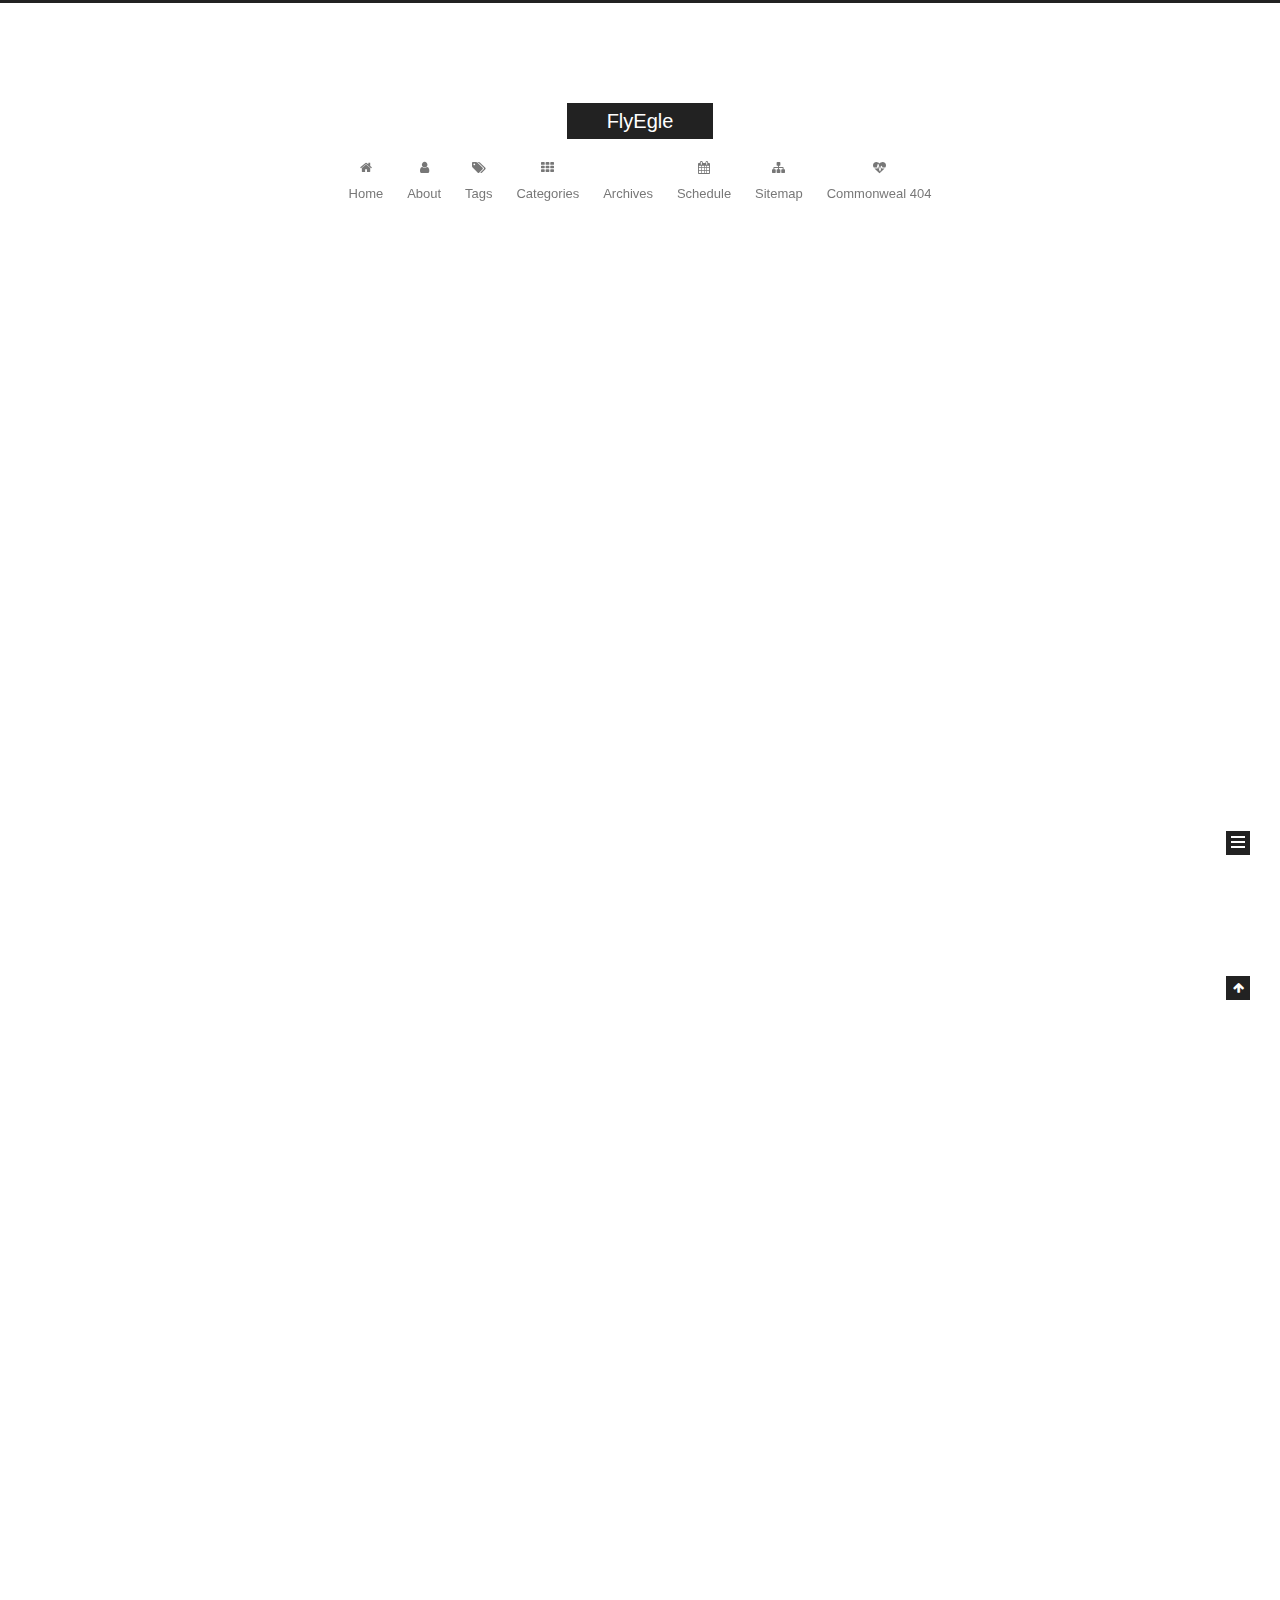
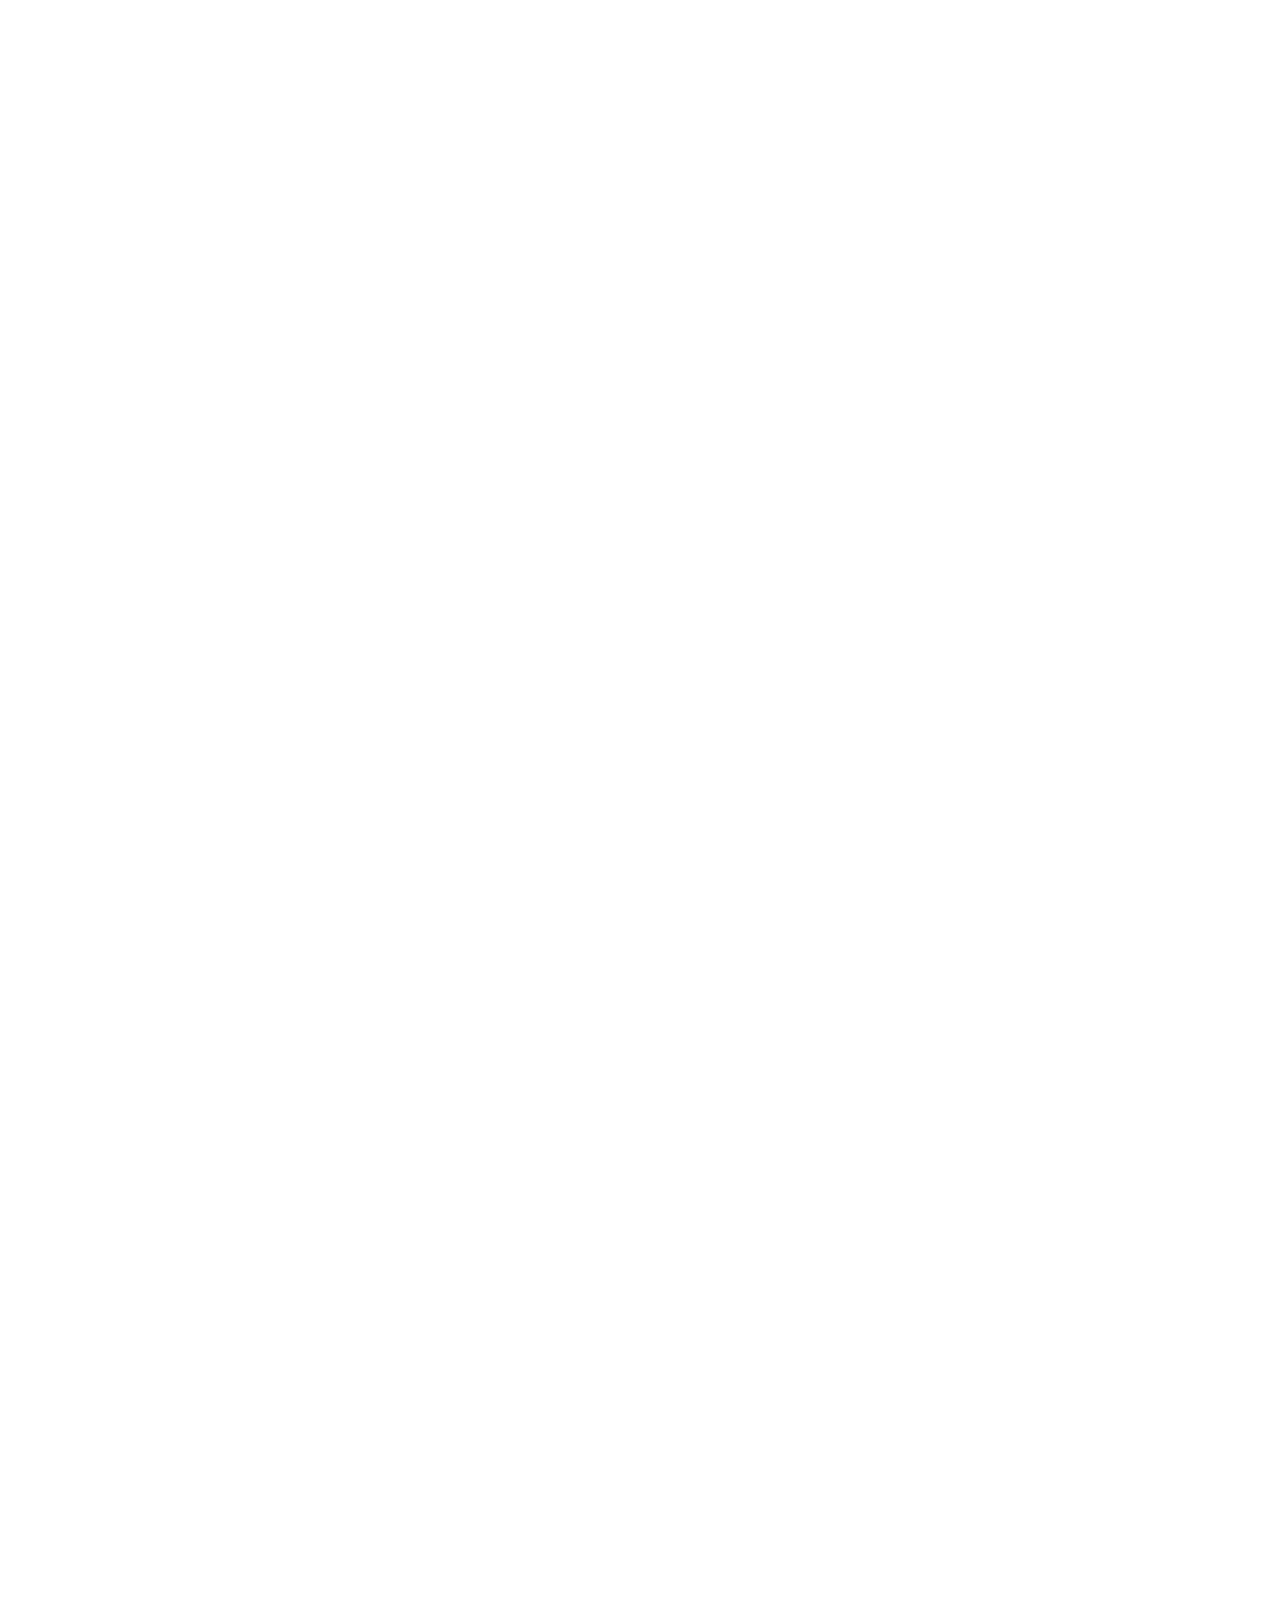
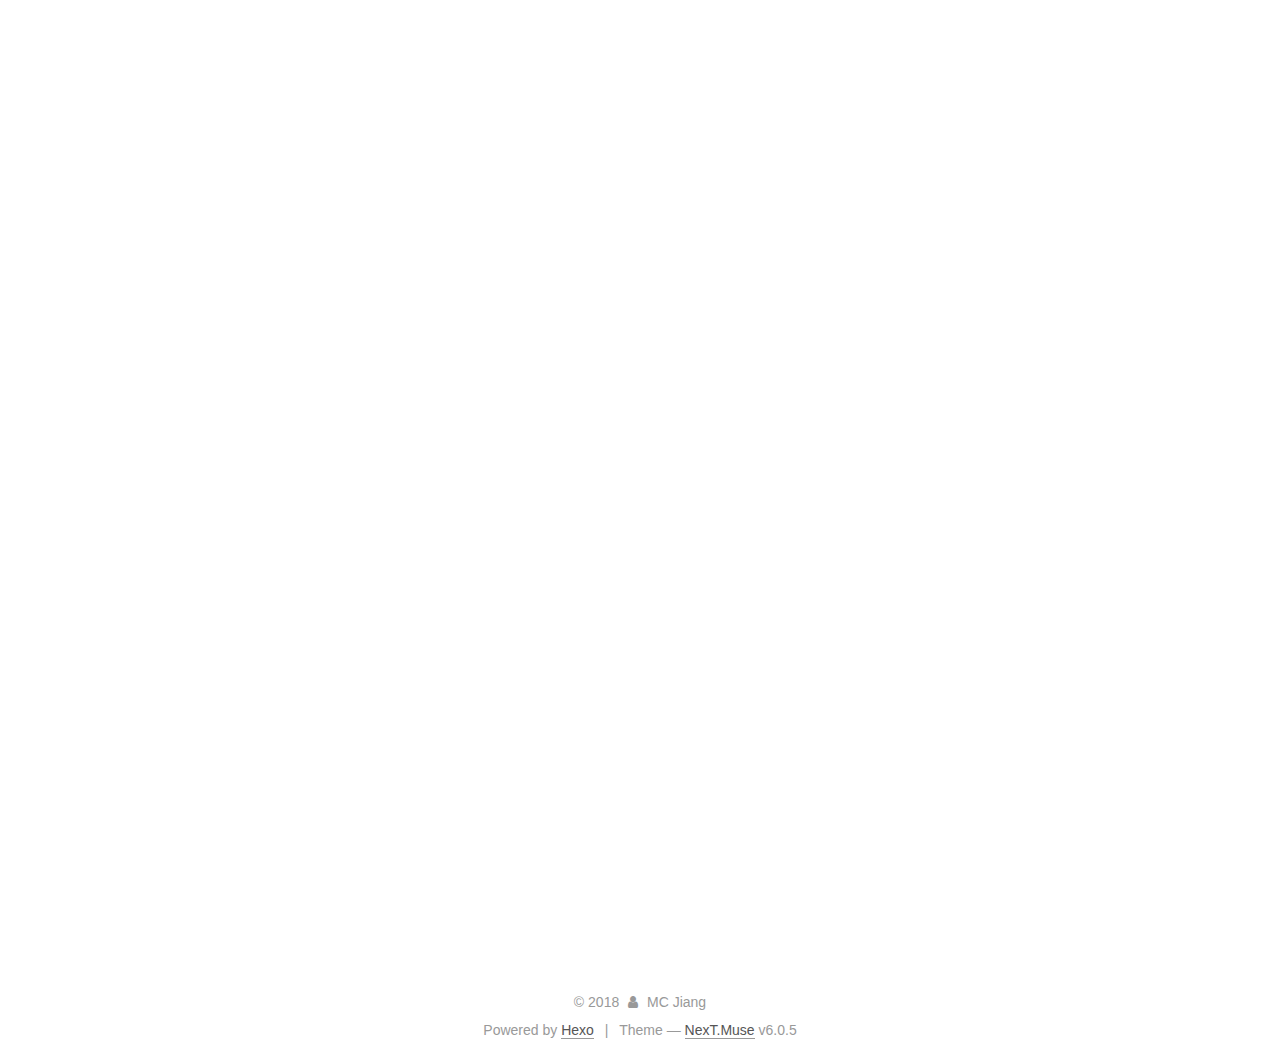
<file: index.html>
<!DOCTYPE html>



  


<html class="theme-next muse use-motion" lang="zh-hans">
<head>
  <meta charset="UTF-8"/>
<meta http-equiv="X-UA-Compatible" content="IE=edge" />
<meta name="viewport" content="width=device-width, initial-scale=1, maximum-scale=1"/>
<meta name="theme-color" content="#222">












<meta http-equiv="Cache-Control" content="no-transform" />
<meta http-equiv="Cache-Control" content="no-siteapp" />






















<link href="/lib/font-awesome/css/font-awesome.min.css?v=4.6.2" rel="stylesheet" type="text/css" />

<link href="/css/main.css?v=6.0.5" rel="stylesheet" type="text/css" />


  <link rel="apple-touch-icon" sizes="180x180" href="/images/apple-touch-icon-next.png?v=6.0.5">


  <link rel="icon" type="image/png" sizes="32x32" href="/images/favicon-32x32-next.png?v=6.0.5">


  <link rel="icon" type="image/png" sizes="16x16" href="/images/favicon-16x16-next.png?v=6.0.5">


  <link rel="mask-icon" href="/images/logo.svg?v=6.0.5" color="#222">









<script type="text/javascript" id="hexo.configurations">
  var NexT = window.NexT || {};
  var CONFIG = {
    root: '/',
    scheme: 'Muse',
    version: '6.0.5',
    sidebar: {"position":"left","display":"post","offset":12,"b2t":false,"scrollpercent":false,"onmobile":false},
    fancybox: false,
    fastclick: false,
    lazyload: false,
    tabs: true,
    motion: {"enable":true,"async":false,"transition":{"post_block":"fadeIn","post_header":"slideDownIn","post_body":"slideDownIn","coll_header":"slideLeftIn","sidebar":"slideUpIn"}},
    algolia: {
      applicationID: '',
      apiKey: '',
      indexName: '',
      hits: {"per_page":10},
      labels: {"input_placeholder":"Search for Posts","hits_empty":"We didn't find any results for the search: ${query}","hits_stats":"${hits} results found in ${time} ms"}
    }
  };
</script>


  




  
  <meta name="keywords" content="Hexo, NexT" />


<meta name="description" content="人生苦短，python当歌">
<meta property="og:type" content="website">
<meta property="og:title" content="FlyEgle">
<meta property="og:url" content="http://flyegle.com/index.html">
<meta property="og:site_name" content="FlyEgle">
<meta property="og:description" content="人生苦短，python当歌">
<meta property="og:locale" content="zh-hans">
<meta name="twitter:card" content="summary">
<meta name="twitter:title" content="FlyEgle">
<meta name="twitter:description" content="人生苦短，python当歌">






  <link rel="canonical" href="http://flyegle.com/"/>



<script type="text/javascript" id="page.configurations">
  CONFIG.page = {
    sidebar: "",
  };
</script>
  <title>FlyEgle</title>
  









  <noscript>
  <style type="text/css">
    .use-motion .motion-element,
    .use-motion .brand,
    .use-motion .menu-item,
    .sidebar-inner,
    .use-motion .post-block,
    .use-motion .pagination,
    .use-motion .comments,
    .use-motion .post-header,
    .use-motion .post-body,
    .use-motion .collection-title { opacity: initial; }

    .use-motion .logo,
    .use-motion .site-title,
    .use-motion .site-subtitle {
      opacity: initial;
      top: initial;
    }

    .use-motion {
      .logo-line-before i { left: initial; }
      .logo-line-after i { right: initial; }
    }
  </style>
</noscript>

</head>

<body itemscope itemtype="http://schema.org/WebPage" lang="zh-hans">

  
  
    
  

  <div class="container sidebar-position-left 
  page-home">
    <div class="headband"></div>

    <header id="header" class="header" itemscope itemtype="http://schema.org/WPHeader">
      <div class="header-inner"> <div class="site-brand-wrapper">
  <div class="site-meta ">
    

    <div class="custom-logo-site-title">
      <a href="/"  class="brand" rel="start">
        <span class="logo-line-before"><i></i></span>
        <span class="site-title">FlyEgle</span>
        <span class="logo-line-after"><i></i></span>
      </a>
    </div>
      
        <p class="site-subtitle"></p>
      
  </div>

  <div class="site-nav-toggle">
    <button>
      <span class="btn-bar"></span>
      <span class="btn-bar"></span>
      <span class="btn-bar"></span>
    </button>
  </div>
</div>

<nav class="site-nav">
  

  
    <ul id="menu" class="menu">
      
        
        <li class="menu-item menu-item-home">
          <a href="/" rel="section">
            <i class="menu-item-icon fa fa-fw fa-home"></i> <br />Home</a>
        </li>
      
        
        <li class="menu-item menu-item-about">
          <a href="/about/" rel="section">
            <i class="menu-item-icon fa fa-fw fa-user"></i> <br />About</a>
        </li>
      
        
        <li class="menu-item menu-item-tags">
          <a href="/tags/" rel="section">
            <i class="menu-item-icon fa fa-fw fa-tags"></i> <br />Tags</a>
        </li>
      
        
        <li class="menu-item menu-item-categories">
          <a href="/categories/" rel="section">
            <i class="menu-item-icon fa fa-fw fa-th"></i> <br />Categories</a>
        </li>
      
        
        <li class="menu-item menu-item-archives">
          <a href="/archives/" rel="section">
            <i class="menu-item-icon fa fa-fw fa-archives"></i> <br />Archives</a>
        </li>
      
        
        <li class="menu-item menu-item-schedule">
          <a href="/schedule/" rel="section">
            <i class="menu-item-icon fa fa-fw fa-calendar"></i> <br />Schedule</a>
        </li>
      
        
        <li class="menu-item menu-item-sitemap">
          <a href="/sitemap.xml" rel="section">
            <i class="menu-item-icon fa fa-fw fa-sitemap"></i> <br />Sitemap</a>
        </li>
      
        
        <li class="menu-item menu-item-commonweal">
          <a href="/404/" rel="section">
            <i class="menu-item-icon fa fa-fw fa-heartbeat"></i> <br />Commonweal 404</a>
        </li>
      

      
    </ul>
  

  
</nav>


  



 </div>
    </header>

    


    <main id="main" class="main">
      <div class="main-inner">
        <div class="content-wrap">
          <div id="content" class="content">
            
  <section id="posts" class="posts-expand">
    
      

  

  
  
  

  

  <article class="post post-type-normal" itemscope itemtype="http://schema.org/Article">
  
  
  
  <div class="post-block">
    <link itemprop="mainEntityOfPage" href="http://flyegle.com/2018/03/08/numpy-of-axis/">

    <span hidden itemprop="author" itemscope itemtype="http://schema.org/Person">
      <meta itemprop="name" content="MC Jiang">
      <meta itemprop="description" content="">
      <meta itemprop="image" content="/images/avatar.gif">
    </span>

    <span hidden itemprop="publisher" itemscope itemtype="http://schema.org/Organization">
      <meta itemprop="name" content="FlyEgle">
    </span>

    
      <header class="post-header">

        
        
          <h1 class="post-title" itemprop="name headline">
                
                <a class="post-title-link" href="/2018/03/08/numpy-of-axis/" itemprop="url">numpy of axis</a></h1>
        

        <div class="post-meta">
          <span class="post-time">
            
              <span class="post-meta-item-icon">
                <i class="fa fa-calendar-o"></i>
              </span>
              
                <span class="post-meta-item-text">Posted on</span>
              
              <time title="Post created" itemprop="dateCreated datePublished" datetime="2018-03-08T14:29:16+08:00">2018-03-08</time>
            

            
            

            
          </span>

          

          
            
          

          
          

          

          

          

        </div>
      </header>
    

    
    
    
    <div class="post-body" itemprop="articleBody">

      
      

      
        
          
            <h1 id="Numpy-axis简单解释"><a href="#Numpy-axis简单解释" class="headerlink" title="Numpy axis简单解释"></a><p align="center">Numpy axis简单解释</p></h1><blockquote>
<p>在学习python中经常会用到numpy这个科学库，它是用C语言编写的所以对于矩阵的计算速度远远快于python自己的计算方法。这里对于Numpy的安装和介绍就不再提示了，重点说明一下自己对于axis轴的理解。</p>
</blockquote>
<p></p><p align="center"><img src="images/axis.jpg" alt="axis"></p>
<blockquote>
<p>图中的矩阵是一个shape=(3, 5)的numpy.array， 这里不按照是行还是列的说法。而是按照ndims来说，就是第一个维度和第二个维度。按照索引的顺序，axis=0代表的就是第一个维度的方向，axis=1就是代表第二个维度的方向，依次往下类推。 </p>
</blockquote>
<blockquote>
<p>一个简单的二维数组</p>
</blockquote>
<figure class="highlight plain"><table><tr><td class="gutter"><pre><span class="line">1</span><br><span class="line">2</span><br><span class="line">3</span><br><span class="line">4</span><br><span class="line">5</span><br></pre></td><td class="code"><pre><span class="line">import numpy as np</span><br><span class="line">arr  = np.random.random((3, 5))</span><br><span class="line"></span><br><span class="line">&gt;&gt;&gt;print(arr.shape)</span><br><span class="line">(3, 5)</span><br></pre></td></tr></table></figure>
<blockquote>
<p>数组的维度</p>
</blockquote>
<figure class="highlight plain"><table><tr><td class="gutter"><pre><span class="line">1</span><br><span class="line">2</span><br></pre></td><td class="code"><pre><span class="line">&gt;&gt;&gt;print(arr.ndim)</span><br><span class="line">2</span><br></pre></td></tr></table></figure>
<blockquote>
<p>数组求和</p>
</blockquote>
<figure class="highlight plain"><table><tr><td class="gutter"><pre><span class="line">1</span><br><span class="line">2</span><br></pre></td><td class="code"><pre><span class="line">sum_0 = np.sum(arr, axis=0)</span><br><span class="line">sum_1 = np.sum(arr, axis=1)</span><br></pre></td></tr></table></figure>
<blockquote>
<p>按照上面的图表示，当axis=0的时候求和的结果是按照row的方向来求和，也就是说是每一列的求和。当axis=1的时候求和的结果就是按照col的方向来求和， 也就是说是每一行的求和。看下面的结果</p>
</blockquote>
<figure class="highlight plain"><table><tr><td class="gutter"><pre><span class="line">1</span><br><span class="line">2</span><br><span class="line">3</span><br><span class="line">4</span><br><span class="line">5</span><br><span class="line">6</span><br><span class="line">7</span><br><span class="line">8</span><br><span class="line">9</span><br></pre></td><td class="code"><pre><span class="line">import numpy as np</span><br><span class="line"></span><br><span class="line">array = np.random.random((3, 5))</span><br><span class="line"></span><br><span class="line">print(np.sum(array, axis=0))  </span><br><span class="line">print(np.sum(array, axis=1))  </span><br><span class="line"></span><br><span class="line">&gt;&gt;&gt;[1.61948631 1.11130637 1.66794932 1.20041938 1.24456878]</span><br><span class="line">&gt;&gt;&gt;[1.97046523 3.43930555 1.43395938]</span><br></pre></td></tr></table></figure>
<blockquote>
<p>三维数组</p>
</blockquote>
<figure class="highlight plain"><table><tr><td class="gutter"><pre><span class="line">1</span><br><span class="line">2</span><br><span class="line">3</span><br><span class="line">4</span><br><span class="line">5</span><br></pre></td><td class="code"><pre><span class="line">array_3 = np.random.randint(0, 5, [2, 3, 2])</span><br><span class="line"></span><br><span class="line">print(np.sum(array_3, axis=0).shape)  </span><br><span class="line">print(np.sum(array_3, axis=1).shape)  </span><br><span class="line">print(np.sum(array_3, axis=2).shape)</span><br></pre></td></tr></table></figure>
<blockquote>
<p>三维数组的三个维度，axis=0输出的就是剩下两个维度的结果。同理一样</p>
</blockquote>
<figure class="highlight plain"><table><tr><td class="gutter"><pre><span class="line">1</span><br><span class="line">2</span><br><span class="line">3</span><br></pre></td><td class="code"><pre><span class="line">&gt;&gt;&gt;(3, 2)</span><br><span class="line">&gt;&gt;&gt;(2, 2)</span><br><span class="line">&gt;&gt;&gt;(2, 3)</span><br></pre></td></tr></table></figure>
<p>axis的分析并不难，只是不是通常所记忆的索引问题，所以每次用axis的时候一定要想一想上面的那个图。记住0和1的方向指引，熟能生巧。</p>

          
        
      
    </div>

    

    
    
    

    

    

    

    <footer class="post-footer">
      

      

      

      
      
        <div class="post-eof"></div>
      
    </footer>
  </div>
  
  
  
  </article>


    
      

  

  
  
  

  

  <article class="post post-type-normal" itemscope itemtype="http://schema.org/Article">
  
  
  
  <div class="post-block">
    <link itemprop="mainEntityOfPage" href="http://flyegle.com/2018/03/05/Stacking/">

    <span hidden itemprop="author" itemscope itemtype="http://schema.org/Person">
      <meta itemprop="name" content="MC Jiang">
      <meta itemprop="description" content="">
      <meta itemprop="image" content="/images/avatar.gif">
    </span>

    <span hidden itemprop="publisher" itemscope itemtype="http://schema.org/Organization">
      <meta itemprop="name" content="FlyEgle">
    </span>

    
      <header class="post-header">

        
        
          <h1 class="post-title" itemprop="name headline">
                
                <a class="post-title-link" href="/2018/03/05/Stacking/" itemprop="url">集成学习Stacking实现</a></h1>
        

        <div class="post-meta">
          <span class="post-time">
            
              <span class="post-meta-item-icon">
                <i class="fa fa-calendar-o"></i>
              </span>
              
                <span class="post-meta-item-text">Posted on</span>
              
              <time title="Post created" itemprop="dateCreated datePublished" datetime="2018-03-05T10:46:13+08:00">2018-03-05</time>
            

            
            

            
          </span>

          

          
            
          

          
          

          

          

          

        </div>
      </header>
    

    
    
    
    <div class="post-body" itemprop="articleBody">

      
      

      
        
          
            
<h1 id="Stacking"><a href="#Stacking" class="headerlink" title="Stacking"></a>Stacking</h1><blockquote>
<font face="Monaco" color="000000" size="3">Stacking在机器学习中是一种常用的集成方法，网上有很多的基础教程。我在这里就不说太多了，按照惯例先开始放一个图。<br><br></font></blockquote>
          
        
      
    </div>

    

    
    
    

    

    

    

    <footer class="post-footer">
      

      

      

      
      
        <div class="post-eof"></div>
      
    </footer>
  </div>
  
  
  
  </article>


    
      

  

  
  
  

  

  <article class="post post-type-normal" itemscope itemtype="http://schema.org/Article">
  
  
  
  <div class="post-block">
    <link itemprop="mainEntityOfPage" href="http://flyegle.com/2018/03/03/first/">

    <span hidden itemprop="author" itemscope itemtype="http://schema.org/Person">
      <meta itemprop="name" content="MC Jiang">
      <meta itemprop="description" content="">
      <meta itemprop="image" content="/images/avatar.gif">
    </span>

    <span hidden itemprop="publisher" itemscope itemtype="http://schema.org/Organization">
      <meta itemprop="name" content="FlyEgle">
    </span>

    
      <header class="post-header">

        
        
          <h1 class="post-title" itemprop="name headline">
                
                <a class="post-title-link" href="/2018/03/03/first/" itemprop="url">first</a></h1>
        

        <div class="post-meta">
          <span class="post-time">
            
              <span class="post-meta-item-icon">
                <i class="fa fa-calendar-o"></i>
              </span>
              
                <span class="post-meta-item-text">Posted on</span>
              
              <time title="Post created" itemprop="dateCreated datePublished" datetime="2018-03-03T21:58:15+08:00">2018-03-03</time>
            

            
            

            
          </span>

          

          
            
          

          
          

          

          

          

        </div>
      </header>
    

    
    
    
    <div class="post-body" itemprop="articleBody">

      
      

      
        
          
            <h1 id="你好，这是我个人的技术博客。记载自己一些学习的记录和整理。"><a href="#你好，这是我个人的技术博客。记载自己一些学习的记录和整理。" class="headerlink" title="你好，这是我个人的技术博客。记载自己一些学习的记录和整理。"></a>你好，这是我个人的技术博客。记载自己一些学习的记录和整理。</h1>
          
        
      
    </div>

    

    
    
    

    

    

    

    <footer class="post-footer">
      

      

      

      
      
        <div class="post-eof"></div>
      
    </footer>
  </div>
  
  
  
  </article>


    
      

  

  
  
  

  

  <article class="post post-type-normal" itemscope itemtype="http://schema.org/Article">
  
  
  
  <div class="post-block">
    <link itemprop="mainEntityOfPage" href="http://flyegle.com/2018/03/03/hello-world/">

    <span hidden itemprop="author" itemscope itemtype="http://schema.org/Person">
      <meta itemprop="name" content="MC Jiang">
      <meta itemprop="description" content="">
      <meta itemprop="image" content="/images/avatar.gif">
    </span>

    <span hidden itemprop="publisher" itemscope itemtype="http://schema.org/Organization">
      <meta itemprop="name" content="FlyEgle">
    </span>

    
      <header class="post-header">

        
        
          <h1 class="post-title" itemprop="name headline">
                
                <a class="post-title-link" href="/2018/03/03/hello-world/" itemprop="url">Hello World</a></h1>
        

        <div class="post-meta">
          <span class="post-time">
            
              <span class="post-meta-item-icon">
                <i class="fa fa-calendar-o"></i>
              </span>
              
                <span class="post-meta-item-text">Posted on</span>
              
              <time title="Post created" itemprop="dateCreated datePublished" datetime="2018-03-03T20:05:21+08:00">2018-03-03</time>
            

            
            

            
          </span>

          

          
            
          

          
          

          

          

          

        </div>
      </header>
    

    
    
    
    <div class="post-body" itemprop="articleBody">

      
      

      
        
          
            <p>Welcome to <a href="https://hexo.io/" target="_blank" rel="noopener">Hexo</a>! This is your very first post. Check <a href="https://hexo.io/docs/" target="_blank" rel="noopener">documentation</a> for more info. If you get any problems when using Hexo, you can find the answer in <a href="https://hexo.io/docs/troubleshooting.html" target="_blank" rel="noopener">troubleshooting</a> or you can ask me on <a href="https://github.com/hexojs/hexo/issues" target="_blank" rel="noopener">GitHub</a>.</p>
<h2 id="Quick-Start"><a href="#Quick-Start" class="headerlink" title="Quick Start"></a>Quick Start</h2><h3 id="Create-a-new-post"><a href="#Create-a-new-post" class="headerlink" title="Create a new post"></a>Create a new post</h3><figure class="highlight bash"><table><tr><td class="gutter"><pre><span class="line">1</span><br></pre></td><td class="code"><pre><span class="line">$ hexo new <span class="string">"My New Post"</span></span><br></pre></td></tr></table></figure>
<p>More info: <a href="https://hexo.io/docs/writing.html" target="_blank" rel="noopener">Writing</a></p>
<h3 id="Run-server"><a href="#Run-server" class="headerlink" title="Run server"></a>Run server</h3><figure class="highlight bash"><table><tr><td class="gutter"><pre><span class="line">1</span><br></pre></td><td class="code"><pre><span class="line">$ hexo server</span><br></pre></td></tr></table></figure>
<p>More info: <a href="https://hexo.io/docs/server.html" target="_blank" rel="noopener">Server</a></p>
<h3 id="Generate-static-files"><a href="#Generate-static-files" class="headerlink" title="Generate static files"></a>Generate static files</h3><figure class="highlight bash"><table><tr><td class="gutter"><pre><span class="line">1</span><br></pre></td><td class="code"><pre><span class="line">$ hexo generate</span><br></pre></td></tr></table></figure>
<p>More info: <a href="https://hexo.io/docs/generating.html" target="_blank" rel="noopener">Generating</a></p>
<h3 id="Deploy-to-remote-sites"><a href="#Deploy-to-remote-sites" class="headerlink" title="Deploy to remote sites"></a>Deploy to remote sites</h3><figure class="highlight bash"><table><tr><td class="gutter"><pre><span class="line">1</span><br></pre></td><td class="code"><pre><span class="line">$ hexo deploy</span><br></pre></td></tr></table></figure>
<p>More info: <a href="https://hexo.io/docs/deployment.html" target="_blank" rel="noopener">Deployment</a></p>

          
        
      
    </div>

    

    
    
    

    

    

    

    <footer class="post-footer">
      

      

      

      
      
        <div class="post-eof"></div>
      
    </footer>
  </div>
  
  
  
  </article>


    
  </section>

  


          </div>
          

        </div>
        
          
  
  <div class="sidebar-toggle">
    <div class="sidebar-toggle-line-wrap">
      <span class="sidebar-toggle-line sidebar-toggle-line-first"></span>
      <span class="sidebar-toggle-line sidebar-toggle-line-middle"></span>
      <span class="sidebar-toggle-line sidebar-toggle-line-last"></span>
    </div>
  </div>

  <aside id="sidebar" class="sidebar">
    
    <div class="sidebar-inner">

      

      

      <section class="site-overview-wrap sidebar-panel sidebar-panel-active">
        <div class="site-overview">
          <div class="site-author motion-element" itemprop="author" itemscope itemtype="http://schema.org/Person">
            
              <p class="site-author-name" itemprop="name">MC Jiang</p>
              <p class="site-description motion-element" itemprop="description">人生苦短，python当歌</p>
          </div>

          
            <nav class="site-state motion-element">
              
                <div class="site-state-item site-state-posts">
                
                  <a href="/archives/">
                
                    <span class="site-state-item-count">4</span>
                    <span class="site-state-item-name">posts</span>
                  </a>
                </div>
              

              

              
                
                
                <div class="site-state-item site-state-tags">
                  
                    
                    
                      
                    
                      
                    
                    <span class="site-state-item-count">2</span>
                    <span class="site-state-item-name">tags</span>
                  
                </div>
              
            </nav>
          

          

          
            <div class="links-of-author motion-element">
              
                <span class="links-of-author-item">
                  <a href="https://github.com/FlyEgle" target="_blank" title="GitHub"><i class="fa fa-fw fa-globe"></i>GitHub</a>
                  
                </span>
              
            </div>
          

          
          

          
          

          
            
          
          

        </div>
      </section>

      

      

    </div>
  </aside>


        
      </div>
    </main>

    <footer id="footer" class="footer">
      <div class="footer-inner">
        <div class="copyright">&copy; <span itemprop="copyrightYear">2018</span>
  <span class="with-love">
    <i class="fa fa-user"></i>
  </span>
  <span class="author" itemprop="copyrightHolder">MC Jiang</span>

  

  
</div>




  <div class="powered-by">Powered by <a class="theme-link" target="_blank" href="https://hexo.io">Hexo</a></div>



  <span class="post-meta-divider">|</span>



  <div class="theme-info">Theme &mdash; <a class="theme-link" target="_blank" href="https://github.com/theme-next/hexo-theme-next">NexT.Muse</a> v6.0.5</div>




        








        
      </div>
    </footer>

    
      <div class="back-to-top">
        <i class="fa fa-arrow-up"></i>
        
      </div>
    

    

  </div>

  

<script type="text/javascript">
  if (Object.prototype.toString.call(window.Promise) !== '[object Function]') {
    window.Promise = null;
  }
</script>


























  
  
    <script type="text/javascript" src="/lib/jquery/index.js?v=2.1.3"></script>
  

  
  
    <script type="text/javascript" src="/lib/velocity/velocity.min.js?v=1.2.1"></script>
  

  
  
    <script type="text/javascript" src="/lib/velocity/velocity.ui.min.js?v=1.2.1"></script>
  


  


  <script type="text/javascript" src="/js/src/utils.js?v=6.0.5"></script>

  <script type="text/javascript" src="/js/src/motion.js?v=6.0.5"></script>



  
  

  

  


  <script type="text/javascript" src="/js/src/bootstrap.js?v=6.0.5"></script>



  







  










  





  

  

  

  

  
  

  

  

  

  

</body>
</html>
</file>
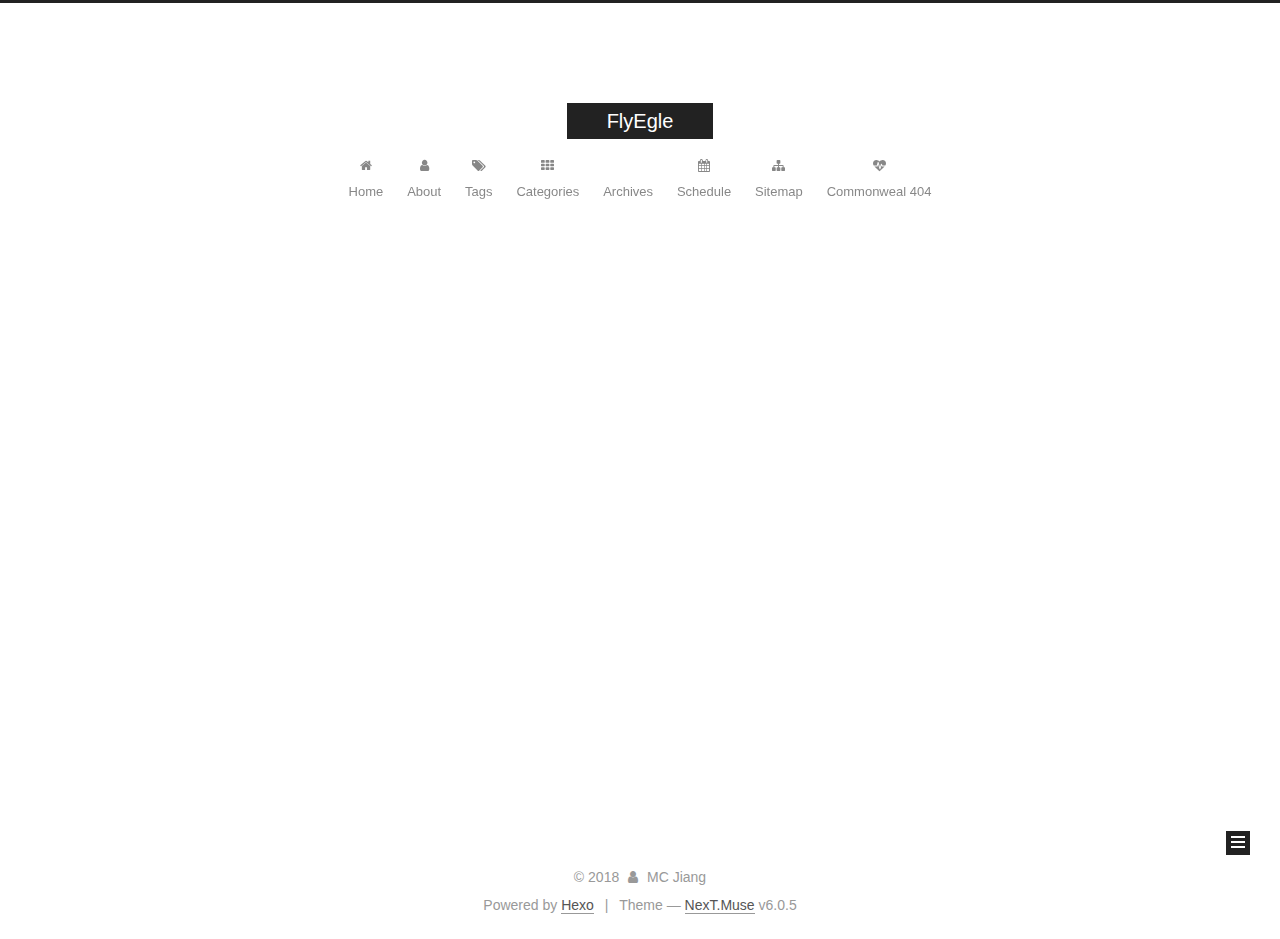
<file: archives/index.html>
<!DOCTYPE html>



  


<html class="theme-next muse use-motion" lang="zh-hans">
<head>
  <meta charset="UTF-8"/>
<meta http-equiv="X-UA-Compatible" content="IE=edge" />
<meta name="viewport" content="width=device-width, initial-scale=1, maximum-scale=1"/>
<meta name="theme-color" content="#222">












<meta http-equiv="Cache-Control" content="no-transform" />
<meta http-equiv="Cache-Control" content="no-siteapp" />






















<link href="/lib/font-awesome/css/font-awesome.min.css?v=4.6.2" rel="stylesheet" type="text/css" />

<link href="/css/main.css?v=6.0.5" rel="stylesheet" type="text/css" />


  <link rel="apple-touch-icon" sizes="180x180" href="/images/apple-touch-icon-next.png?v=6.0.5">


  <link rel="icon" type="image/png" sizes="32x32" href="/images/favicon-32x32-next.png?v=6.0.5">


  <link rel="icon" type="image/png" sizes="16x16" href="/images/favicon-16x16-next.png?v=6.0.5">


  <link rel="mask-icon" href="/images/logo.svg?v=6.0.5" color="#222">









<script type="text/javascript" id="hexo.configurations">
  var NexT = window.NexT || {};
  var CONFIG = {
    root: '/',
    scheme: 'Muse',
    version: '6.0.5',
    sidebar: {"position":"left","display":"post","offset":12,"b2t":false,"scrollpercent":false,"onmobile":false},
    fancybox: false,
    fastclick: false,
    lazyload: false,
    tabs: true,
    motion: {"enable":true,"async":false,"transition":{"post_block":"fadeIn","post_header":"slideDownIn","post_body":"slideDownIn","coll_header":"slideLeftIn","sidebar":"slideUpIn"}},
    algolia: {
      applicationID: '',
      apiKey: '',
      indexName: '',
      hits: {"per_page":10},
      labels: {"input_placeholder":"Search for Posts","hits_empty":"We didn't find any results for the search: ${query}","hits_stats":"${hits} results found in ${time} ms"}
    }
  };
</script>


  




  
  <meta name="keywords" content="Hexo, NexT" />


<meta name="description" content="人生苦短，python当歌">
<meta property="og:type" content="website">
<meta property="og:title" content="FlyEgle">
<meta property="og:url" content="http://flyegle.com/archives/index.html">
<meta property="og:site_name" content="FlyEgle">
<meta property="og:description" content="人生苦短，python当歌">
<meta property="og:locale" content="zh-hans">
<meta name="twitter:card" content="summary">
<meta name="twitter:title" content="FlyEgle">
<meta name="twitter:description" content="人生苦短，python当歌">






  <link rel="canonical" href="http://flyegle.com/archives/"/>



<script type="text/javascript" id="page.configurations">
  CONFIG.page = {
    sidebar: "",
  };
</script>
  <title>Archive | FlyEgle</title>
  









  <noscript>
  <style type="text/css">
    .use-motion .motion-element,
    .use-motion .brand,
    .use-motion .menu-item,
    .sidebar-inner,
    .use-motion .post-block,
    .use-motion .pagination,
    .use-motion .comments,
    .use-motion .post-header,
    .use-motion .post-body,
    .use-motion .collection-title { opacity: initial; }

    .use-motion .logo,
    .use-motion .site-title,
    .use-motion .site-subtitle {
      opacity: initial;
      top: initial;
    }

    .use-motion {
      .logo-line-before i { left: initial; }
      .logo-line-after i { right: initial; }
    }
  </style>
</noscript>

</head>

<body itemscope itemtype="http://schema.org/WebPage" lang="zh-hans">

  
  
    
  

  <div class="container sidebar-position-left page-archive">
    <div class="headband"></div>

    <header id="header" class="header" itemscope itemtype="http://schema.org/WPHeader">
      <div class="header-inner"> <div class="site-brand-wrapper">
  <div class="site-meta ">
    

    <div class="custom-logo-site-title">
      <a href="/"  class="brand" rel="start">
        <span class="logo-line-before"><i></i></span>
        <span class="site-title">FlyEgle</span>
        <span class="logo-line-after"><i></i></span>
      </a>
    </div>
      
        <p class="site-subtitle"></p>
      
  </div>

  <div class="site-nav-toggle">
    <button>
      <span class="btn-bar"></span>
      <span class="btn-bar"></span>
      <span class="btn-bar"></span>
    </button>
  </div>
</div>

<nav class="site-nav">
  

  
    <ul id="menu" class="menu">
      
        
        <li class="menu-item menu-item-home">
          <a href="/" rel="section">
            <i class="menu-item-icon fa fa-fw fa-home"></i> <br />Home</a>
        </li>
      
        
        <li class="menu-item menu-item-about">
          <a href="/about/" rel="section">
            <i class="menu-item-icon fa fa-fw fa-user"></i> <br />About</a>
        </li>
      
        
        <li class="menu-item menu-item-tags">
          <a href="/tags/" rel="section">
            <i class="menu-item-icon fa fa-fw fa-tags"></i> <br />Tags</a>
        </li>
      
        
        <li class="menu-item menu-item-categories">
          <a href="/categories/" rel="section">
            <i class="menu-item-icon fa fa-fw fa-th"></i> <br />Categories</a>
        </li>
      
        
        <li class="menu-item menu-item-archives">
          <a href="/archives/" rel="section">
            <i class="menu-item-icon fa fa-fw fa-archives"></i> <br />Archives</a>
        </li>
      
        
        <li class="menu-item menu-item-schedule">
          <a href="/schedule/" rel="section">
            <i class="menu-item-icon fa fa-fw fa-calendar"></i> <br />Schedule</a>
        </li>
      
        
        <li class="menu-item menu-item-sitemap">
          <a href="/sitemap.xml" rel="section">
            <i class="menu-item-icon fa fa-fw fa-sitemap"></i> <br />Sitemap</a>
        </li>
      
        
        <li class="menu-item menu-item-commonweal">
          <a href="/404/" rel="section">
            <i class="menu-item-icon fa fa-fw fa-heartbeat"></i> <br />Commonweal 404</a>
        </li>
      

      
    </ul>
  

  
</nav>


  



 </div>
    </header>

    


    <main id="main" class="main">
      <div class="main-inner">
        <div class="content-wrap">
          <div id="content" class="content">
            

  
  
  
  <div class="post-block archive">
    <div id="posts" class="posts-collapse">
      <span class="archive-move-on"></span>

      
      <span class="archive-page-counter">
        
        
        
          
        
        Um..! 4 posts in total. Keep on posting.
      </span>
      

      

        
        
        

        
          
          <div class="collection-title">
            <h1 class="archive-year" id="archive-year-2018">2018</h1>
          </div>
        
        

        

  <article class="post post-type-normal" itemscope itemtype="http://schema.org/Article">
    <header class="post-header">

      <h2 class="post-title">
        
            <a class="post-title-link" href="/2018/03/08/numpy-of-axis/" itemprop="url">
              
                <span itemprop="name">numpy of axis</span>
              
            </a>
        
      </h2>

      <div class="post-meta">
        <time class="post-time" itemprop="dateCreated"
              datetime="2018-03-08T14:29:16+08:00"
              content="2018-03-08" >
          03-08
        </time>
      </div>

    </header>
  </article>



      

        
        
        

        
        

        

  <article class="post post-type-normal" itemscope itemtype="http://schema.org/Article">
    <header class="post-header">

      <h2 class="post-title">
        
            <a class="post-title-link" href="/2018/03/05/Stacking/" itemprop="url">
              
                <span itemprop="name">集成学习Stacking实现</span>
              
            </a>
        
      </h2>

      <div class="post-meta">
        <time class="post-time" itemprop="dateCreated"
              datetime="2018-03-05T10:46:13+08:00"
              content="2018-03-05" >
          03-05
        </time>
      </div>

    </header>
  </article>



      

        
        
        

        
        

        

  <article class="post post-type-normal" itemscope itemtype="http://schema.org/Article">
    <header class="post-header">

      <h2 class="post-title">
        
            <a class="post-title-link" href="/2018/03/03/first/" itemprop="url">
              
                <span itemprop="name">first</span>
              
            </a>
        
      </h2>

      <div class="post-meta">
        <time class="post-time" itemprop="dateCreated"
              datetime="2018-03-03T21:58:15+08:00"
              content="2018-03-03" >
          03-03
        </time>
      </div>

    </header>
  </article>



      

        
        
        

        
        

        

  <article class="post post-type-normal" itemscope itemtype="http://schema.org/Article">
    <header class="post-header">

      <h2 class="post-title">
        
            <a class="post-title-link" href="/2018/03/03/hello-world/" itemprop="url">
              
                <span itemprop="name">Hello World</span>
              
            </a>
        
      </h2>

      <div class="post-meta">
        <time class="post-time" itemprop="dateCreated"
              datetime="2018-03-03T20:05:21+08:00"
              content="2018-03-03" >
          03-03
        </time>
      </div>

    </header>
  </article>



      

    </div>
  </div>
  
  
  

  



          </div>
          

        </div>
        
          
  
  <div class="sidebar-toggle">
    <div class="sidebar-toggle-line-wrap">
      <span class="sidebar-toggle-line sidebar-toggle-line-first"></span>
      <span class="sidebar-toggle-line sidebar-toggle-line-middle"></span>
      <span class="sidebar-toggle-line sidebar-toggle-line-last"></span>
    </div>
  </div>

  <aside id="sidebar" class="sidebar">
    
    <div class="sidebar-inner">

      

      

      <section class="site-overview-wrap sidebar-panel sidebar-panel-active">
        <div class="site-overview">
          <div class="site-author motion-element" itemprop="author" itemscope itemtype="http://schema.org/Person">
            
              <p class="site-author-name" itemprop="name">MC Jiang</p>
              <p class="site-description motion-element" itemprop="description">人生苦短，python当歌</p>
          </div>

          
            <nav class="site-state motion-element">
              
                <div class="site-state-item site-state-posts">
                
                  <a href="/archives/">
                
                    <span class="site-state-item-count">4</span>
                    <span class="site-state-item-name">posts</span>
                  </a>
                </div>
              

              

              
                
                
                <div class="site-state-item site-state-tags">
                  
                    
                    
                      
                    
                      
                    
                    <span class="site-state-item-count">2</span>
                    <span class="site-state-item-name">tags</span>
                  
                </div>
              
            </nav>
          

          

          
            <div class="links-of-author motion-element">
              
                <span class="links-of-author-item">
                  <a href="https://github.com/FlyEgle" target="_blank" title="GitHub"><i class="fa fa-fw fa-globe"></i>GitHub</a>
                  
                </span>
              
            </div>
          

          
          

          
          

          
            
          
          

        </div>
      </section>

      

      

    </div>
  </aside>


        
      </div>
    </main>

    <footer id="footer" class="footer">
      <div class="footer-inner">
        <div class="copyright">&copy; <span itemprop="copyrightYear">2018</span>
  <span class="with-love">
    <i class="fa fa-user"></i>
  </span>
  <span class="author" itemprop="copyrightHolder">MC Jiang</span>

  

  
</div>




  <div class="powered-by">Powered by <a class="theme-link" target="_blank" href="https://hexo.io">Hexo</a></div>



  <span class="post-meta-divider">|</span>



  <div class="theme-info">Theme &mdash; <a class="theme-link" target="_blank" href="https://github.com/theme-next/hexo-theme-next">NexT.Muse</a> v6.0.5</div>




        








        
      </div>
    </footer>

    
      <div class="back-to-top">
        <i class="fa fa-arrow-up"></i>
        
      </div>
    

    

  </div>

  

<script type="text/javascript">
  if (Object.prototype.toString.call(window.Promise) !== '[object Function]') {
    window.Promise = null;
  }
</script>


























  
  
    <script type="text/javascript" src="/lib/jquery/index.js?v=2.1.3"></script>
  

  
  
    <script type="text/javascript" src="/lib/velocity/velocity.min.js?v=1.2.1"></script>
  

  
  
    <script type="text/javascript" src="/lib/velocity/velocity.ui.min.js?v=1.2.1"></script>
  


  


  <script type="text/javascript" src="/js/src/utils.js?v=6.0.5"></script>

  <script type="text/javascript" src="/js/src/motion.js?v=6.0.5"></script>



  
  

  

  


  <script type="text/javascript" src="/js/src/bootstrap.js?v=6.0.5"></script>



  







  










  





  

  

  

  

  
  

  

  

  

  

</body>
</html>
</file>
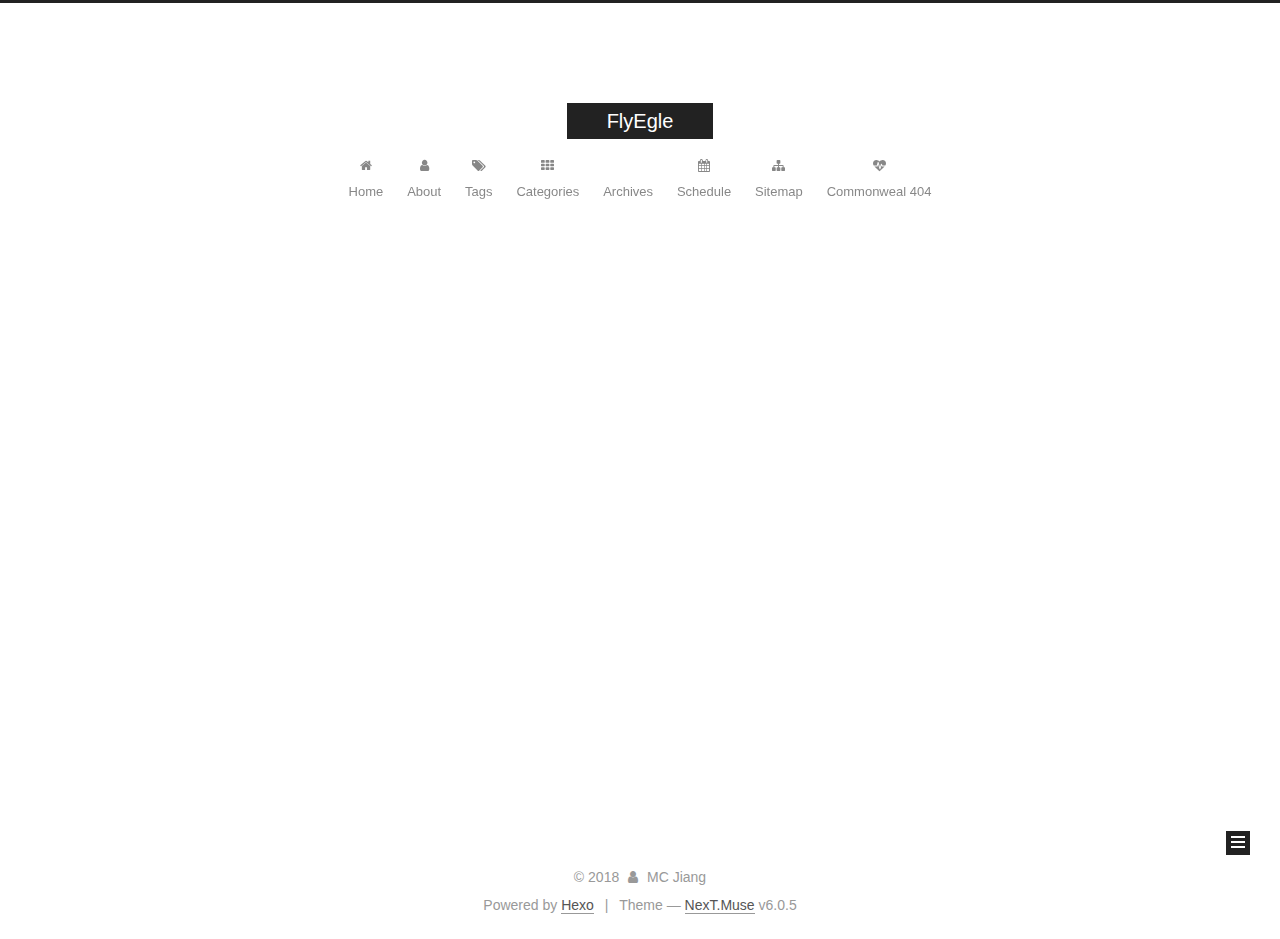
<file: archives/2018/index.html>
<!DOCTYPE html>



  


<html class="theme-next muse use-motion" lang="zh-hans">
<head>
  <meta charset="UTF-8"/>
<meta http-equiv="X-UA-Compatible" content="IE=edge" />
<meta name="viewport" content="width=device-width, initial-scale=1, maximum-scale=1"/>
<meta name="theme-color" content="#222">












<meta http-equiv="Cache-Control" content="no-transform" />
<meta http-equiv="Cache-Control" content="no-siteapp" />






















<link href="/lib/font-awesome/css/font-awesome.min.css?v=4.6.2" rel="stylesheet" type="text/css" />

<link href="/css/main.css?v=6.0.5" rel="stylesheet" type="text/css" />


  <link rel="apple-touch-icon" sizes="180x180" href="/images/apple-touch-icon-next.png?v=6.0.5">


  <link rel="icon" type="image/png" sizes="32x32" href="/images/favicon-32x32-next.png?v=6.0.5">


  <link rel="icon" type="image/png" sizes="16x16" href="/images/favicon-16x16-next.png?v=6.0.5">


  <link rel="mask-icon" href="/images/logo.svg?v=6.0.5" color="#222">









<script type="text/javascript" id="hexo.configurations">
  var NexT = window.NexT || {};
  var CONFIG = {
    root: '/',
    scheme: 'Muse',
    version: '6.0.5',
    sidebar: {"position":"left","display":"post","offset":12,"b2t":false,"scrollpercent":false,"onmobile":false},
    fancybox: false,
    fastclick: false,
    lazyload: false,
    tabs: true,
    motion: {"enable":true,"async":false,"transition":{"post_block":"fadeIn","post_header":"slideDownIn","post_body":"slideDownIn","coll_header":"slideLeftIn","sidebar":"slideUpIn"}},
    algolia: {
      applicationID: '',
      apiKey: '',
      indexName: '',
      hits: {"per_page":10},
      labels: {"input_placeholder":"Search for Posts","hits_empty":"We didn't find any results for the search: ${query}","hits_stats":"${hits} results found in ${time} ms"}
    }
  };
</script>


  




  
  <meta name="keywords" content="Hexo, NexT" />


<meta name="description" content="人生苦短，python当歌">
<meta property="og:type" content="website">
<meta property="og:title" content="FlyEgle">
<meta property="og:url" content="http://flyegle.com/archives/2018/index.html">
<meta property="og:site_name" content="FlyEgle">
<meta property="og:description" content="人生苦短，python当歌">
<meta property="og:locale" content="zh-hans">
<meta name="twitter:card" content="summary">
<meta name="twitter:title" content="FlyEgle">
<meta name="twitter:description" content="人生苦短，python当歌">






  <link rel="canonical" href="http://flyegle.com/archives/2018/"/>



<script type="text/javascript" id="page.configurations">
  CONFIG.page = {
    sidebar: "",
  };
</script>
  <title>Archive | FlyEgle</title>
  









  <noscript>
  <style type="text/css">
    .use-motion .motion-element,
    .use-motion .brand,
    .use-motion .menu-item,
    .sidebar-inner,
    .use-motion .post-block,
    .use-motion .pagination,
    .use-motion .comments,
    .use-motion .post-header,
    .use-motion .post-body,
    .use-motion .collection-title { opacity: initial; }

    .use-motion .logo,
    .use-motion .site-title,
    .use-motion .site-subtitle {
      opacity: initial;
      top: initial;
    }

    .use-motion {
      .logo-line-before i { left: initial; }
      .logo-line-after i { right: initial; }
    }
  </style>
</noscript>

</head>

<body itemscope itemtype="http://schema.org/WebPage" lang="zh-hans">

  
  
    
  

  <div class="container sidebar-position-left page-archive">
    <div class="headband"></div>

    <header id="header" class="header" itemscope itemtype="http://schema.org/WPHeader">
      <div class="header-inner"> <div class="site-brand-wrapper">
  <div class="site-meta ">
    

    <div class="custom-logo-site-title">
      <a href="/"  class="brand" rel="start">
        <span class="logo-line-before"><i></i></span>
        <span class="site-title">FlyEgle</span>
        <span class="logo-line-after"><i></i></span>
      </a>
    </div>
      
        <p class="site-subtitle"></p>
      
  </div>

  <div class="site-nav-toggle">
    <button>
      <span class="btn-bar"></span>
      <span class="btn-bar"></span>
      <span class="btn-bar"></span>
    </button>
  </div>
</div>

<nav class="site-nav">
  

  
    <ul id="menu" class="menu">
      
        
        <li class="menu-item menu-item-home">
          <a href="/" rel="section">
            <i class="menu-item-icon fa fa-fw fa-home"></i> <br />Home</a>
        </li>
      
        
        <li class="menu-item menu-item-about">
          <a href="/about/" rel="section">
            <i class="menu-item-icon fa fa-fw fa-user"></i> <br />About</a>
        </li>
      
        
        <li class="menu-item menu-item-tags">
          <a href="/tags/" rel="section">
            <i class="menu-item-icon fa fa-fw fa-tags"></i> <br />Tags</a>
        </li>
      
        
        <li class="menu-item menu-item-categories">
          <a href="/categories/" rel="section">
            <i class="menu-item-icon fa fa-fw fa-th"></i> <br />Categories</a>
        </li>
      
        
        <li class="menu-item menu-item-archives">
          <a href="/archives/" rel="section">
            <i class="menu-item-icon fa fa-fw fa-archives"></i> <br />Archives</a>
        </li>
      
        
        <li class="menu-item menu-item-schedule">
          <a href="/schedule/" rel="section">
            <i class="menu-item-icon fa fa-fw fa-calendar"></i> <br />Schedule</a>
        </li>
      
        
        <li class="menu-item menu-item-sitemap">
          <a href="/sitemap.xml" rel="section">
            <i class="menu-item-icon fa fa-fw fa-sitemap"></i> <br />Sitemap</a>
        </li>
      
        
        <li class="menu-item menu-item-commonweal">
          <a href="/404/" rel="section">
            <i class="menu-item-icon fa fa-fw fa-heartbeat"></i> <br />Commonweal 404</a>
        </li>
      

      
    </ul>
  

  
</nav>


  



 </div>
    </header>

    


    <main id="main" class="main">
      <div class="main-inner">
        <div class="content-wrap">
          <div id="content" class="content">
            

  
  
  
  <div class="post-block archive">
    <div id="posts" class="posts-collapse">
      <span class="archive-move-on"></span>

      
      <span class="archive-page-counter">
        
        
        
          
        
        Um..! 4 posts in total. Keep on posting.
      </span>
      

      

        
        
        

        
          
          <div class="collection-title">
            <h1 class="archive-year" id="archive-year-2018">2018</h1>
          </div>
        
        

        

  <article class="post post-type-normal" itemscope itemtype="http://schema.org/Article">
    <header class="post-header">

      <h2 class="post-title">
        
            <a class="post-title-link" href="/2018/03/08/numpy-of-axis/" itemprop="url">
              
                <span itemprop="name">numpy of axis</span>
              
            </a>
        
      </h2>

      <div class="post-meta">
        <time class="post-time" itemprop="dateCreated"
              datetime="2018-03-08T14:29:16+08:00"
              content="2018-03-08" >
          03-08
        </time>
      </div>

    </header>
  </article>



      

        
        
        

        
        

        

  <article class="post post-type-normal" itemscope itemtype="http://schema.org/Article">
    <header class="post-header">

      <h2 class="post-title">
        
            <a class="post-title-link" href="/2018/03/05/Stacking/" itemprop="url">
              
                <span itemprop="name">集成学习Stacking实现</span>
              
            </a>
        
      </h2>

      <div class="post-meta">
        <time class="post-time" itemprop="dateCreated"
              datetime="2018-03-05T10:46:13+08:00"
              content="2018-03-05" >
          03-05
        </time>
      </div>

    </header>
  </article>



      

        
        
        

        
        

        

  <article class="post post-type-normal" itemscope itemtype="http://schema.org/Article">
    <header class="post-header">

      <h2 class="post-title">
        
            <a class="post-title-link" href="/2018/03/03/first/" itemprop="url">
              
                <span itemprop="name">first</span>
              
            </a>
        
      </h2>

      <div class="post-meta">
        <time class="post-time" itemprop="dateCreated"
              datetime="2018-03-03T21:58:15+08:00"
              content="2018-03-03" >
          03-03
        </time>
      </div>

    </header>
  </article>



      

        
        
        

        
        

        

  <article class="post post-type-normal" itemscope itemtype="http://schema.org/Article">
    <header class="post-header">

      <h2 class="post-title">
        
            <a class="post-title-link" href="/2018/03/03/hello-world/" itemprop="url">
              
                <span itemprop="name">Hello World</span>
              
            </a>
        
      </h2>

      <div class="post-meta">
        <time class="post-time" itemprop="dateCreated"
              datetime="2018-03-03T20:05:21+08:00"
              content="2018-03-03" >
          03-03
        </time>
      </div>

    </header>
  </article>



      

    </div>
  </div>
  
  
  

  



          </div>
          

        </div>
        
          
  
  <div class="sidebar-toggle">
    <div class="sidebar-toggle-line-wrap">
      <span class="sidebar-toggle-line sidebar-toggle-line-first"></span>
      <span class="sidebar-toggle-line sidebar-toggle-line-middle"></span>
      <span class="sidebar-toggle-line sidebar-toggle-line-last"></span>
    </div>
  </div>

  <aside id="sidebar" class="sidebar">
    
    <div class="sidebar-inner">

      

      

      <section class="site-overview-wrap sidebar-panel sidebar-panel-active">
        <div class="site-overview">
          <div class="site-author motion-element" itemprop="author" itemscope itemtype="http://schema.org/Person">
            
              <p class="site-author-name" itemprop="name">MC Jiang</p>
              <p class="site-description motion-element" itemprop="description">人生苦短，python当歌</p>
          </div>

          
            <nav class="site-state motion-element">
              
                <div class="site-state-item site-state-posts">
                
                  <a href="/archives/">
                
                    <span class="site-state-item-count">4</span>
                    <span class="site-state-item-name">posts</span>
                  </a>
                </div>
              

              

              
                
                
                <div class="site-state-item site-state-tags">
                  
                    
                    
                      
                    
                      
                    
                    <span class="site-state-item-count">2</span>
                    <span class="site-state-item-name">tags</span>
                  
                </div>
              
            </nav>
          

          

          
            <div class="links-of-author motion-element">
              
                <span class="links-of-author-item">
                  <a href="https://github.com/FlyEgle" target="_blank" title="GitHub"><i class="fa fa-fw fa-globe"></i>GitHub</a>
                  
                </span>
              
            </div>
          

          
          

          
          

          
            
          
          

        </div>
      </section>

      

      

    </div>
  </aside>


        
      </div>
    </main>

    <footer id="footer" class="footer">
      <div class="footer-inner">
        <div class="copyright">&copy; <span itemprop="copyrightYear">2018</span>
  <span class="with-love">
    <i class="fa fa-user"></i>
  </span>
  <span class="author" itemprop="copyrightHolder">MC Jiang</span>

  

  
</div>




  <div class="powered-by">Powered by <a class="theme-link" target="_blank" href="https://hexo.io">Hexo</a></div>



  <span class="post-meta-divider">|</span>



  <div class="theme-info">Theme &mdash; <a class="theme-link" target="_blank" href="https://github.com/theme-next/hexo-theme-next">NexT.Muse</a> v6.0.5</div>




        








        
      </div>
    </footer>

    
      <div class="back-to-top">
        <i class="fa fa-arrow-up"></i>
        
      </div>
    

    

  </div>

  

<script type="text/javascript">
  if (Object.prototype.toString.call(window.Promise) !== '[object Function]') {
    window.Promise = null;
  }
</script>


























  
  
    <script type="text/javascript" src="/lib/jquery/index.js?v=2.1.3"></script>
  

  
  
    <script type="text/javascript" src="/lib/velocity/velocity.min.js?v=1.2.1"></script>
  

  
  
    <script type="text/javascript" src="/lib/velocity/velocity.ui.min.js?v=1.2.1"></script>
  


  


  <script type="text/javascript" src="/js/src/utils.js?v=6.0.5"></script>

  <script type="text/javascript" src="/js/src/motion.js?v=6.0.5"></script>



  
  

  

  


  <script type="text/javascript" src="/js/src/bootstrap.js?v=6.0.5"></script>



  







  










  





  

  

  

  

  
  

  

  

  

  

</body>
</html>
</file>
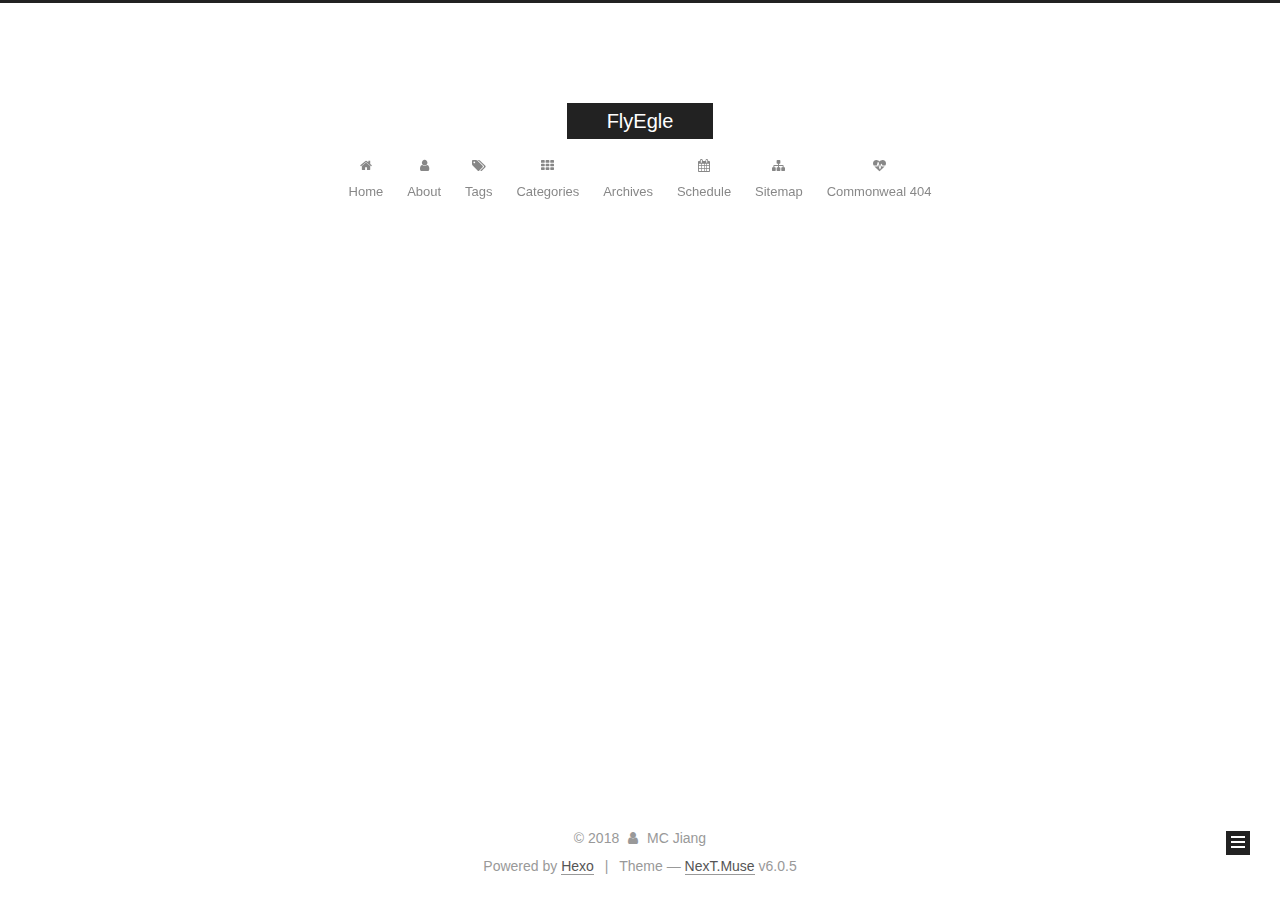
<file: tags/Python-numpy/index.html>
<!DOCTYPE html>



  


<html class="theme-next muse use-motion" lang="zh-hans">
<head>
  <meta charset="UTF-8"/>
<meta http-equiv="X-UA-Compatible" content="IE=edge" />
<meta name="viewport" content="width=device-width, initial-scale=1, maximum-scale=1"/>
<meta name="theme-color" content="#222">












<meta http-equiv="Cache-Control" content="no-transform" />
<meta http-equiv="Cache-Control" content="no-siteapp" />






















<link href="/lib/font-awesome/css/font-awesome.min.css?v=4.6.2" rel="stylesheet" type="text/css" />

<link href="/css/main.css?v=6.0.5" rel="stylesheet" type="text/css" />


  <link rel="apple-touch-icon" sizes="180x180" href="/images/apple-touch-icon-next.png?v=6.0.5">


  <link rel="icon" type="image/png" sizes="32x32" href="/images/favicon-32x32-next.png?v=6.0.5">


  <link rel="icon" type="image/png" sizes="16x16" href="/images/favicon-16x16-next.png?v=6.0.5">


  <link rel="mask-icon" href="/images/logo.svg?v=6.0.5" color="#222">









<script type="text/javascript" id="hexo.configurations">
  var NexT = window.NexT || {};
  var CONFIG = {
    root: '/',
    scheme: 'Muse',
    version: '6.0.5',
    sidebar: {"position":"left","display":"post","offset":12,"b2t":false,"scrollpercent":false,"onmobile":false},
    fancybox: false,
    fastclick: false,
    lazyload: false,
    tabs: true,
    motion: {"enable":true,"async":false,"transition":{"post_block":"fadeIn","post_header":"slideDownIn","post_body":"slideDownIn","coll_header":"slideLeftIn","sidebar":"slideUpIn"}},
    algolia: {
      applicationID: '',
      apiKey: '',
      indexName: '',
      hits: {"per_page":10},
      labels: {"input_placeholder":"Search for Posts","hits_empty":"We didn't find any results for the search: ${query}","hits_stats":"${hits} results found in ${time} ms"}
    }
  };
</script>


  




  
  <meta name="keywords" content="Hexo, NexT" />


<meta name="description" content="人生苦短，python当歌">
<meta property="og:type" content="website">
<meta property="og:title" content="FlyEgle">
<meta property="og:url" content="http://flyegle.com/tags/Python-numpy/index.html">
<meta property="og:site_name" content="FlyEgle">
<meta property="og:description" content="人生苦短，python当歌">
<meta property="og:locale" content="zh-hans">
<meta name="twitter:card" content="summary">
<meta name="twitter:title" content="FlyEgle">
<meta name="twitter:description" content="人生苦短，python当歌">






  <link rel="canonical" href="http://flyegle.com/tags/Python-numpy/"/>



<script type="text/javascript" id="page.configurations">
  CONFIG.page = {
    sidebar: "",
  };
</script>
  <title>Tag: Python numpy | FlyEgle</title>
  









  <noscript>
  <style type="text/css">
    .use-motion .motion-element,
    .use-motion .brand,
    .use-motion .menu-item,
    .sidebar-inner,
    .use-motion .post-block,
    .use-motion .pagination,
    .use-motion .comments,
    .use-motion .post-header,
    .use-motion .post-body,
    .use-motion .collection-title { opacity: initial; }

    .use-motion .logo,
    .use-motion .site-title,
    .use-motion .site-subtitle {
      opacity: initial;
      top: initial;
    }

    .use-motion {
      .logo-line-before i { left: initial; }
      .logo-line-after i { right: initial; }
    }
  </style>
</noscript>

</head>

<body itemscope itemtype="http://schema.org/WebPage" lang="zh-hans">

  
  
    
  

  <div class="container sidebar-position-left ">
    <div class="headband"></div>

    <header id="header" class="header" itemscope itemtype="http://schema.org/WPHeader">
      <div class="header-inner"> <div class="site-brand-wrapper">
  <div class="site-meta ">
    

    <div class="custom-logo-site-title">
      <a href="/"  class="brand" rel="start">
        <span class="logo-line-before"><i></i></span>
        <span class="site-title">FlyEgle</span>
        <span class="logo-line-after"><i></i></span>
      </a>
    </div>
      
        <p class="site-subtitle"></p>
      
  </div>

  <div class="site-nav-toggle">
    <button>
      <span class="btn-bar"></span>
      <span class="btn-bar"></span>
      <span class="btn-bar"></span>
    </button>
  </div>
</div>

<nav class="site-nav">
  

  
    <ul id="menu" class="menu">
      
        
        <li class="menu-item menu-item-home">
          <a href="/" rel="section">
            <i class="menu-item-icon fa fa-fw fa-home"></i> <br />Home</a>
        </li>
      
        
        <li class="menu-item menu-item-about">
          <a href="/about/" rel="section">
            <i class="menu-item-icon fa fa-fw fa-user"></i> <br />About</a>
        </li>
      
        
        <li class="menu-item menu-item-tags">
          <a href="/tags/" rel="section">
            <i class="menu-item-icon fa fa-fw fa-tags"></i> <br />Tags</a>
        </li>
      
        
        <li class="menu-item menu-item-categories">
          <a href="/categories/" rel="section">
            <i class="menu-item-icon fa fa-fw fa-th"></i> <br />Categories</a>
        </li>
      
        
        <li class="menu-item menu-item-archives">
          <a href="/archives/" rel="section">
            <i class="menu-item-icon fa fa-fw fa-archives"></i> <br />Archives</a>
        </li>
      
        
        <li class="menu-item menu-item-schedule">
          <a href="/schedule/" rel="section">
            <i class="menu-item-icon fa fa-fw fa-calendar"></i> <br />Schedule</a>
        </li>
      
        
        <li class="menu-item menu-item-sitemap">
          <a href="/sitemap.xml" rel="section">
            <i class="menu-item-icon fa fa-fw fa-sitemap"></i> <br />Sitemap</a>
        </li>
      
        
        <li class="menu-item menu-item-commonweal">
          <a href="/404/" rel="section">
            <i class="menu-item-icon fa fa-fw fa-heartbeat"></i> <br />Commonweal 404</a>
        </li>
      

      
    </ul>
  

  
</nav>


  



 </div>
    </header>

    


    <main id="main" class="main">
      <div class="main-inner">
        <div class="content-wrap">
          <div id="content" class="content">
            

  
  
  
  <div class="post-block tag">

    <div id="posts" class="posts-collapse">
      <div class="collection-title">
        <h1>Python numpy<small>Tag</small>
        </h1>
      </div>

      
        

  <article class="post post-type-normal" itemscope itemtype="http://schema.org/Article">
    <header class="post-header">

      <h2 class="post-title">
        
            <a class="post-title-link" href="/2018/03/08/numpy-of-axis/" itemprop="url">
              
                <span itemprop="name">numpy of axis</span>
              
            </a>
        
      </h2>

      <div class="post-meta">
        <time class="post-time" itemprop="dateCreated"
              datetime="2018-03-08T14:29:16+08:00"
              content="2018-03-08" >
          03-08
        </time>
      </div>

    </header>
  </article>


      
    </div>

  </div>
  
  
  

  


          </div>
          

        </div>
        
          
  
  <div class="sidebar-toggle">
    <div class="sidebar-toggle-line-wrap">
      <span class="sidebar-toggle-line sidebar-toggle-line-first"></span>
      <span class="sidebar-toggle-line sidebar-toggle-line-middle"></span>
      <span class="sidebar-toggle-line sidebar-toggle-line-last"></span>
    </div>
  </div>

  <aside id="sidebar" class="sidebar">
    
    <div class="sidebar-inner">

      

      

      <section class="site-overview-wrap sidebar-panel sidebar-panel-active">
        <div class="site-overview">
          <div class="site-author motion-element" itemprop="author" itemscope itemtype="http://schema.org/Person">
            
              <p class="site-author-name" itemprop="name">MC Jiang</p>
              <p class="site-description motion-element" itemprop="description">人生苦短，python当歌</p>
          </div>

          
            <nav class="site-state motion-element">
              
                <div class="site-state-item site-state-posts">
                
                  <a href="/archives/">
                
                    <span class="site-state-item-count">4</span>
                    <span class="site-state-item-name">posts</span>
                  </a>
                </div>
              

              

              
                
                
                <div class="site-state-item site-state-tags">
                  
                    
                    
                      
                    
                      
                    
                    <span class="site-state-item-count">2</span>
                    <span class="site-state-item-name">tags</span>
                  
                </div>
              
            </nav>
          

          

          
            <div class="links-of-author motion-element">
              
                <span class="links-of-author-item">
                  <a href="https://github.com/FlyEgle" target="_blank" title="GitHub"><i class="fa fa-fw fa-globe"></i>GitHub</a>
                  
                </span>
              
            </div>
          

          
          

          
          

          
            
          
          

        </div>
      </section>

      

      

    </div>
  </aside>


        
      </div>
    </main>

    <footer id="footer" class="footer">
      <div class="footer-inner">
        <div class="copyright">&copy; <span itemprop="copyrightYear">2018</span>
  <span class="with-love">
    <i class="fa fa-user"></i>
  </span>
  <span class="author" itemprop="copyrightHolder">MC Jiang</span>

  

  
</div>




  <div class="powered-by">Powered by <a class="theme-link" target="_blank" href="https://hexo.io">Hexo</a></div>



  <span class="post-meta-divider">|</span>



  <div class="theme-info">Theme &mdash; <a class="theme-link" target="_blank" href="https://github.com/theme-next/hexo-theme-next">NexT.Muse</a> v6.0.5</div>




        








        
      </div>
    </footer>

    
      <div class="back-to-top">
        <i class="fa fa-arrow-up"></i>
        
      </div>
    

    

  </div>

  

<script type="text/javascript">
  if (Object.prototype.toString.call(window.Promise) !== '[object Function]') {
    window.Promise = null;
  }
</script>


























  
  
    <script type="text/javascript" src="/lib/jquery/index.js?v=2.1.3"></script>
  

  
  
    <script type="text/javascript" src="/lib/velocity/velocity.min.js?v=1.2.1"></script>
  

  
  
    <script type="text/javascript" src="/lib/velocity/velocity.ui.min.js?v=1.2.1"></script>
  


  


  <script type="text/javascript" src="/js/src/utils.js?v=6.0.5"></script>

  <script type="text/javascript" src="/js/src/motion.js?v=6.0.5"></script>



  
  

  

  


  <script type="text/javascript" src="/js/src/bootstrap.js?v=6.0.5"></script>



  







  










  





  

  

  

  

  
  

  

  

  

  

</body>
</html>
</file>
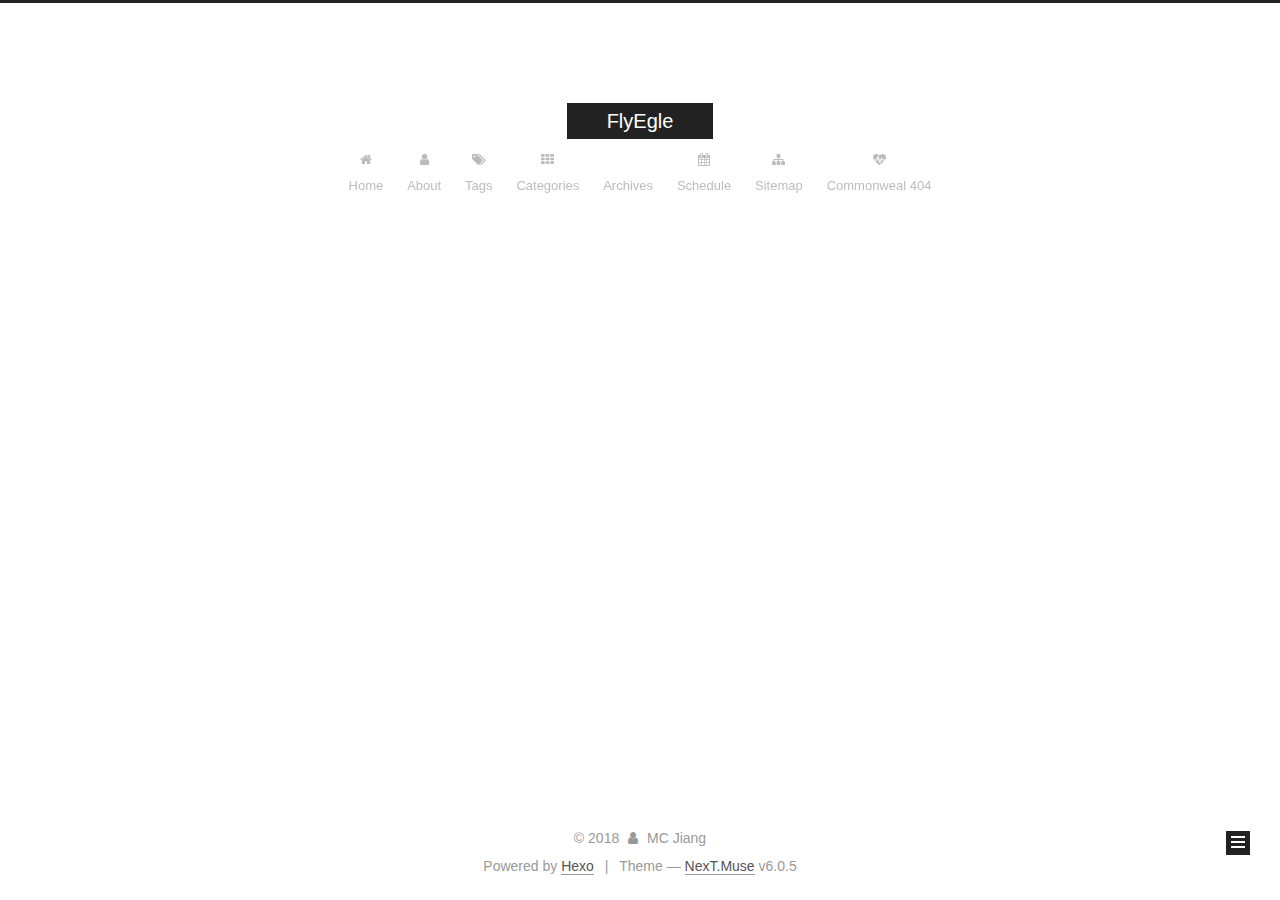
<file: tags/Python，-机器学习，-集成学习/index.html>
<!DOCTYPE html>



  


<html class="theme-next muse use-motion" lang="zh-hans">
<head>
  <meta charset="UTF-8"/>
<meta http-equiv="X-UA-Compatible" content="IE=edge" />
<meta name="viewport" content="width=device-width, initial-scale=1, maximum-scale=1"/>
<meta name="theme-color" content="#222">












<meta http-equiv="Cache-Control" content="no-transform" />
<meta http-equiv="Cache-Control" content="no-siteapp" />






















<link href="/lib/font-awesome/css/font-awesome.min.css?v=4.6.2" rel="stylesheet" type="text/css" />

<link href="/css/main.css?v=6.0.5" rel="stylesheet" type="text/css" />


  <link rel="apple-touch-icon" sizes="180x180" href="/images/apple-touch-icon-next.png?v=6.0.5">


  <link rel="icon" type="image/png" sizes="32x32" href="/images/favicon-32x32-next.png?v=6.0.5">


  <link rel="icon" type="image/png" sizes="16x16" href="/images/favicon-16x16-next.png?v=6.0.5">


  <link rel="mask-icon" href="/images/logo.svg?v=6.0.5" color="#222">









<script type="text/javascript" id="hexo.configurations">
  var NexT = window.NexT || {};
  var CONFIG = {
    root: '/',
    scheme: 'Muse',
    version: '6.0.5',
    sidebar: {"position":"left","display":"post","offset":12,"b2t":false,"scrollpercent":false,"onmobile":false},
    fancybox: false,
    fastclick: false,
    lazyload: false,
    tabs: true,
    motion: {"enable":true,"async":false,"transition":{"post_block":"fadeIn","post_header":"slideDownIn","post_body":"slideDownIn","coll_header":"slideLeftIn","sidebar":"slideUpIn"}},
    algolia: {
      applicationID: '',
      apiKey: '',
      indexName: '',
      hits: {"per_page":10},
      labels: {"input_placeholder":"Search for Posts","hits_empty":"We didn't find any results for the search: ${query}","hits_stats":"${hits} results found in ${time} ms"}
    }
  };
</script>


  




  
  <meta name="keywords" content="Hexo, NexT" />


<meta name="description" content="人生苦短，python当歌">
<meta property="og:type" content="website">
<meta property="og:title" content="FlyEgle">
<meta property="og:url" content="http://flyegle.com/tags/Python，-机器学习，-集成学习/index.html">
<meta property="og:site_name" content="FlyEgle">
<meta property="og:description" content="人生苦短，python当歌">
<meta property="og:locale" content="zh-hans">
<meta name="twitter:card" content="summary">
<meta name="twitter:title" content="FlyEgle">
<meta name="twitter:description" content="人生苦短，python当歌">






  <link rel="canonical" href="http://flyegle.com/tags/Python，-机器学习，-集成学习/"/>



<script type="text/javascript" id="page.configurations">
  CONFIG.page = {
    sidebar: "",
  };
</script>
  <title>Tag: Python， 机器学习， 集成学习 | FlyEgle</title>
  









  <noscript>
  <style type="text/css">
    .use-motion .motion-element,
    .use-motion .brand,
    .use-motion .menu-item,
    .sidebar-inner,
    .use-motion .post-block,
    .use-motion .pagination,
    .use-motion .comments,
    .use-motion .post-header,
    .use-motion .post-body,
    .use-motion .collection-title { opacity: initial; }

    .use-motion .logo,
    .use-motion .site-title,
    .use-motion .site-subtitle {
      opacity: initial;
      top: initial;
    }

    .use-motion {
      .logo-line-before i { left: initial; }
      .logo-line-after i { right: initial; }
    }
  </style>
</noscript>

</head>

<body itemscope itemtype="http://schema.org/WebPage" lang="zh-hans">

  
  
    
  

  <div class="container sidebar-position-left ">
    <div class="headband"></div>

    <header id="header" class="header" itemscope itemtype="http://schema.org/WPHeader">
      <div class="header-inner"> <div class="site-brand-wrapper">
  <div class="site-meta ">
    

    <div class="custom-logo-site-title">
      <a href="/"  class="brand" rel="start">
        <span class="logo-line-before"><i></i></span>
        <span class="site-title">FlyEgle</span>
        <span class="logo-line-after"><i></i></span>
      </a>
    </div>
      
        <p class="site-subtitle"></p>
      
  </div>

  <div class="site-nav-toggle">
    <button>
      <span class="btn-bar"></span>
      <span class="btn-bar"></span>
      <span class="btn-bar"></span>
    </button>
  </div>
</div>

<nav class="site-nav">
  

  
    <ul id="menu" class="menu">
      
        
        <li class="menu-item menu-item-home">
          <a href="/" rel="section">
            <i class="menu-item-icon fa fa-fw fa-home"></i> <br />Home</a>
        </li>
      
        
        <li class="menu-item menu-item-about">
          <a href="/about/" rel="section">
            <i class="menu-item-icon fa fa-fw fa-user"></i> <br />About</a>
        </li>
      
        
        <li class="menu-item menu-item-tags">
          <a href="/tags/" rel="section">
            <i class="menu-item-icon fa fa-fw fa-tags"></i> <br />Tags</a>
        </li>
      
        
        <li class="menu-item menu-item-categories">
          <a href="/categories/" rel="section">
            <i class="menu-item-icon fa fa-fw fa-th"></i> <br />Categories</a>
        </li>
      
        
        <li class="menu-item menu-item-archives">
          <a href="/archives/" rel="section">
            <i class="menu-item-icon fa fa-fw fa-archives"></i> <br />Archives</a>
        </li>
      
        
        <li class="menu-item menu-item-schedule">
          <a href="/schedule/" rel="section">
            <i class="menu-item-icon fa fa-fw fa-calendar"></i> <br />Schedule</a>
        </li>
      
        
        <li class="menu-item menu-item-sitemap">
          <a href="/sitemap.xml" rel="section">
            <i class="menu-item-icon fa fa-fw fa-sitemap"></i> <br />Sitemap</a>
        </li>
      
        
        <li class="menu-item menu-item-commonweal">
          <a href="/404/" rel="section">
            <i class="menu-item-icon fa fa-fw fa-heartbeat"></i> <br />Commonweal 404</a>
        </li>
      

      
    </ul>
  

  
</nav>


  



 </div>
    </header>

    


    <main id="main" class="main">
      <div class="main-inner">
        <div class="content-wrap">
          <div id="content" class="content">
            

  
  
  
  <div class="post-block tag">

    <div id="posts" class="posts-collapse">
      <div class="collection-title">
        <h1>Python， 机器学习， 集成学习<small>Tag</small>
        </h1>
      </div>

      
        

  <article class="post post-type-normal" itemscope itemtype="http://schema.org/Article">
    <header class="post-header">

      <h2 class="post-title">
        
            <a class="post-title-link" href="/2018/03/05/Stacking/" itemprop="url">
              
                <span itemprop="name">集成学习Stacking实现</span>
              
            </a>
        
      </h2>

      <div class="post-meta">
        <time class="post-time" itemprop="dateCreated"
              datetime="2018-03-05T10:46:13+08:00"
              content="2018-03-05" >
          03-05
        </time>
      </div>

    </header>
  </article>


      
    </div>

  </div>
  
  
  

  


          </div>
          

        </div>
        
          
  
  <div class="sidebar-toggle">
    <div class="sidebar-toggle-line-wrap">
      <span class="sidebar-toggle-line sidebar-toggle-line-first"></span>
      <span class="sidebar-toggle-line sidebar-toggle-line-middle"></span>
      <span class="sidebar-toggle-line sidebar-toggle-line-last"></span>
    </div>
  </div>

  <aside id="sidebar" class="sidebar">
    
    <div class="sidebar-inner">

      

      

      <section class="site-overview-wrap sidebar-panel sidebar-panel-active">
        <div class="site-overview">
          <div class="site-author motion-element" itemprop="author" itemscope itemtype="http://schema.org/Person">
            
              <p class="site-author-name" itemprop="name">MC Jiang</p>
              <p class="site-description motion-element" itemprop="description">人生苦短，python当歌</p>
          </div>

          
            <nav class="site-state motion-element">
              
                <div class="site-state-item site-state-posts">
                
                  <a href="/archives/">
                
                    <span class="site-state-item-count">4</span>
                    <span class="site-state-item-name">posts</span>
                  </a>
                </div>
              

              

              
                
                
                <div class="site-state-item site-state-tags">
                  
                    
                    
                      
                    
                      
                    
                    <span class="site-state-item-count">2</span>
                    <span class="site-state-item-name">tags</span>
                  
                </div>
              
            </nav>
          

          

          
            <div class="links-of-author motion-element">
              
                <span class="links-of-author-item">
                  <a href="https://github.com/FlyEgle" target="_blank" title="GitHub"><i class="fa fa-fw fa-globe"></i>GitHub</a>
                  
                </span>
              
            </div>
          

          
          

          
          

          
            
          
          

        </div>
      </section>

      

      

    </div>
  </aside>


        
      </div>
    </main>

    <footer id="footer" class="footer">
      <div class="footer-inner">
        <div class="copyright">&copy; <span itemprop="copyrightYear">2018</span>
  <span class="with-love">
    <i class="fa fa-user"></i>
  </span>
  <span class="author" itemprop="copyrightHolder">MC Jiang</span>

  

  
</div>




  <div class="powered-by">Powered by <a class="theme-link" target="_blank" href="https://hexo.io">Hexo</a></div>



  <span class="post-meta-divider">|</span>



  <div class="theme-info">Theme &mdash; <a class="theme-link" target="_blank" href="https://github.com/theme-next/hexo-theme-next">NexT.Muse</a> v6.0.5</div>




        








        
      </div>
    </footer>

    
      <div class="back-to-top">
        <i class="fa fa-arrow-up"></i>
        
      </div>
    

    

  </div>

  

<script type="text/javascript">
  if (Object.prototype.toString.call(window.Promise) !== '[object Function]') {
    window.Promise = null;
  }
</script>


























  
  
    <script type="text/javascript" src="/lib/jquery/index.js?v=2.1.3"></script>
  

  
  
    <script type="text/javascript" src="/lib/velocity/velocity.min.js?v=1.2.1"></script>
  

  
  
    <script type="text/javascript" src="/lib/velocity/velocity.ui.min.js?v=1.2.1"></script>
  


  


  <script type="text/javascript" src="/js/src/utils.js?v=6.0.5"></script>

  <script type="text/javascript" src="/js/src/motion.js?v=6.0.5"></script>



  
  

  

  


  <script type="text/javascript" src="/js/src/bootstrap.js?v=6.0.5"></script>



  







  










  





  

  

  

  

  
  

  

  

  

  

</body>
</html>
</file>
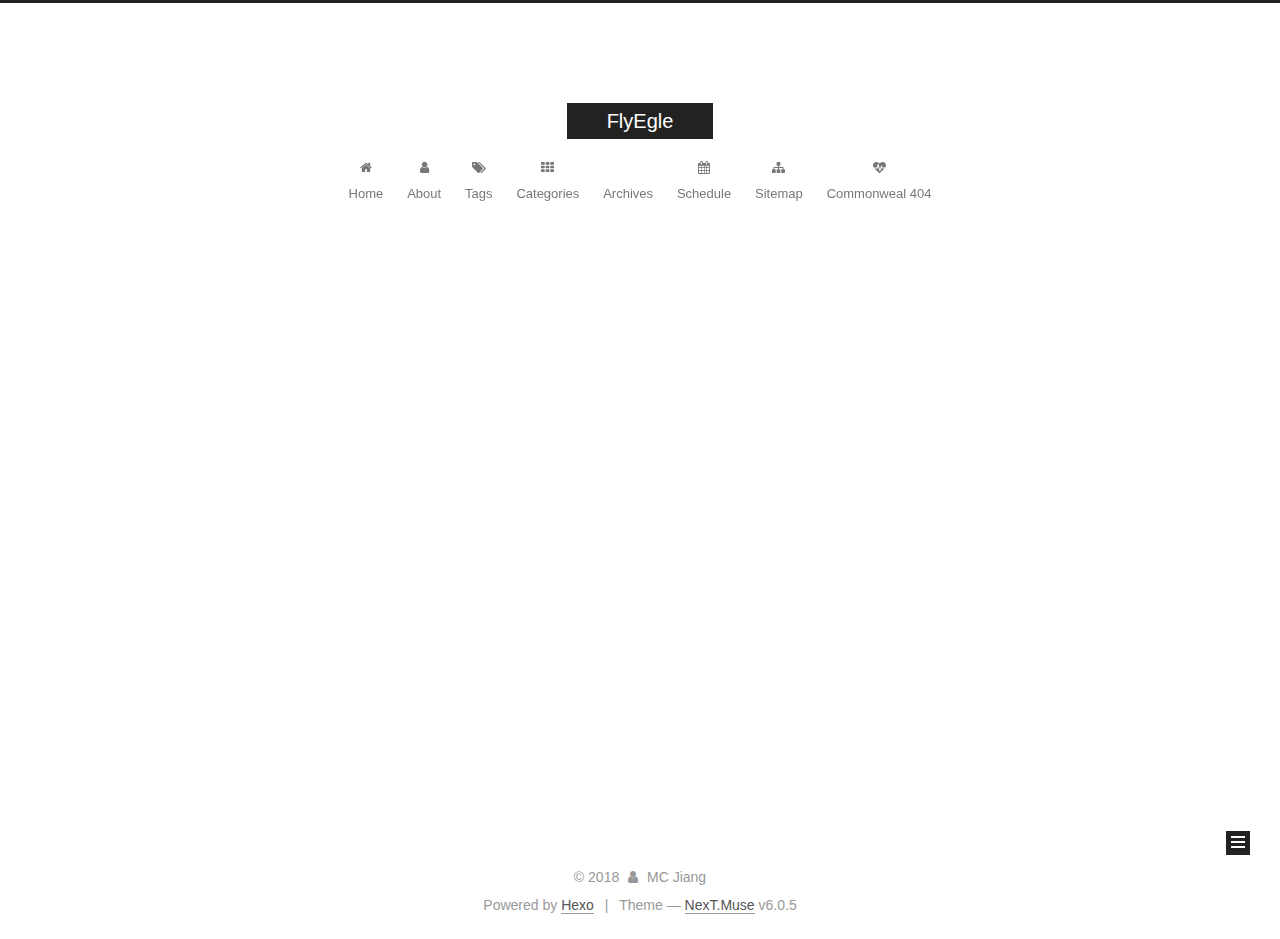
<file: archives/2018/03/index.html>
<!DOCTYPE html>



  


<html class="theme-next muse use-motion" lang="zh-hans">
<head>
  <meta charset="UTF-8"/>
<meta http-equiv="X-UA-Compatible" content="IE=edge" />
<meta name="viewport" content="width=device-width, initial-scale=1, maximum-scale=1"/>
<meta name="theme-color" content="#222">












<meta http-equiv="Cache-Control" content="no-transform" />
<meta http-equiv="Cache-Control" content="no-siteapp" />






















<link href="/lib/font-awesome/css/font-awesome.min.css?v=4.6.2" rel="stylesheet" type="text/css" />

<link href="/css/main.css?v=6.0.5" rel="stylesheet" type="text/css" />


  <link rel="apple-touch-icon" sizes="180x180" href="/images/apple-touch-icon-next.png?v=6.0.5">


  <link rel="icon" type="image/png" sizes="32x32" href="/images/favicon-32x32-next.png?v=6.0.5">


  <link rel="icon" type="image/png" sizes="16x16" href="/images/favicon-16x16-next.png?v=6.0.5">


  <link rel="mask-icon" href="/images/logo.svg?v=6.0.5" color="#222">









<script type="text/javascript" id="hexo.configurations">
  var NexT = window.NexT || {};
  var CONFIG = {
    root: '/',
    scheme: 'Muse',
    version: '6.0.5',
    sidebar: {"position":"left","display":"post","offset":12,"b2t":false,"scrollpercent":false,"onmobile":false},
    fancybox: false,
    fastclick: false,
    lazyload: false,
    tabs: true,
    motion: {"enable":true,"async":false,"transition":{"post_block":"fadeIn","post_header":"slideDownIn","post_body":"slideDownIn","coll_header":"slideLeftIn","sidebar":"slideUpIn"}},
    algolia: {
      applicationID: '',
      apiKey: '',
      indexName: '',
      hits: {"per_page":10},
      labels: {"input_placeholder":"Search for Posts","hits_empty":"We didn't find any results for the search: ${query}","hits_stats":"${hits} results found in ${time} ms"}
    }
  };
</script>


  




  
  <meta name="keywords" content="Hexo, NexT" />


<meta name="description" content="人生苦短，python当歌">
<meta property="og:type" content="website">
<meta property="og:title" content="FlyEgle">
<meta property="og:url" content="http://flyegle.com/archives/2018/03/index.html">
<meta property="og:site_name" content="FlyEgle">
<meta property="og:description" content="人生苦短，python当歌">
<meta property="og:locale" content="zh-hans">
<meta name="twitter:card" content="summary">
<meta name="twitter:title" content="FlyEgle">
<meta name="twitter:description" content="人生苦短，python当歌">






  <link rel="canonical" href="http://flyegle.com/archives/2018/03/"/>



<script type="text/javascript" id="page.configurations">
  CONFIG.page = {
    sidebar: "",
  };
</script>
  <title>Archive | FlyEgle</title>
  









  <noscript>
  <style type="text/css">
    .use-motion .motion-element,
    .use-motion .brand,
    .use-motion .menu-item,
    .sidebar-inner,
    .use-motion .post-block,
    .use-motion .pagination,
    .use-motion .comments,
    .use-motion .post-header,
    .use-motion .post-body,
    .use-motion .collection-title { opacity: initial; }

    .use-motion .logo,
    .use-motion .site-title,
    .use-motion .site-subtitle {
      opacity: initial;
      top: initial;
    }

    .use-motion {
      .logo-line-before i { left: initial; }
      .logo-line-after i { right: initial; }
    }
  </style>
</noscript>

</head>

<body itemscope itemtype="http://schema.org/WebPage" lang="zh-hans">

  
  
    
  

  <div class="container sidebar-position-left page-archive">
    <div class="headband"></div>

    <header id="header" class="header" itemscope itemtype="http://schema.org/WPHeader">
      <div class="header-inner"> <div class="site-brand-wrapper">
  <div class="site-meta ">
    

    <div class="custom-logo-site-title">
      <a href="/"  class="brand" rel="start">
        <span class="logo-line-before"><i></i></span>
        <span class="site-title">FlyEgle</span>
        <span class="logo-line-after"><i></i></span>
      </a>
    </div>
      
        <p class="site-subtitle"></p>
      
  </div>

  <div class="site-nav-toggle">
    <button>
      <span class="btn-bar"></span>
      <span class="btn-bar"></span>
      <span class="btn-bar"></span>
    </button>
  </div>
</div>

<nav class="site-nav">
  

  
    <ul id="menu" class="menu">
      
        
        <li class="menu-item menu-item-home">
          <a href="/" rel="section">
            <i class="menu-item-icon fa fa-fw fa-home"></i> <br />Home</a>
        </li>
      
        
        <li class="menu-item menu-item-about">
          <a href="/about/" rel="section">
            <i class="menu-item-icon fa fa-fw fa-user"></i> <br />About</a>
        </li>
      
        
        <li class="menu-item menu-item-tags">
          <a href="/tags/" rel="section">
            <i class="menu-item-icon fa fa-fw fa-tags"></i> <br />Tags</a>
        </li>
      
        
        <li class="menu-item menu-item-categories">
          <a href="/categories/" rel="section">
            <i class="menu-item-icon fa fa-fw fa-th"></i> <br />Categories</a>
        </li>
      
        
        <li class="menu-item menu-item-archives">
          <a href="/archives/" rel="section">
            <i class="menu-item-icon fa fa-fw fa-archives"></i> <br />Archives</a>
        </li>
      
        
        <li class="menu-item menu-item-schedule">
          <a href="/schedule/" rel="section">
            <i class="menu-item-icon fa fa-fw fa-calendar"></i> <br />Schedule</a>
        </li>
      
        
        <li class="menu-item menu-item-sitemap">
          <a href="/sitemap.xml" rel="section">
            <i class="menu-item-icon fa fa-fw fa-sitemap"></i> <br />Sitemap</a>
        </li>
      
        
        <li class="menu-item menu-item-commonweal">
          <a href="/404/" rel="section">
            <i class="menu-item-icon fa fa-fw fa-heartbeat"></i> <br />Commonweal 404</a>
        </li>
      

      
    </ul>
  

  
</nav>


  



 </div>
    </header>

    


    <main id="main" class="main">
      <div class="main-inner">
        <div class="content-wrap">
          <div id="content" class="content">
            

  
  
  
  <div class="post-block archive">
    <div id="posts" class="posts-collapse">
      <span class="archive-move-on"></span>

      
      <span class="archive-page-counter">
        
        
        
          
        
        Um..! 4 posts in total. Keep on posting.
      </span>
      

      

        
        
        

        
          
          <div class="collection-title">
            <h1 class="archive-year" id="archive-year-2018">2018</h1>
          </div>
        
        

        

  <article class="post post-type-normal" itemscope itemtype="http://schema.org/Article">
    <header class="post-header">

      <h2 class="post-title">
        
            <a class="post-title-link" href="/2018/03/08/numpy-of-axis/" itemprop="url">
              
                <span itemprop="name">numpy of axis</span>
              
            </a>
        
      </h2>

      <div class="post-meta">
        <time class="post-time" itemprop="dateCreated"
              datetime="2018-03-08T14:29:16+08:00"
              content="2018-03-08" >
          03-08
        </time>
      </div>

    </header>
  </article>



      

        
        
        

        
        

        

  <article class="post post-type-normal" itemscope itemtype="http://schema.org/Article">
    <header class="post-header">

      <h2 class="post-title">
        
            <a class="post-title-link" href="/2018/03/05/Stacking/" itemprop="url">
              
                <span itemprop="name">集成学习Stacking实现</span>
              
            </a>
        
      </h2>

      <div class="post-meta">
        <time class="post-time" itemprop="dateCreated"
              datetime="2018-03-05T10:46:13+08:00"
              content="2018-03-05" >
          03-05
        </time>
      </div>

    </header>
  </article>



      

        
        
        

        
        

        

  <article class="post post-type-normal" itemscope itemtype="http://schema.org/Article">
    <header class="post-header">

      <h2 class="post-title">
        
            <a class="post-title-link" href="/2018/03/03/first/" itemprop="url">
              
                <span itemprop="name">first</span>
              
            </a>
        
      </h2>

      <div class="post-meta">
        <time class="post-time" itemprop="dateCreated"
              datetime="2018-03-03T21:58:15+08:00"
              content="2018-03-03" >
          03-03
        </time>
      </div>

    </header>
  </article>



      

        
        
        

        
        

        

  <article class="post post-type-normal" itemscope itemtype="http://schema.org/Article">
    <header class="post-header">

      <h2 class="post-title">
        
            <a class="post-title-link" href="/2018/03/03/hello-world/" itemprop="url">
              
                <span itemprop="name">Hello World</span>
              
            </a>
        
      </h2>

      <div class="post-meta">
        <time class="post-time" itemprop="dateCreated"
              datetime="2018-03-03T20:05:21+08:00"
              content="2018-03-03" >
          03-03
        </time>
      </div>

    </header>
  </article>



      

    </div>
  </div>
  
  
  

  



          </div>
          

        </div>
        
          
  
  <div class="sidebar-toggle">
    <div class="sidebar-toggle-line-wrap">
      <span class="sidebar-toggle-line sidebar-toggle-line-first"></span>
      <span class="sidebar-toggle-line sidebar-toggle-line-middle"></span>
      <span class="sidebar-toggle-line sidebar-toggle-line-last"></span>
    </div>
  </div>

  <aside id="sidebar" class="sidebar">
    
    <div class="sidebar-inner">

      

      

      <section class="site-overview-wrap sidebar-panel sidebar-panel-active">
        <div class="site-overview">
          <div class="site-author motion-element" itemprop="author" itemscope itemtype="http://schema.org/Person">
            
              <p class="site-author-name" itemprop="name">MC Jiang</p>
              <p class="site-description motion-element" itemprop="description">人生苦短，python当歌</p>
          </div>

          
            <nav class="site-state motion-element">
              
                <div class="site-state-item site-state-posts">
                
                  <a href="/archives/">
                
                    <span class="site-state-item-count">4</span>
                    <span class="site-state-item-name">posts</span>
                  </a>
                </div>
              

              

              
                
                
                <div class="site-state-item site-state-tags">
                  
                    
                    
                      
                    
                      
                    
                    <span class="site-state-item-count">2</span>
                    <span class="site-state-item-name">tags</span>
                  
                </div>
              
            </nav>
          

          

          
            <div class="links-of-author motion-element">
              
                <span class="links-of-author-item">
                  <a href="https://github.com/FlyEgle" target="_blank" title="GitHub"><i class="fa fa-fw fa-globe"></i>GitHub</a>
                  
                </span>
              
            </div>
          

          
          

          
          

          
            
          
          

        </div>
      </section>

      

      

    </div>
  </aside>


        
      </div>
    </main>

    <footer id="footer" class="footer">
      <div class="footer-inner">
        <div class="copyright">&copy; <span itemprop="copyrightYear">2018</span>
  <span class="with-love">
    <i class="fa fa-user"></i>
  </span>
  <span class="author" itemprop="copyrightHolder">MC Jiang</span>

  

  
</div>




  <div class="powered-by">Powered by <a class="theme-link" target="_blank" href="https://hexo.io">Hexo</a></div>



  <span class="post-meta-divider">|</span>



  <div class="theme-info">Theme &mdash; <a class="theme-link" target="_blank" href="https://github.com/theme-next/hexo-theme-next">NexT.Muse</a> v6.0.5</div>




        








        
      </div>
    </footer>

    
      <div class="back-to-top">
        <i class="fa fa-arrow-up"></i>
        
      </div>
    

    

  </div>

  

<script type="text/javascript">
  if (Object.prototype.toString.call(window.Promise) !== '[object Function]') {
    window.Promise = null;
  }
</script>


























  
  
    <script type="text/javascript" src="/lib/jquery/index.js?v=2.1.3"></script>
  

  
  
    <script type="text/javascript" src="/lib/velocity/velocity.min.js?v=1.2.1"></script>
  

  
  
    <script type="text/javascript" src="/lib/velocity/velocity.ui.min.js?v=1.2.1"></script>
  


  


  <script type="text/javascript" src="/js/src/utils.js?v=6.0.5"></script>

  <script type="text/javascript" src="/js/src/motion.js?v=6.0.5"></script>



  
  

  

  


  <script type="text/javascript" src="/js/src/bootstrap.js?v=6.0.5"></script>



  







  










  





  

  

  

  

  
  

  

  

  

  

</body>
</html>
</file>
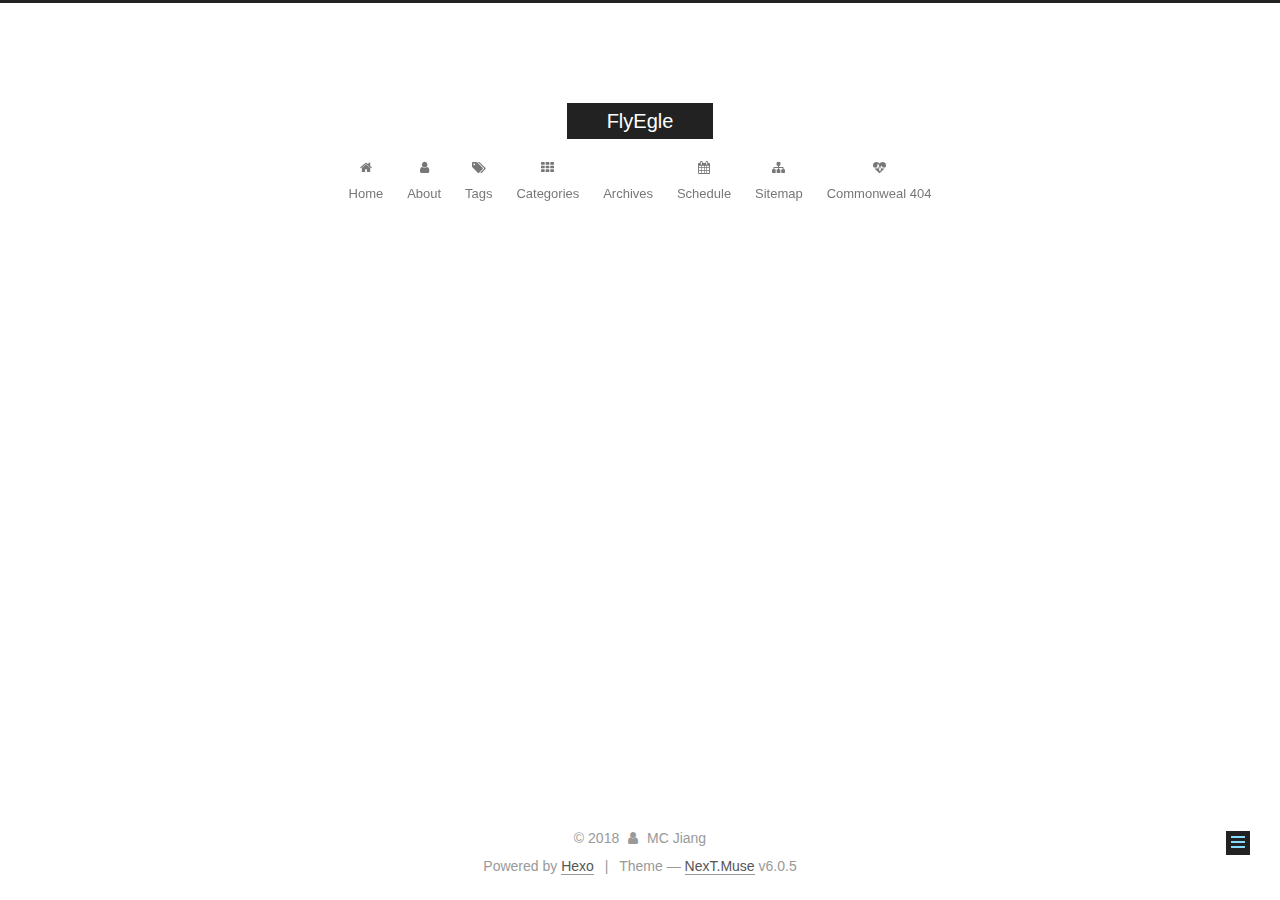
<file: 2018/03/03/first/index.html>
<!DOCTYPE html>



  


<html class="theme-next muse use-motion" lang="zh-hans">
<head>
  <meta charset="UTF-8"/>
<meta http-equiv="X-UA-Compatible" content="IE=edge" />
<meta name="viewport" content="width=device-width, initial-scale=1, maximum-scale=1"/>
<meta name="theme-color" content="#222">












<meta http-equiv="Cache-Control" content="no-transform" />
<meta http-equiv="Cache-Control" content="no-siteapp" />






















<link href="/lib/font-awesome/css/font-awesome.min.css?v=4.6.2" rel="stylesheet" type="text/css" />

<link href="/css/main.css?v=6.0.5" rel="stylesheet" type="text/css" />


  <link rel="apple-touch-icon" sizes="180x180" href="/images/apple-touch-icon-next.png?v=6.0.5">


  <link rel="icon" type="image/png" sizes="32x32" href="/images/favicon-32x32-next.png?v=6.0.5">


  <link rel="icon" type="image/png" sizes="16x16" href="/images/favicon-16x16-next.png?v=6.0.5">


  <link rel="mask-icon" href="/images/logo.svg?v=6.0.5" color="#222">









<script type="text/javascript" id="hexo.configurations">
  var NexT = window.NexT || {};
  var CONFIG = {
    root: '/',
    scheme: 'Muse',
    version: '6.0.5',
    sidebar: {"position":"left","display":"post","offset":12,"b2t":false,"scrollpercent":false,"onmobile":false},
    fancybox: false,
    fastclick: false,
    lazyload: false,
    tabs: true,
    motion: {"enable":true,"async":false,"transition":{"post_block":"fadeIn","post_header":"slideDownIn","post_body":"slideDownIn","coll_header":"slideLeftIn","sidebar":"slideUpIn"}},
    algolia: {
      applicationID: '',
      apiKey: '',
      indexName: '',
      hits: {"per_page":10},
      labels: {"input_placeholder":"Search for Posts","hits_empty":"We didn't find any results for the search: ${query}","hits_stats":"${hits} results found in ${time} ms"}
    }
  };
</script>


  




  
  <meta name="keywords" content="Hexo, NexT" />


<meta name="description" content="你好，这是我个人的技术博客。记载自己一些学习的记录和整理。">
<meta property="og:type" content="article">
<meta property="og:title" content="first">
<meta property="og:url" content="http://flyegle.com/2018/03/03/first/index.html">
<meta property="og:site_name" content="FlyEgle">
<meta property="og:description" content="你好，这是我个人的技术博客。记载自己一些学习的记录和整理。">
<meta property="og:locale" content="zh-hans">
<meta property="og:updated_time" content="2018-03-03T14:00:03.923Z">
<meta name="twitter:card" content="summary">
<meta name="twitter:title" content="first">
<meta name="twitter:description" content="你好，这是我个人的技术博客。记载自己一些学习的记录和整理。">






  <link rel="canonical" href="http://flyegle.com/2018/03/03/first/"/>



<script type="text/javascript" id="page.configurations">
  CONFIG.page = {
    sidebar: "",
  };
</script>
  <title>first | FlyEgle</title>
  









  <noscript>
  <style type="text/css">
    .use-motion .motion-element,
    .use-motion .brand,
    .use-motion .menu-item,
    .sidebar-inner,
    .use-motion .post-block,
    .use-motion .pagination,
    .use-motion .comments,
    .use-motion .post-header,
    .use-motion .post-body,
    .use-motion .collection-title { opacity: initial; }

    .use-motion .logo,
    .use-motion .site-title,
    .use-motion .site-subtitle {
      opacity: initial;
      top: initial;
    }

    .use-motion {
      .logo-line-before i { left: initial; }
      .logo-line-after i { right: initial; }
    }
  </style>
</noscript>

</head>

<body itemscope itemtype="http://schema.org/WebPage" lang="zh-hans">

  
  
    
  

  <div class="container sidebar-position-left page-post-detail">
    <div class="headband"></div>

    <header id="header" class="header" itemscope itemtype="http://schema.org/WPHeader">
      <div class="header-inner"> <div class="site-brand-wrapper">
  <div class="site-meta ">
    

    <div class="custom-logo-site-title">
      <a href="/"  class="brand" rel="start">
        <span class="logo-line-before"><i></i></span>
        <span class="site-title">FlyEgle</span>
        <span class="logo-line-after"><i></i></span>
      </a>
    </div>
      
        <p class="site-subtitle"></p>
      
  </div>

  <div class="site-nav-toggle">
    <button>
      <span class="btn-bar"></span>
      <span class="btn-bar"></span>
      <span class="btn-bar"></span>
    </button>
  </div>
</div>

<nav class="site-nav">
  

  
    <ul id="menu" class="menu">
      
        
        <li class="menu-item menu-item-home">
          <a href="/" rel="section">
            <i class="menu-item-icon fa fa-fw fa-home"></i> <br />Home</a>
        </li>
      
        
        <li class="menu-item menu-item-about">
          <a href="/about/" rel="section">
            <i class="menu-item-icon fa fa-fw fa-user"></i> <br />About</a>
        </li>
      
        
        <li class="menu-item menu-item-tags">
          <a href="/tags/" rel="section">
            <i class="menu-item-icon fa fa-fw fa-tags"></i> <br />Tags</a>
        </li>
      
        
        <li class="menu-item menu-item-categories">
          <a href="/categories/" rel="section">
            <i class="menu-item-icon fa fa-fw fa-th"></i> <br />Categories</a>
        </li>
      
        
        <li class="menu-item menu-item-archives">
          <a href="/archives/" rel="section">
            <i class="menu-item-icon fa fa-fw fa-archives"></i> <br />Archives</a>
        </li>
      
        
        <li class="menu-item menu-item-schedule">
          <a href="/schedule/" rel="section">
            <i class="menu-item-icon fa fa-fw fa-calendar"></i> <br />Schedule</a>
        </li>
      
        
        <li class="menu-item menu-item-sitemap">
          <a href="/sitemap.xml" rel="section">
            <i class="menu-item-icon fa fa-fw fa-sitemap"></i> <br />Sitemap</a>
        </li>
      
        
        <li class="menu-item menu-item-commonweal">
          <a href="/404/" rel="section">
            <i class="menu-item-icon fa fa-fw fa-heartbeat"></i> <br />Commonweal 404</a>
        </li>
      

      
    </ul>
  

  
</nav>


  



 </div>
    </header>

    


    <main id="main" class="main">
      <div class="main-inner">
        <div class="content-wrap">
          <div id="content" class="content">
            

  <div id="posts" class="posts-expand">
    

  

  
  
  

  

  <article class="post post-type-normal" itemscope itemtype="http://schema.org/Article">
  
  
  
  <div class="post-block">
    <link itemprop="mainEntityOfPage" href="http://flyegle.com/2018/03/03/first/">

    <span hidden itemprop="author" itemscope itemtype="http://schema.org/Person">
      <meta itemprop="name" content="MC Jiang">
      <meta itemprop="description" content="">
      <meta itemprop="image" content="/images/avatar.gif">
    </span>

    <span hidden itemprop="publisher" itemscope itemtype="http://schema.org/Organization">
      <meta itemprop="name" content="FlyEgle">
    </span>

    
      <header class="post-header">

        
        
          <h1 class="post-title" itemprop="name headline">first</h1>
        

        <div class="post-meta">
          <span class="post-time">
            
              <span class="post-meta-item-icon">
                <i class="fa fa-calendar-o"></i>
              </span>
              
                <span class="post-meta-item-text">Posted on</span>
              
              <time title="Post created" itemprop="dateCreated datePublished" datetime="2018-03-03T21:58:15+08:00">2018-03-03</time>
            

            
            

            
          </span>

          

          
            
          

          
          

          

          

          

        </div>
      </header>
    

    
    
    
    <div class="post-body" itemprop="articleBody">

      
      

      
        <h1 id="你好，这是我个人的技术博客。记载自己一些学习的记录和整理。"><a href="#你好，这是我个人的技术博客。记载自己一些学习的记录和整理。" class="headerlink" title="你好，这是我个人的技术博客。记载自己一些学习的记录和整理。"></a>你好，这是我个人的技术博客。记载自己一些学习的记录和整理。</h1>
      
    </div>

    

    
    
    

    

    

    

    <footer class="post-footer">
      

      
      
      

      
        <div class="post-nav">
          <div class="post-nav-next post-nav-item">
            
              <a href="/2018/03/03/hello-world/" rel="next" title="Hello World">
                <i class="fa fa-chevron-left"></i> Hello World
              </a>
            
          </div>

          <span class="post-nav-divider"></span>

          <div class="post-nav-prev post-nav-item">
            
              <a href="/2018/03/05/Stacking/" rel="prev" title="集成学习Stacking实现">
                集成学习Stacking实现 <i class="fa fa-chevron-right"></i>
              </a>
            
          </div>
        </div>
      

      
      
    </footer>
  </div>
  
  
  
  </article>



    <div class="post-spread">
      
    </div>
  </div>


          </div>
          

  



        </div>
        
          
  
  <div class="sidebar-toggle">
    <div class="sidebar-toggle-line-wrap">
      <span class="sidebar-toggle-line sidebar-toggle-line-first"></span>
      <span class="sidebar-toggle-line sidebar-toggle-line-middle"></span>
      <span class="sidebar-toggle-line sidebar-toggle-line-last"></span>
    </div>
  </div>

  <aside id="sidebar" class="sidebar">
    
    <div class="sidebar-inner">

      

      
        <ul class="sidebar-nav motion-element">
          <li class="sidebar-nav-toc sidebar-nav-active" data-target="post-toc-wrap">
            Table of Contents
          </li>
          <li class="sidebar-nav-overview" data-target="site-overview-wrap">
            Overview
          </li>
        </ul>
      

      <section class="site-overview-wrap sidebar-panel">
        <div class="site-overview">
          <div class="site-author motion-element" itemprop="author" itemscope itemtype="http://schema.org/Person">
            
              <p class="site-author-name" itemprop="name">MC Jiang</p>
              <p class="site-description motion-element" itemprop="description">人生苦短，python当歌</p>
          </div>

          
            <nav class="site-state motion-element">
              
                <div class="site-state-item site-state-posts">
                
                  <a href="/archives/">
                
                    <span class="site-state-item-count">4</span>
                    <span class="site-state-item-name">posts</span>
                  </a>
                </div>
              

              

              
                
                
                <div class="site-state-item site-state-tags">
                  
                    
                    
                      
                    
                      
                    
                    <span class="site-state-item-count">2</span>
                    <span class="site-state-item-name">tags</span>
                  
                </div>
              
            </nav>
          

          

          
            <div class="links-of-author motion-element">
              
                <span class="links-of-author-item">
                  <a href="https://github.com/FlyEgle" target="_blank" title="GitHub"><i class="fa fa-fw fa-globe"></i>GitHub</a>
                  
                </span>
              
            </div>
          

          
          

          
          

          
            
          
          

        </div>
      </section>

      
      <!--noindex-->
        <section class="post-toc-wrap motion-element sidebar-panel sidebar-panel-active">
          <div class="post-toc">

            
              
            

            
              <div class="post-toc-content"><ol class="nav"><li class="nav-item nav-level-1"><a class="nav-link" href="#你好，这是我个人的技术博客。记载自己一些学习的记录和整理。"><span class="nav-number">1.</span> <span class="nav-text">你好，这是我个人的技术博客。记载自己一些学习的记录和整理。</span></a></li></ol></div>
            

          </div>
        </section>
      <!--/noindex-->
      

      

    </div>
  </aside>


        
      </div>
    </main>

    <footer id="footer" class="footer">
      <div class="footer-inner">
        <div class="copyright">&copy; <span itemprop="copyrightYear">2018</span>
  <span class="with-love">
    <i class="fa fa-user"></i>
  </span>
  <span class="author" itemprop="copyrightHolder">MC Jiang</span>

  

  
</div>




  <div class="powered-by">Powered by <a class="theme-link" target="_blank" href="https://hexo.io">Hexo</a></div>



  <span class="post-meta-divider">|</span>



  <div class="theme-info">Theme &mdash; <a class="theme-link" target="_blank" href="https://github.com/theme-next/hexo-theme-next">NexT.Muse</a> v6.0.5</div>




        








        
      </div>
    </footer>

    
      <div class="back-to-top">
        <i class="fa fa-arrow-up"></i>
        
      </div>
    

    

  </div>

  

<script type="text/javascript">
  if (Object.prototype.toString.call(window.Promise) !== '[object Function]') {
    window.Promise = null;
  }
</script>


























  
  
    <script type="text/javascript" src="/lib/jquery/index.js?v=2.1.3"></script>
  

  
  
    <script type="text/javascript" src="/lib/velocity/velocity.min.js?v=1.2.1"></script>
  

  
  
    <script type="text/javascript" src="/lib/velocity/velocity.ui.min.js?v=1.2.1"></script>
  


  


  <script type="text/javascript" src="/js/src/utils.js?v=6.0.5"></script>

  <script type="text/javascript" src="/js/src/motion.js?v=6.0.5"></script>



  
  

  
  <script type="text/javascript" src="/js/src/scrollspy.js?v=6.0.5"></script>
<script type="text/javascript" src="/js/src/post-details.js?v=6.0.5"></script>



  


  <script type="text/javascript" src="/js/src/bootstrap.js?v=6.0.5"></script>



  







  










  





  

  

  

  

  
  

  

  

  

  

</body>
</html>
</file>
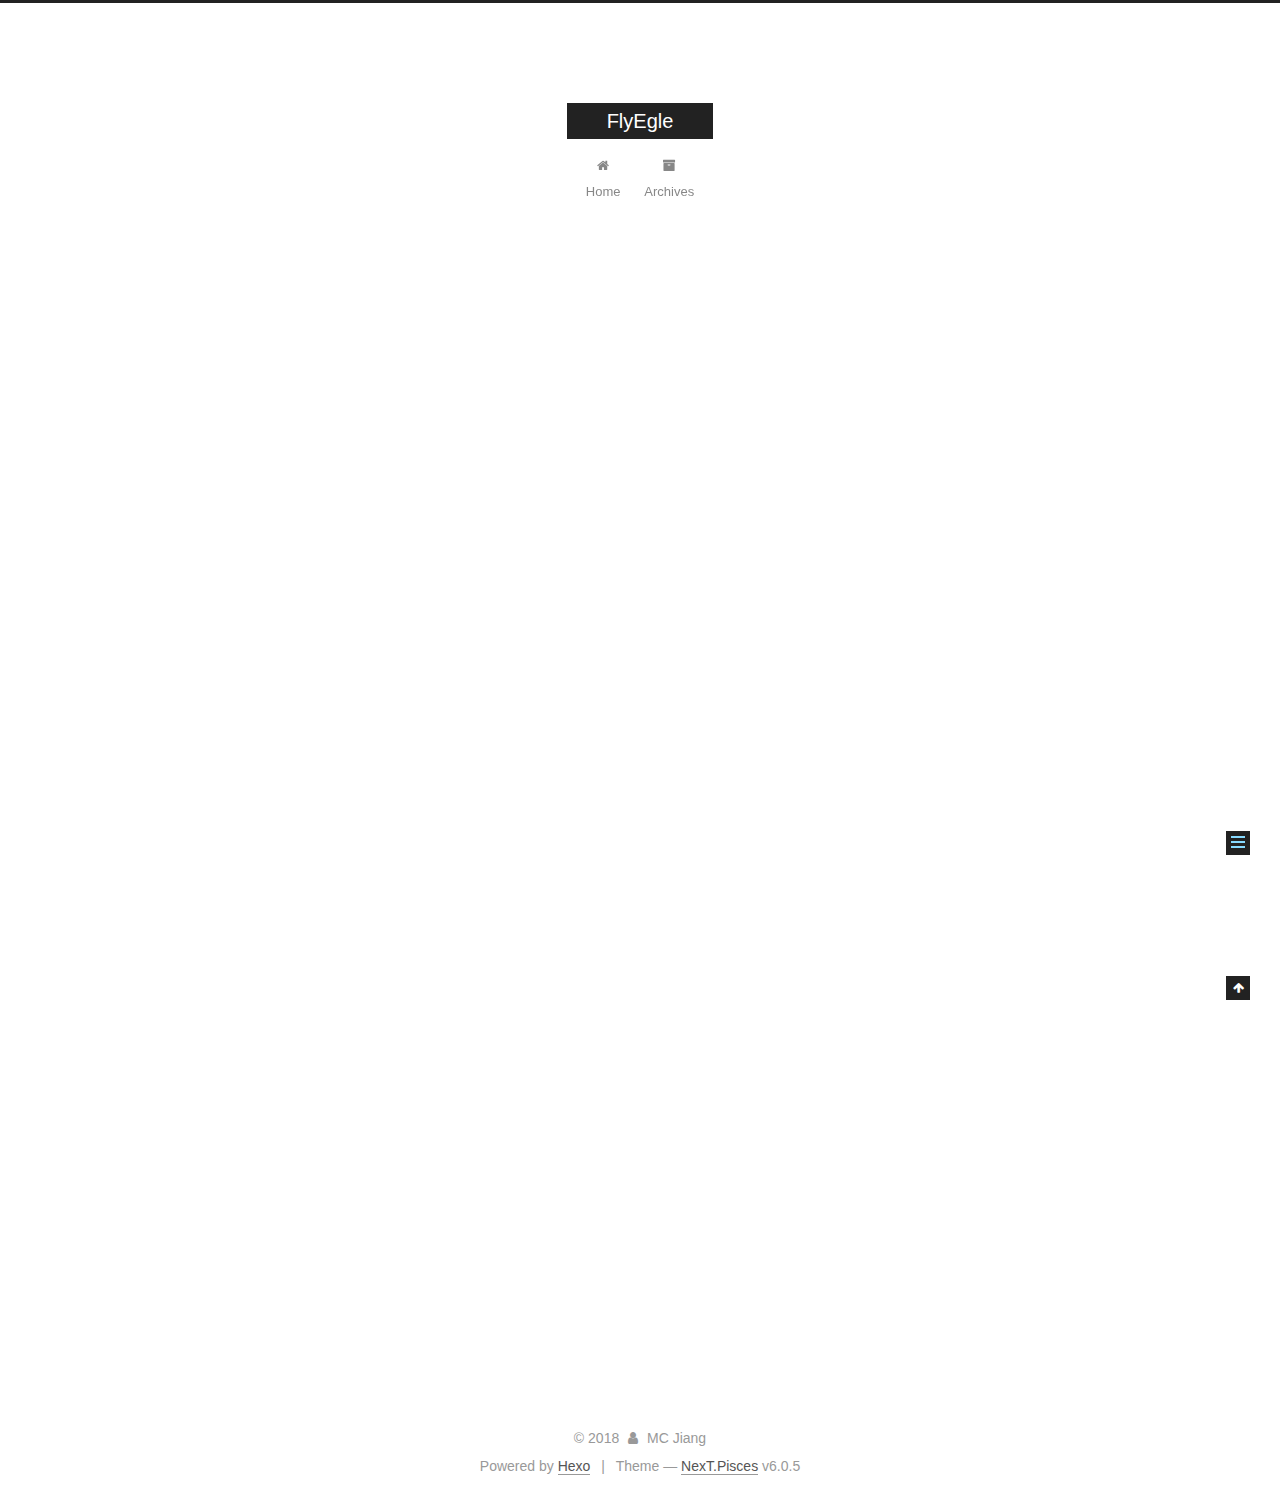
<file: 2018/03/03/hello-world/index.html>
<!DOCTYPE html>



  


<html class="theme-next pisces use-motion" lang="zh-cn">
<head>
  <meta charset="UTF-8"/>
<meta http-equiv="X-UA-Compatible" content="IE=edge" />
<meta name="viewport" content="width=device-width, initial-scale=1, maximum-scale=1"/>
<meta name="theme-color" content="#222">












<meta http-equiv="Cache-Control" content="no-transform" />
<meta http-equiv="Cache-Control" content="no-siteapp" />






















<link href="/lib/font-awesome/css/font-awesome.min.css?v=4.6.2" rel="stylesheet" type="text/css" />

<link href="/css/main.css?v=6.0.5" rel="stylesheet" type="text/css" />


  <link rel="apple-touch-icon" sizes="180x180" href="/images/apple-touch-icon-next.png?v=6.0.5">


  <link rel="icon" type="image/png" sizes="32x32" href="/images/favicon-32x32-next.png?v=6.0.5">


  <link rel="icon" type="image/png" sizes="16x16" href="/images/favicon-16x16-next.png?v=6.0.5">


  <link rel="mask-icon" href="/images/logo.svg?v=6.0.5" color="#222">









<script type="text/javascript" id="hexo.configurations">
  var NexT = window.NexT || {};
  var CONFIG = {
    root: '/',
    scheme: 'Pisces',
    version: '6.0.5',
    sidebar: {"position":"left","display":"post","offset":12,"b2t":false,"scrollpercent":false,"onmobile":false},
    fancybox: false,
    fastclick: false,
    lazyload: false,
    tabs: true,
    motion: {"enable":true,"async":false,"transition":{"post_block":"fadeIn","post_header":"slideDownIn","post_body":"slideDownIn","coll_header":"slideLeftIn","sidebar":"slideUpIn"}},
    algolia: {
      applicationID: '',
      apiKey: '',
      indexName: '',
      hits: {"per_page":10},
      labels: {"input_placeholder":"Search for Posts","hits_empty":"We didn't find any results for the search: ${query}","hits_stats":"${hits} results found in ${time} ms"}
    }
  };
</script>


  




  
  <meta name="keywords" content="Hexo, NexT" />


<meta name="description" content="Welcome to Hexo! This is your very first post. Check documentation for more info. If you get any problems when using Hexo, you can find the answer in troubleshooting or you can ask me on GitHub. Quick">
<meta property="og:type" content="article">
<meta property="og:title" content="Hello World">
<meta property="og:url" content="http://flyegle.com/2018/03/03/hello-world/index.html">
<meta property="og:site_name" content="FlyEgle">
<meta property="og:description" content="Welcome to Hexo! This is your very first post. Check documentation for more info. If you get any problems when using Hexo, you can find the answer in troubleshooting or you can ask me on GitHub. Quick">
<meta property="og:locale" content="zh-cn">
<meta property="og:updated_time" content="2018-03-03T12:05:21.137Z">
<meta name="twitter:card" content="summary">
<meta name="twitter:title" content="Hello World">
<meta name="twitter:description" content="Welcome to Hexo! This is your very first post. Check documentation for more info. If you get any problems when using Hexo, you can find the answer in troubleshooting or you can ask me on GitHub. Quick">






  <link rel="canonical" href="http://flyegle.com/2018/03/03/hello-world/"/>



<script type="text/javascript" id="page.configurations">
  CONFIG.page = {
    sidebar: "",
  };
</script>
  <title>Hello World | FlyEgle</title>
  









  <noscript>
  <style type="text/css">
    .use-motion .motion-element,
    .use-motion .brand,
    .use-motion .menu-item,
    .sidebar-inner,
    .use-motion .post-block,
    .use-motion .pagination,
    .use-motion .comments,
    .use-motion .post-header,
    .use-motion .post-body,
    .use-motion .collection-title { opacity: initial; }

    .use-motion .logo,
    .use-motion .site-title,
    .use-motion .site-subtitle {
      opacity: initial;
      top: initial;
    }

    .use-motion {
      .logo-line-before i { left: initial; }
      .logo-line-after i { right: initial; }
    }
  </style>
</noscript>

</head>

<body itemscope itemtype="http://schema.org/WebPage" lang="zh-cn">

  
  
    
  

  <div class="container sidebar-position-left page-post-detail">
    <div class="headband"></div>

    <header id="header" class="header" itemscope itemtype="http://schema.org/WPHeader">
      <div class="header-inner"> <div class="site-brand-wrapper">
  <div class="site-meta ">
    

    <div class="custom-logo-site-title">
      <a href="/"  class="brand" rel="start">
        <span class="logo-line-before"><i></i></span>
        <span class="site-title">FlyEgle</span>
        <span class="logo-line-after"><i></i></span>
      </a>
    </div>
      
        <p class="site-subtitle"></p>
      
  </div>

  <div class="site-nav-toggle">
    <button>
      <span class="btn-bar"></span>
      <span class="btn-bar"></span>
      <span class="btn-bar"></span>
    </button>
  </div>
</div>

<nav class="site-nav">
  

  
    <ul id="menu" class="menu">
      
        
        <li class="menu-item menu-item-home">
          <a href="/" rel="section">
            <i class="menu-item-icon fa fa-fw fa-home"></i> <br />Home</a>
        </li>
      
        
        <li class="menu-item menu-item-archives">
          <a href="/archives/" rel="section">
            <i class="menu-item-icon fa fa-fw fa-archive"></i> <br />Archives</a>
        </li>
      

      
    </ul>
  

  
</nav>


  



 </div>
    </header>

    


    <main id="main" class="main">
      <div class="main-inner">
        <div class="content-wrap">
          <div id="content" class="content">
            

  <div id="posts" class="posts-expand">
    

  

  
  
  

  

  <article class="post post-type-normal" itemscope itemtype="http://schema.org/Article">
  
  
  
  <div class="post-block">
    <link itemprop="mainEntityOfPage" href="http://flyegle.com/2018/03/03/hello-world/">

    <span hidden itemprop="author" itemscope itemtype="http://schema.org/Person">
      <meta itemprop="name" content="MC Jiang">
      <meta itemprop="description" content="">
      <meta itemprop="image" content="/images/avatar.gif">
    </span>

    <span hidden itemprop="publisher" itemscope itemtype="http://schema.org/Organization">
      <meta itemprop="name" content="FlyEgle">
    </span>

    
      <header class="post-header">

        
        
          <h1 class="post-title" itemprop="name headline">Hello World</h1>
        

        <div class="post-meta">
          <span class="post-time">
            
              <span class="post-meta-item-icon">
                <i class="fa fa-calendar-o"></i>
              </span>
              
                <span class="post-meta-item-text">Posted on</span>
              
              <time title="Post created" itemprop="dateCreated datePublished" datetime="2018-03-03T20:05:21+08:00">2018-03-03</time>
            

            
            

            
          </span>

          

          
            
          

          
          

          

          

          

        </div>
      </header>
    

    
    
    
    <div class="post-body" itemprop="articleBody">

      
      

      
        <p>Welcome to <a href="https://hexo.io/" target="_blank" rel="noopener">Hexo</a>! This is your very first post. Check <a href="https://hexo.io/docs/" target="_blank" rel="noopener">documentation</a> for more info. If you get any problems when using Hexo, you can find the answer in <a href="https://hexo.io/docs/troubleshooting.html" target="_blank" rel="noopener">troubleshooting</a> or you can ask me on <a href="https://github.com/hexojs/hexo/issues" target="_blank" rel="noopener">GitHub</a>.</p>
<h2 id="Quick-Start"><a href="#Quick-Start" class="headerlink" title="Quick Start"></a>Quick Start</h2><h3 id="Create-a-new-post"><a href="#Create-a-new-post" class="headerlink" title="Create a new post"></a>Create a new post</h3><figure class="highlight bash"><table><tr><td class="gutter"><pre><span class="line">1</span><br></pre></td><td class="code"><pre><span class="line">$ hexo new <span class="string">"My New Post"</span></span><br></pre></td></tr></table></figure>
<p>More info: <a href="https://hexo.io/docs/writing.html" target="_blank" rel="noopener">Writing</a></p>
<h3 id="Run-server"><a href="#Run-server" class="headerlink" title="Run server"></a>Run server</h3><figure class="highlight bash"><table><tr><td class="gutter"><pre><span class="line">1</span><br></pre></td><td class="code"><pre><span class="line">$ hexo server</span><br></pre></td></tr></table></figure>
<p>More info: <a href="https://hexo.io/docs/server.html" target="_blank" rel="noopener">Server</a></p>
<h3 id="Generate-static-files"><a href="#Generate-static-files" class="headerlink" title="Generate static files"></a>Generate static files</h3><figure class="highlight bash"><table><tr><td class="gutter"><pre><span class="line">1</span><br></pre></td><td class="code"><pre><span class="line">$ hexo generate</span><br></pre></td></tr></table></figure>
<p>More info: <a href="https://hexo.io/docs/generating.html" target="_blank" rel="noopener">Generating</a></p>
<h3 id="Deploy-to-remote-sites"><a href="#Deploy-to-remote-sites" class="headerlink" title="Deploy to remote sites"></a>Deploy to remote sites</h3><figure class="highlight bash"><table><tr><td class="gutter"><pre><span class="line">1</span><br></pre></td><td class="code"><pre><span class="line">$ hexo deploy</span><br></pre></td></tr></table></figure>
<p>More info: <a href="https://hexo.io/docs/deployment.html" target="_blank" rel="noopener">Deployment</a></p>

      
    </div>

    

    
    
    

    

    

    

    <footer class="post-footer">
      

      
      
      

      
        <div class="post-nav">
          <div class="post-nav-next post-nav-item">
            
          </div>

          <span class="post-nav-divider"></span>

          <div class="post-nav-prev post-nav-item">
            
              <a href="/2018/03/03/first/" rel="prev" title="first">
                first <i class="fa fa-chevron-right"></i>
              </a>
            
          </div>
        </div>
      

      
      
    </footer>
  </div>
  
  
  
  </article>



    <div class="post-spread">
      
    </div>
  </div>


          </div>
          

  



        </div>
        
          
  
  <div class="sidebar-toggle">
    <div class="sidebar-toggle-line-wrap">
      <span class="sidebar-toggle-line sidebar-toggle-line-first"></span>
      <span class="sidebar-toggle-line sidebar-toggle-line-middle"></span>
      <span class="sidebar-toggle-line sidebar-toggle-line-last"></span>
    </div>
  </div>

  <aside id="sidebar" class="sidebar">
    
    <div class="sidebar-inner">

      

      
        <ul class="sidebar-nav motion-element">
          <li class="sidebar-nav-toc sidebar-nav-active" data-target="post-toc-wrap">
            Table of Contents
          </li>
          <li class="sidebar-nav-overview" data-target="site-overview-wrap">
            Overview
          </li>
        </ul>
      

      <section class="site-overview-wrap sidebar-panel">
        <div class="site-overview">
          <div class="site-author motion-element" itemprop="author" itemscope itemtype="http://schema.org/Person">
            
              <p class="site-author-name" itemprop="name">MC Jiang</p>
              <p class="site-description motion-element" itemprop="description">人生苦短，python当歌</p>
          </div>

          
            <nav class="site-state motion-element">
              
                <div class="site-state-item site-state-posts">
                
                  <a href="/archives/">
                
                    <span class="site-state-item-count">3</span>
                    <span class="site-state-item-name">posts</span>
                  </a>
                </div>
              

              

              
                
                
                <div class="site-state-item site-state-tags">
                  
                    
                    
                      
                    
                    <span class="site-state-item-count">1</span>
                    <span class="site-state-item-name">tags</span>
                  
                </div>
              
            </nav>
          

          

          
            <div class="links-of-author motion-element">
              
                <span class="links-of-author-item">
                  <a href="https://github.com/FlyEgle" target="_blank" title="GitHub"><i class="fa fa-fw fa-globe"></i>GitHub</a>
                  
                </span>
              
            </div>
          

          
          

          
          

          
            
          
          

        </div>
      </section>

      
      <!--noindex-->
        <section class="post-toc-wrap motion-element sidebar-panel sidebar-panel-active">
          <div class="post-toc">

            
              
            

            
              <div class="post-toc-content"><ol class="nav"><li class="nav-item nav-level-2"><a class="nav-link" href="#Quick-Start"><span class="nav-number">1.</span> <span class="nav-text">Quick Start</span></a><ol class="nav-child"><li class="nav-item nav-level-3"><a class="nav-link" href="#Create-a-new-post"><span class="nav-number">1.1.</span> <span class="nav-text">Create a new post</span></a></li><li class="nav-item nav-level-3"><a class="nav-link" href="#Run-server"><span class="nav-number">1.2.</span> <span class="nav-text">Run server</span></a></li><li class="nav-item nav-level-3"><a class="nav-link" href="#Generate-static-files"><span class="nav-number">1.3.</span> <span class="nav-text">Generate static files</span></a></li><li class="nav-item nav-level-3"><a class="nav-link" href="#Deploy-to-remote-sites"><span class="nav-number">1.4.</span> <span class="nav-text">Deploy to remote sites</span></a></li></ol></li></ol></div>
            

          </div>
        </section>
      <!--/noindex-->
      

      

    </div>
  </aside>


        
      </div>
    </main>

    <footer id="footer" class="footer">
      <div class="footer-inner">
        <div class="copyright">&copy; <span itemprop="copyrightYear">2018</span>
  <span class="with-love">
    <i class="fa fa-user"></i>
  </span>
  <span class="author" itemprop="copyrightHolder">MC Jiang</span>

  

  
</div>




  <div class="powered-by">Powered by <a class="theme-link" target="_blank" href="https://hexo.io">Hexo</a></div>



  <span class="post-meta-divider">|</span>



  <div class="theme-info">Theme &mdash; <a class="theme-link" target="_blank" href="https://github.com/theme-next/hexo-theme-next">NexT.Pisces</a> v6.0.5</div>




        








        
      </div>
    </footer>

    
      <div class="back-to-top">
        <i class="fa fa-arrow-up"></i>
        
      </div>
    

    

  </div>

  

<script type="text/javascript">
  if (Object.prototype.toString.call(window.Promise) !== '[object Function]') {
    window.Promise = null;
  }
</script>


























  
  
    <script type="text/javascript" src="/lib/jquery/index.js?v=2.1.3"></script>
  

  
  
    <script type="text/javascript" src="/lib/velocity/velocity.min.js?v=1.2.1"></script>
  

  
  
    <script type="text/javascript" src="/lib/velocity/velocity.ui.min.js?v=1.2.1"></script>
  


  


  <script type="text/javascript" src="/js/src/utils.js?v=6.0.5"></script>

  <script type="text/javascript" src="/js/src/motion.js?v=6.0.5"></script>



  
  


  <script type="text/javascript" src="/js/src/affix.js?v=6.0.5"></script>

  <script type="text/javascript" src="/js/src/schemes/pisces.js?v=6.0.5"></script>



  
  <script type="text/javascript" src="/js/src/scrollspy.js?v=6.0.5"></script>
<script type="text/javascript" src="/js/src/post-details.js?v=6.0.5"></script>



  


  <script type="text/javascript" src="/js/src/bootstrap.js?v=6.0.5"></script>



  







  










  





  

  

  

  

  
  

  

  

  

  

</body>
</html>
</file>
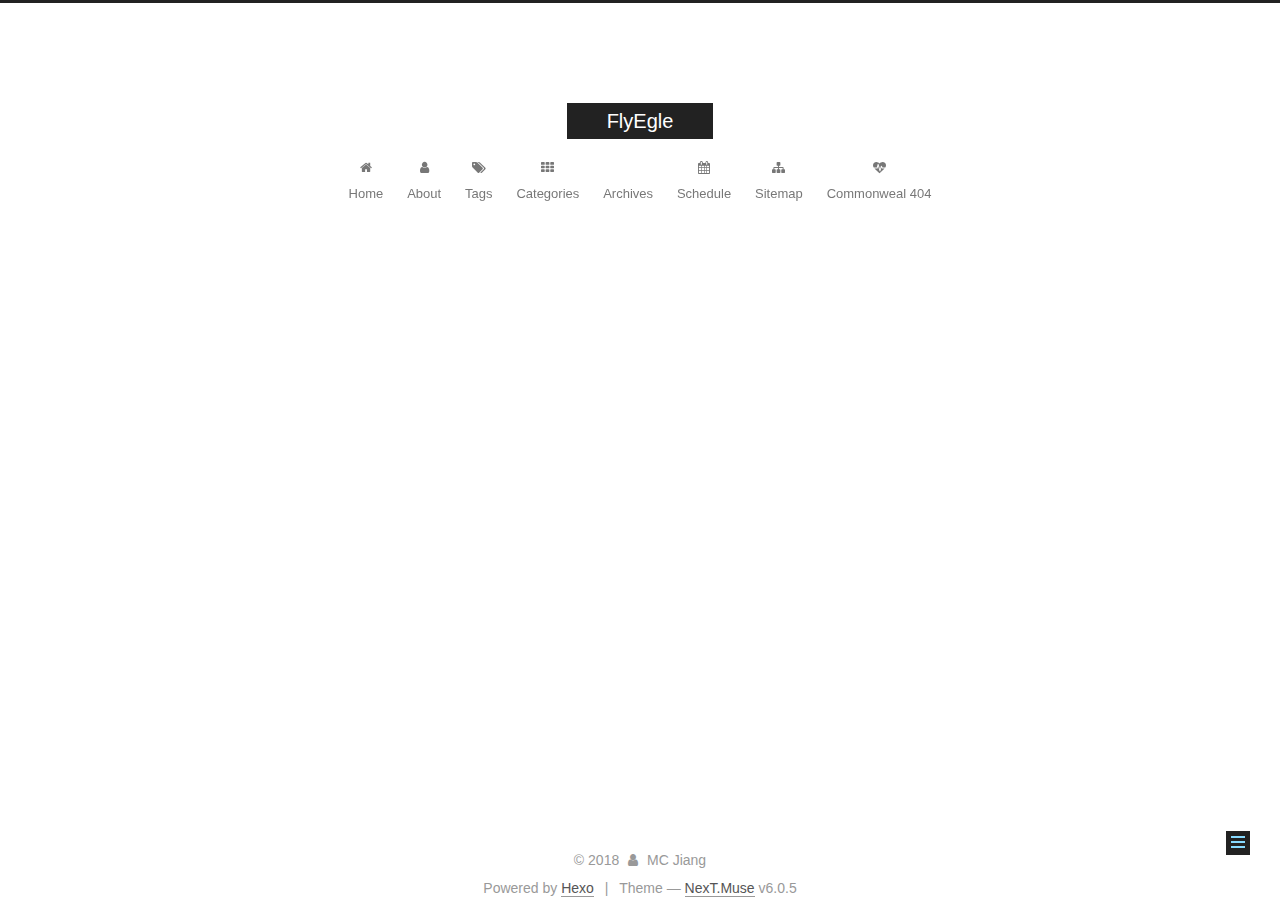
<file: 2018/03/05/Stacking/index.html>
<!DOCTYPE html>



  


<html class="theme-next muse use-motion" lang="zh-hans">
<head>
  <meta charset="UTF-8"/>
<meta http-equiv="X-UA-Compatible" content="IE=edge" />
<meta name="viewport" content="width=device-width, initial-scale=1, maximum-scale=1"/>
<meta name="theme-color" content="#222">












<meta http-equiv="Cache-Control" content="no-transform" />
<meta http-equiv="Cache-Control" content="no-siteapp" />






















<link href="/lib/font-awesome/css/font-awesome.min.css?v=4.6.2" rel="stylesheet" type="text/css" />

<link href="/css/main.css?v=6.0.5" rel="stylesheet" type="text/css" />


  <link rel="apple-touch-icon" sizes="180x180" href="/images/apple-touch-icon-next.png?v=6.0.5">


  <link rel="icon" type="image/png" sizes="32x32" href="/images/favicon-32x32-next.png?v=6.0.5">


  <link rel="icon" type="image/png" sizes="16x16" href="/images/favicon-16x16-next.png?v=6.0.5">


  <link rel="mask-icon" href="/images/logo.svg?v=6.0.5" color="#222">









<script type="text/javascript" id="hexo.configurations">
  var NexT = window.NexT || {};
  var CONFIG = {
    root: '/',
    scheme: 'Muse',
    version: '6.0.5',
    sidebar: {"position":"left","display":"post","offset":12,"b2t":false,"scrollpercent":false,"onmobile":false},
    fancybox: false,
    fastclick: false,
    lazyload: false,
    tabs: true,
    motion: {"enable":true,"async":false,"transition":{"post_block":"fadeIn","post_header":"slideDownIn","post_body":"slideDownIn","coll_header":"slideLeftIn","sidebar":"slideUpIn"}},
    algolia: {
      applicationID: '',
      apiKey: '',
      indexName: '',
      hits: {"per_page":10},
      labels: {"input_placeholder":"Search for Posts","hits_empty":"We didn't find any results for the search: ${query}","hits_stats":"${hits} results found in ${time} ms"}
    }
  };
</script>


  




  
  <meta name="keywords" content="Python， 机器学习， 集成学习," />


<meta name="description" content="Stacking Stacking在机器学习中是一种常用的集成方法，网上有很多的基础教程。我在这里就不说太多了，按照惯例先开始放一个图。">
<meta name="keywords" content="Python， 机器学习， 集成学习">
<meta property="og:type" content="article">
<meta property="og:title" content="集成学习Stacking实现">
<meta property="og:url" content="http://flyegle.com/2018/03/05/Stacking/index.html">
<meta property="og:site_name" content="FlyEgle">
<meta property="og:description" content="Stacking Stacking在机器学习中是一种常用的集成方法，网上有很多的基础教程。我在这里就不说太多了，按照惯例先开始放一个图。">
<meta property="og:locale" content="zh-hans">
<meta property="og:updated_time" content="2018-03-05T07:02:09.367Z">
<meta name="twitter:card" content="summary">
<meta name="twitter:title" content="集成学习Stacking实现">
<meta name="twitter:description" content="Stacking Stacking在机器学习中是一种常用的集成方法，网上有很多的基础教程。我在这里就不说太多了，按照惯例先开始放一个图。">






  <link rel="canonical" href="http://flyegle.com/2018/03/05/Stacking/"/>



<script type="text/javascript" id="page.configurations">
  CONFIG.page = {
    sidebar: "",
  };
</script>
  <title>集成学习Stacking实现 | FlyEgle</title>
  









  <noscript>
  <style type="text/css">
    .use-motion .motion-element,
    .use-motion .brand,
    .use-motion .menu-item,
    .sidebar-inner,
    .use-motion .post-block,
    .use-motion .pagination,
    .use-motion .comments,
    .use-motion .post-header,
    .use-motion .post-body,
    .use-motion .collection-title { opacity: initial; }

    .use-motion .logo,
    .use-motion .site-title,
    .use-motion .site-subtitle {
      opacity: initial;
      top: initial;
    }

    .use-motion {
      .logo-line-before i { left: initial; }
      .logo-line-after i { right: initial; }
    }
  </style>
</noscript>

</head>

<body itemscope itemtype="http://schema.org/WebPage" lang="zh-hans">

  
  
    
  

  <div class="container sidebar-position-left page-post-detail">
    <div class="headband"></div>

    <header id="header" class="header" itemscope itemtype="http://schema.org/WPHeader">
      <div class="header-inner"> <div class="site-brand-wrapper">
  <div class="site-meta ">
    

    <div class="custom-logo-site-title">
      <a href="/"  class="brand" rel="start">
        <span class="logo-line-before"><i></i></span>
        <span class="site-title">FlyEgle</span>
        <span class="logo-line-after"><i></i></span>
      </a>
    </div>
      
        <p class="site-subtitle"></p>
      
  </div>

  <div class="site-nav-toggle">
    <button>
      <span class="btn-bar"></span>
      <span class="btn-bar"></span>
      <span class="btn-bar"></span>
    </button>
  </div>
</div>

<nav class="site-nav">
  

  
    <ul id="menu" class="menu">
      
        
        <li class="menu-item menu-item-home">
          <a href="/" rel="section">
            <i class="menu-item-icon fa fa-fw fa-home"></i> <br />Home</a>
        </li>
      
        
        <li class="menu-item menu-item-about">
          <a href="/about/" rel="section">
            <i class="menu-item-icon fa fa-fw fa-user"></i> <br />About</a>
        </li>
      
        
        <li class="menu-item menu-item-tags">
          <a href="/tags/" rel="section">
            <i class="menu-item-icon fa fa-fw fa-tags"></i> <br />Tags</a>
        </li>
      
        
        <li class="menu-item menu-item-categories">
          <a href="/categories/" rel="section">
            <i class="menu-item-icon fa fa-fw fa-th"></i> <br />Categories</a>
        </li>
      
        
        <li class="menu-item menu-item-archives">
          <a href="/archives/" rel="section">
            <i class="menu-item-icon fa fa-fw fa-archives"></i> <br />Archives</a>
        </li>
      
        
        <li class="menu-item menu-item-schedule">
          <a href="/schedule/" rel="section">
            <i class="menu-item-icon fa fa-fw fa-calendar"></i> <br />Schedule</a>
        </li>
      
        
        <li class="menu-item menu-item-sitemap">
          <a href="/sitemap.xml" rel="section">
            <i class="menu-item-icon fa fa-fw fa-sitemap"></i> <br />Sitemap</a>
        </li>
      
        
        <li class="menu-item menu-item-commonweal">
          <a href="/404/" rel="section">
            <i class="menu-item-icon fa fa-fw fa-heartbeat"></i> <br />Commonweal 404</a>
        </li>
      

      
    </ul>
  

  
</nav>


  



 </div>
    </header>

    


    <main id="main" class="main">
      <div class="main-inner">
        <div class="content-wrap">
          <div id="content" class="content">
            

  <div id="posts" class="posts-expand">
    

  

  
  
  

  

  <article class="post post-type-normal" itemscope itemtype="http://schema.org/Article">
  
  
  
  <div class="post-block">
    <link itemprop="mainEntityOfPage" href="http://flyegle.com/2018/03/05/Stacking/">

    <span hidden itemprop="author" itemscope itemtype="http://schema.org/Person">
      <meta itemprop="name" content="MC Jiang">
      <meta itemprop="description" content="">
      <meta itemprop="image" content="/images/avatar.gif">
    </span>

    <span hidden itemprop="publisher" itemscope itemtype="http://schema.org/Organization">
      <meta itemprop="name" content="FlyEgle">
    </span>

    
      <header class="post-header">

        
        
          <h1 class="post-title" itemprop="name headline">集成学习Stacking实现</h1>
        

        <div class="post-meta">
          <span class="post-time">
            
              <span class="post-meta-item-icon">
                <i class="fa fa-calendar-o"></i>
              </span>
              
                <span class="post-meta-item-text">Posted on</span>
              
              <time title="Post created" itemprop="dateCreated datePublished" datetime="2018-03-05T10:46:13+08:00">2018-03-05</time>
            

            
            

            
          </span>

          

          
            
          

          
          

          

          

          

        </div>
      </header>
    

    
    
    
    <div class="post-body" itemprop="articleBody">

      
      

      
        
<h1 id="Stacking"><a href="#Stacking" class="headerlink" title="Stacking"></a>Stacking</h1><blockquote>
<font face="Monaco" color="000000" size="3">Stacking在机器学习中是一种常用的集成方法，网上有很多的基础教程。我在这里就不说太多了，按照惯例先开始放一个图。<br><br></font></blockquote>
      
    </div>

    

    
    
    

    

    

    

    <footer class="post-footer">
      
        <div class="post-tags">
          
            <a href="/tags/Python，-机器学习，-集成学习/" rel="tag"># Python， 机器学习， 集成学习</a>
          
        </div>
      

      
      
      

      
        <div class="post-nav">
          <div class="post-nav-next post-nav-item">
            
              <a href="/2018/03/03/first/" rel="next" title="first">
                <i class="fa fa-chevron-left"></i> first
              </a>
            
          </div>

          <span class="post-nav-divider"></span>

          <div class="post-nav-prev post-nav-item">
            
              <a href="/2018/03/08/numpy-of-axis/" rel="prev" title="numpy of axis">
                numpy of axis <i class="fa fa-chevron-right"></i>
              </a>
            
          </div>
        </div>
      

      
      
    </footer>
  </div>
  
  
  
  </article>



    <div class="post-spread">
      
    </div>
  </div>


          </div>
          

  



        </div>
        
          
  
  <div class="sidebar-toggle">
    <div class="sidebar-toggle-line-wrap">
      <span class="sidebar-toggle-line sidebar-toggle-line-first"></span>
      <span class="sidebar-toggle-line sidebar-toggle-line-middle"></span>
      <span class="sidebar-toggle-line sidebar-toggle-line-last"></span>
    </div>
  </div>

  <aside id="sidebar" class="sidebar">
    
    <div class="sidebar-inner">

      

      
        <ul class="sidebar-nav motion-element">
          <li class="sidebar-nav-toc sidebar-nav-active" data-target="post-toc-wrap">
            Table of Contents
          </li>
          <li class="sidebar-nav-overview" data-target="site-overview-wrap">
            Overview
          </li>
        </ul>
      

      <section class="site-overview-wrap sidebar-panel">
        <div class="site-overview">
          <div class="site-author motion-element" itemprop="author" itemscope itemtype="http://schema.org/Person">
            
              <p class="site-author-name" itemprop="name">MC Jiang</p>
              <p class="site-description motion-element" itemprop="description">人生苦短，python当歌</p>
          </div>

          
            <nav class="site-state motion-element">
              
                <div class="site-state-item site-state-posts">
                
                  <a href="/archives/">
                
                    <span class="site-state-item-count">4</span>
                    <span class="site-state-item-name">posts</span>
                  </a>
                </div>
              

              

              
                
                
                <div class="site-state-item site-state-tags">
                  
                    
                    
                      
                    
                      
                    
                    <span class="site-state-item-count">2</span>
                    <span class="site-state-item-name">tags</span>
                  
                </div>
              
            </nav>
          

          

          
            <div class="links-of-author motion-element">
              
                <span class="links-of-author-item">
                  <a href="https://github.com/FlyEgle" target="_blank" title="GitHub"><i class="fa fa-fw fa-globe"></i>GitHub</a>
                  
                </span>
              
            </div>
          

          
          

          
          

          
            
          
          

        </div>
      </section>

      
      <!--noindex-->
        <section class="post-toc-wrap motion-element sidebar-panel sidebar-panel-active">
          <div class="post-toc">

            
              
            

            
              <div class="post-toc-content"><ol class="nav"><li class="nav-item nav-level-1"><a class="nav-link" href="#Stacking"><span class="nav-number">1.</span> <span class="nav-text">Stacking</span></a></li></ol></div>
            

          </div>
        </section>
      <!--/noindex-->
      

      

    </div>
  </aside>


        
      </div>
    </main>

    <footer id="footer" class="footer">
      <div class="footer-inner">
        <div class="copyright">&copy; <span itemprop="copyrightYear">2018</span>
  <span class="with-love">
    <i class="fa fa-user"></i>
  </span>
  <span class="author" itemprop="copyrightHolder">MC Jiang</span>

  

  
</div>




  <div class="powered-by">Powered by <a class="theme-link" target="_blank" href="https://hexo.io">Hexo</a></div>



  <span class="post-meta-divider">|</span>



  <div class="theme-info">Theme &mdash; <a class="theme-link" target="_blank" href="https://github.com/theme-next/hexo-theme-next">NexT.Muse</a> v6.0.5</div>




        








        
      </div>
    </footer>

    
      <div class="back-to-top">
        <i class="fa fa-arrow-up"></i>
        
      </div>
    

    

  </div>

  

<script type="text/javascript">
  if (Object.prototype.toString.call(window.Promise) !== '[object Function]') {
    window.Promise = null;
  }
</script>


























  
  
    <script type="text/javascript" src="/lib/jquery/index.js?v=2.1.3"></script>
  

  
  
    <script type="text/javascript" src="/lib/velocity/velocity.min.js?v=1.2.1"></script>
  

  
  
    <script type="text/javascript" src="/lib/velocity/velocity.ui.min.js?v=1.2.1"></script>
  


  


  <script type="text/javascript" src="/js/src/utils.js?v=6.0.5"></script>

  <script type="text/javascript" src="/js/src/motion.js?v=6.0.5"></script>



  
  

  
  <script type="text/javascript" src="/js/src/scrollspy.js?v=6.0.5"></script>
<script type="text/javascript" src="/js/src/post-details.js?v=6.0.5"></script>



  


  <script type="text/javascript" src="/js/src/bootstrap.js?v=6.0.5"></script>



  







  










  





  

  

  

  

  
  

  

  

  

  

</body>
</html>
</file>
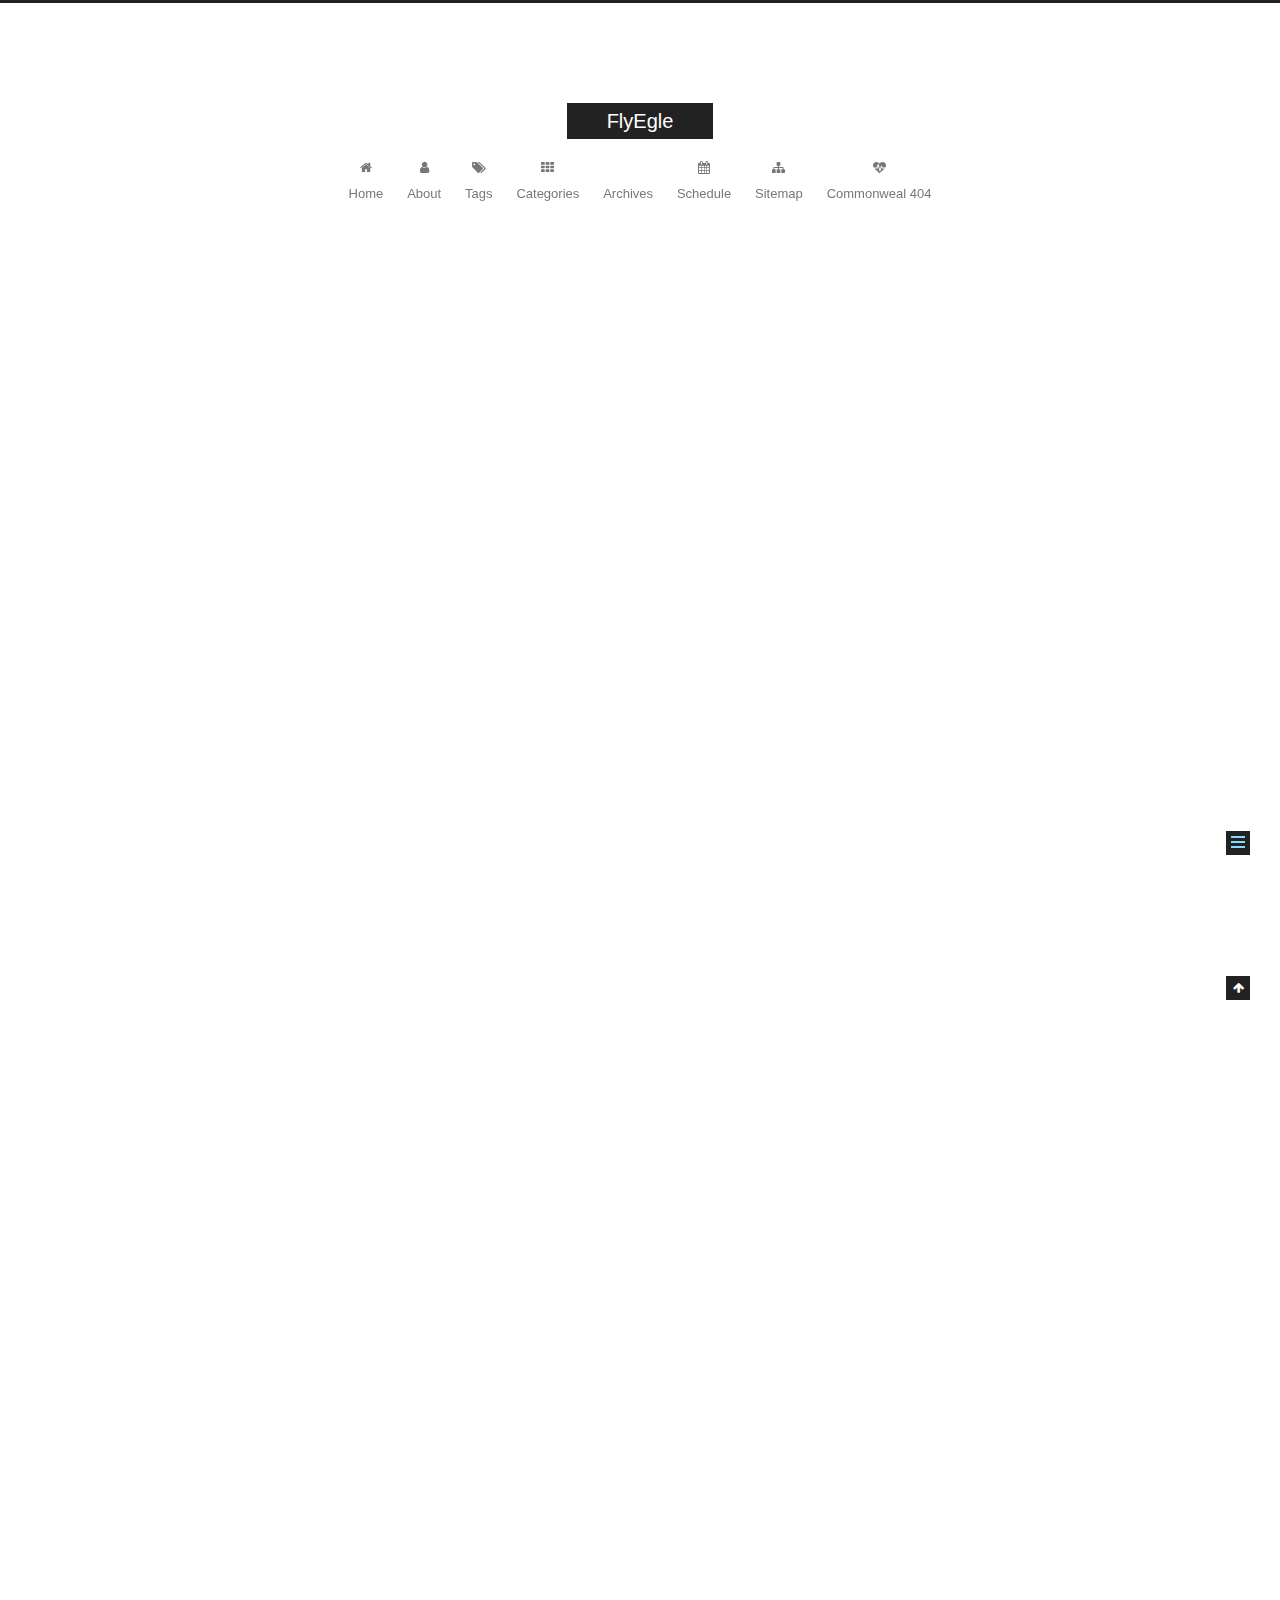
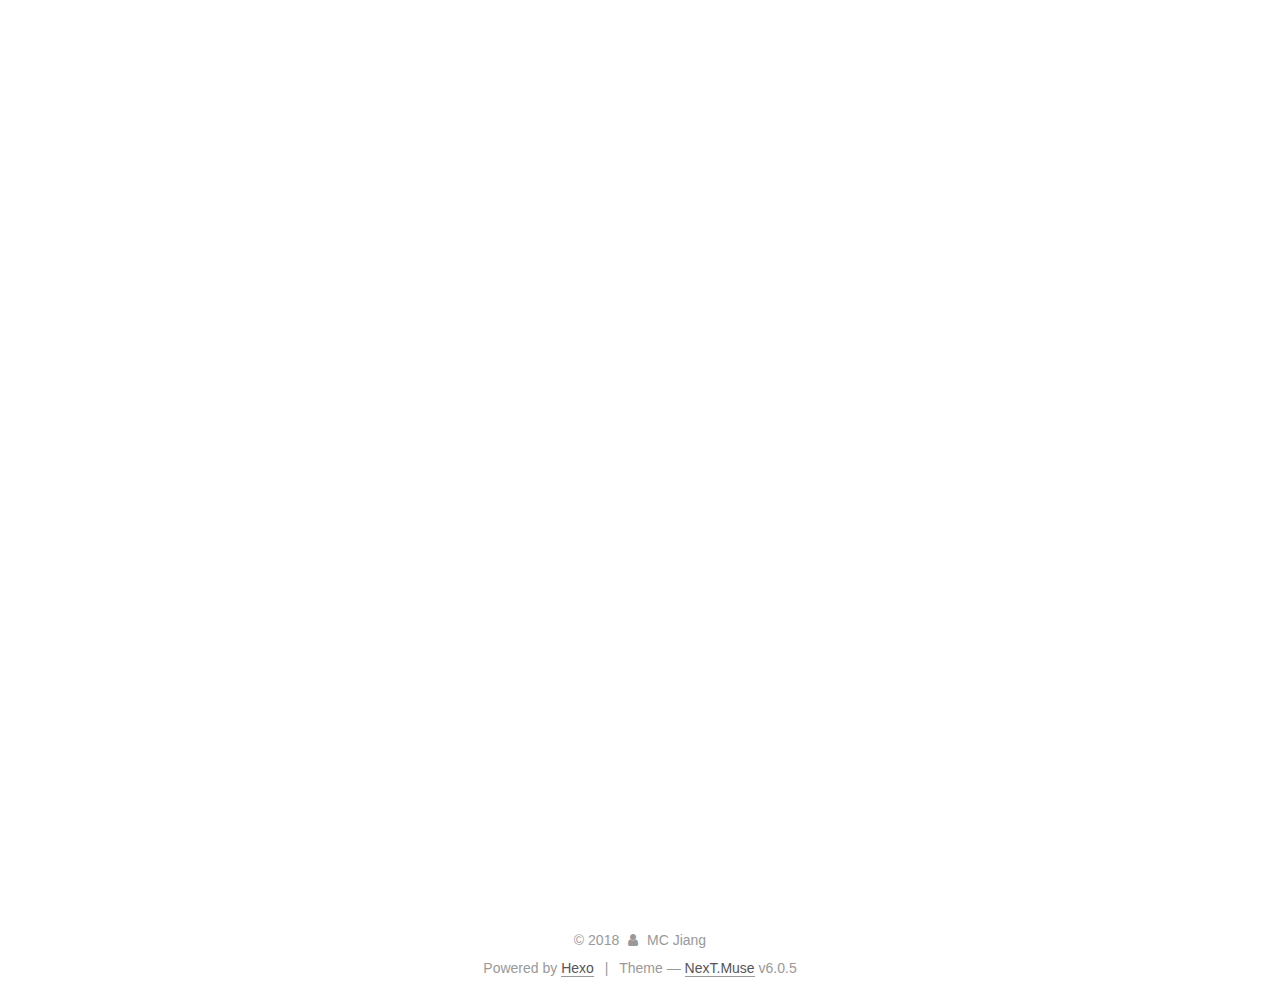
<file: 2018/03/08/numpy-of-axis/index.html>
<!DOCTYPE html>



  


<html class="theme-next muse use-motion" lang="zh-hans">
<head>
  <meta charset="UTF-8"/>
<meta http-equiv="X-UA-Compatible" content="IE=edge" />
<meta name="viewport" content="width=device-width, initial-scale=1, maximum-scale=1"/>
<meta name="theme-color" content="#222">












<meta http-equiv="Cache-Control" content="no-transform" />
<meta http-equiv="Cache-Control" content="no-siteapp" />






















<link href="/lib/font-awesome/css/font-awesome.min.css?v=4.6.2" rel="stylesheet" type="text/css" />

<link href="/css/main.css?v=6.0.5" rel="stylesheet" type="text/css" />


  <link rel="apple-touch-icon" sizes="180x180" href="/images/apple-touch-icon-next.png?v=6.0.5">


  <link rel="icon" type="image/png" sizes="32x32" href="/images/favicon-32x32-next.png?v=6.0.5">


  <link rel="icon" type="image/png" sizes="16x16" href="/images/favicon-16x16-next.png?v=6.0.5">


  <link rel="mask-icon" href="/images/logo.svg?v=6.0.5" color="#222">









<script type="text/javascript" id="hexo.configurations">
  var NexT = window.NexT || {};
  var CONFIG = {
    root: '/',
    scheme: 'Muse',
    version: '6.0.5',
    sidebar: {"position":"left","display":"post","offset":12,"b2t":false,"scrollpercent":false,"onmobile":false},
    fancybox: false,
    fastclick: false,
    lazyload: false,
    tabs: true,
    motion: {"enable":true,"async":false,"transition":{"post_block":"fadeIn","post_header":"slideDownIn","post_body":"slideDownIn","coll_header":"slideLeftIn","sidebar":"slideUpIn"}},
    algolia: {
      applicationID: '',
      apiKey: '',
      indexName: '',
      hits: {"per_page":10},
      labels: {"input_placeholder":"Search for Posts","hits_empty":"We didn't find any results for the search: ${query}","hits_stats":"${hits} results found in ${time} ms"}
    }
  };
</script>


  




  
  <meta name="keywords" content="Python numpy," />


<meta name="description" content="Numpy axis简单解释 在学习python中经常会用到numpy这个科学库，它是用C语言编写的所以对于矩阵的计算速度远远快于python自己的计算方法。这里对于Numpy的安装和介绍就不再提示了，重点说明一下自己对于axis轴的理解。    图中的矩阵是一个shape=(3, 5)的numpy.array， 这里不按照是行还是列的说法。而是按照ndims来说，就是第一个维度和第二个维度。按照">
<meta name="keywords" content="Python numpy">
<meta property="og:type" content="article">
<meta property="og:title" content="numpy of axis">
<meta property="og:url" content="http://flyegle.com/2018/03/08/numpy-of-axis/index.html">
<meta property="og:site_name" content="FlyEgle">
<meta property="og:description" content="Numpy axis简单解释 在学习python中经常会用到numpy这个科学库，它是用C语言编写的所以对于矩阵的计算速度远远快于python自己的计算方法。这里对于Numpy的安装和介绍就不再提示了，重点说明一下自己对于axis轴的理解。    图中的矩阵是一个shape=(3, 5)的numpy.array， 这里不按照是行还是列的说法。而是按照ndims来说，就是第一个维度和第二个维度。按照">
<meta property="og:locale" content="zh-hans">
<meta property="og:image" content="http://flyegle.com/2018/03/08/numpy-of-axis/images/axis.jpg">
<meta property="og:updated_time" content="2018-03-08T07:13:08.402Z">
<meta name="twitter:card" content="summary">
<meta name="twitter:title" content="numpy of axis">
<meta name="twitter:description" content="Numpy axis简单解释 在学习python中经常会用到numpy这个科学库，它是用C语言编写的所以对于矩阵的计算速度远远快于python自己的计算方法。这里对于Numpy的安装和介绍就不再提示了，重点说明一下自己对于axis轴的理解。    图中的矩阵是一个shape=(3, 5)的numpy.array， 这里不按照是行还是列的说法。而是按照ndims来说，就是第一个维度和第二个维度。按照">
<meta name="twitter:image" content="http://flyegle.com/2018/03/08/numpy-of-axis/images/axis.jpg">






  <link rel="canonical" href="http://flyegle.com/2018/03/08/numpy-of-axis/"/>



<script type="text/javascript" id="page.configurations">
  CONFIG.page = {
    sidebar: "",
  };
</script>
  <title>numpy of axis | FlyEgle</title>
  









  <noscript>
  <style type="text/css">
    .use-motion .motion-element,
    .use-motion .brand,
    .use-motion .menu-item,
    .sidebar-inner,
    .use-motion .post-block,
    .use-motion .pagination,
    .use-motion .comments,
    .use-motion .post-header,
    .use-motion .post-body,
    .use-motion .collection-title { opacity: initial; }

    .use-motion .logo,
    .use-motion .site-title,
    .use-motion .site-subtitle {
      opacity: initial;
      top: initial;
    }

    .use-motion {
      .logo-line-before i { left: initial; }
      .logo-line-after i { right: initial; }
    }
  </style>
</noscript>

</head>

<body itemscope itemtype="http://schema.org/WebPage" lang="zh-hans">

  
  
    
  

  <div class="container sidebar-position-left page-post-detail">
    <div class="headband"></div>

    <header id="header" class="header" itemscope itemtype="http://schema.org/WPHeader">
      <div class="header-inner"> <div class="site-brand-wrapper">
  <div class="site-meta ">
    

    <div class="custom-logo-site-title">
      <a href="/"  class="brand" rel="start">
        <span class="logo-line-before"><i></i></span>
        <span class="site-title">FlyEgle</span>
        <span class="logo-line-after"><i></i></span>
      </a>
    </div>
      
        <p class="site-subtitle"></p>
      
  </div>

  <div class="site-nav-toggle">
    <button>
      <span class="btn-bar"></span>
      <span class="btn-bar"></span>
      <span class="btn-bar"></span>
    </button>
  </div>
</div>

<nav class="site-nav">
  

  
    <ul id="menu" class="menu">
      
        
        <li class="menu-item menu-item-home">
          <a href="/" rel="section">
            <i class="menu-item-icon fa fa-fw fa-home"></i> <br />Home</a>
        </li>
      
        
        <li class="menu-item menu-item-about">
          <a href="/about/" rel="section">
            <i class="menu-item-icon fa fa-fw fa-user"></i> <br />About</a>
        </li>
      
        
        <li class="menu-item menu-item-tags">
          <a href="/tags/" rel="section">
            <i class="menu-item-icon fa fa-fw fa-tags"></i> <br />Tags</a>
        </li>
      
        
        <li class="menu-item menu-item-categories">
          <a href="/categories/" rel="section">
            <i class="menu-item-icon fa fa-fw fa-th"></i> <br />Categories</a>
        </li>
      
        
        <li class="menu-item menu-item-archives">
          <a href="/archives/" rel="section">
            <i class="menu-item-icon fa fa-fw fa-archives"></i> <br />Archives</a>
        </li>
      
        
        <li class="menu-item menu-item-schedule">
          <a href="/schedule/" rel="section">
            <i class="menu-item-icon fa fa-fw fa-calendar"></i> <br />Schedule</a>
        </li>
      
        
        <li class="menu-item menu-item-sitemap">
          <a href="/sitemap.xml" rel="section">
            <i class="menu-item-icon fa fa-fw fa-sitemap"></i> <br />Sitemap</a>
        </li>
      
        
        <li class="menu-item menu-item-commonweal">
          <a href="/404/" rel="section">
            <i class="menu-item-icon fa fa-fw fa-heartbeat"></i> <br />Commonweal 404</a>
        </li>
      

      
    </ul>
  

  
</nav>


  



 </div>
    </header>

    


    <main id="main" class="main">
      <div class="main-inner">
        <div class="content-wrap">
          <div id="content" class="content">
            

  <div id="posts" class="posts-expand">
    

  

  
  
  

  

  <article class="post post-type-normal" itemscope itemtype="http://schema.org/Article">
  
  
  
  <div class="post-block">
    <link itemprop="mainEntityOfPage" href="http://flyegle.com/2018/03/08/numpy-of-axis/">

    <span hidden itemprop="author" itemscope itemtype="http://schema.org/Person">
      <meta itemprop="name" content="MC Jiang">
      <meta itemprop="description" content="">
      <meta itemprop="image" content="/images/avatar.gif">
    </span>

    <span hidden itemprop="publisher" itemscope itemtype="http://schema.org/Organization">
      <meta itemprop="name" content="FlyEgle">
    </span>

    
      <header class="post-header">

        
        
          <h1 class="post-title" itemprop="name headline">numpy of axis</h1>
        

        <div class="post-meta">
          <span class="post-time">
            
              <span class="post-meta-item-icon">
                <i class="fa fa-calendar-o"></i>
              </span>
              
                <span class="post-meta-item-text">Posted on</span>
              
              <time title="Post created" itemprop="dateCreated datePublished" datetime="2018-03-08T14:29:16+08:00">2018-03-08</time>
            

            
            

            
          </span>

          

          
            
          

          
          

          

          

          

        </div>
      </header>
    

    
    
    
    <div class="post-body" itemprop="articleBody">

      
      

      
        <h1 id="Numpy-axis简单解释"><a href="#Numpy-axis简单解释" class="headerlink" title="Numpy axis简单解释"></a><p align="center">Numpy axis简单解释</p></h1><blockquote>
<p>在学习python中经常会用到numpy这个科学库，它是用C语言编写的所以对于矩阵的计算速度远远快于python自己的计算方法。这里对于Numpy的安装和介绍就不再提示了，重点说明一下自己对于axis轴的理解。</p>
</blockquote>
<p></p><p align="center"><img src="images/axis.jpg" alt="axis"></p>
<blockquote>
<p>图中的矩阵是一个shape=(3, 5)的numpy.array， 这里不按照是行还是列的说法。而是按照ndims来说，就是第一个维度和第二个维度。按照索引的顺序，axis=0代表的就是第一个维度的方向，axis=1就是代表第二个维度的方向，依次往下类推。 </p>
</blockquote>
<blockquote>
<p>一个简单的二维数组</p>
</blockquote>
<figure class="highlight plain"><table><tr><td class="gutter"><pre><span class="line">1</span><br><span class="line">2</span><br><span class="line">3</span><br><span class="line">4</span><br><span class="line">5</span><br></pre></td><td class="code"><pre><span class="line">import numpy as np</span><br><span class="line">arr  = np.random.random((3, 5))</span><br><span class="line"></span><br><span class="line">&gt;&gt;&gt;print(arr.shape)</span><br><span class="line">(3, 5)</span><br></pre></td></tr></table></figure>
<blockquote>
<p>数组的维度</p>
</blockquote>
<figure class="highlight plain"><table><tr><td class="gutter"><pre><span class="line">1</span><br><span class="line">2</span><br></pre></td><td class="code"><pre><span class="line">&gt;&gt;&gt;print(arr.ndim)</span><br><span class="line">2</span><br></pre></td></tr></table></figure>
<blockquote>
<p>数组求和</p>
</blockquote>
<figure class="highlight plain"><table><tr><td class="gutter"><pre><span class="line">1</span><br><span class="line">2</span><br></pre></td><td class="code"><pre><span class="line">sum_0 = np.sum(arr, axis=0)</span><br><span class="line">sum_1 = np.sum(arr, axis=1)</span><br></pre></td></tr></table></figure>
<blockquote>
<p>按照上面的图表示，当axis=0的时候求和的结果是按照row的方向来求和，也就是说是每一列的求和。当axis=1的时候求和的结果就是按照col的方向来求和， 也就是说是每一行的求和。看下面的结果</p>
</blockquote>
<figure class="highlight plain"><table><tr><td class="gutter"><pre><span class="line">1</span><br><span class="line">2</span><br><span class="line">3</span><br><span class="line">4</span><br><span class="line">5</span><br><span class="line">6</span><br><span class="line">7</span><br><span class="line">8</span><br><span class="line">9</span><br></pre></td><td class="code"><pre><span class="line">import numpy as np</span><br><span class="line"></span><br><span class="line">array = np.random.random((3, 5))</span><br><span class="line"></span><br><span class="line">print(np.sum(array, axis=0))  </span><br><span class="line">print(np.sum(array, axis=1))  </span><br><span class="line"></span><br><span class="line">&gt;&gt;&gt;[1.61948631 1.11130637 1.66794932 1.20041938 1.24456878]</span><br><span class="line">&gt;&gt;&gt;[1.97046523 3.43930555 1.43395938]</span><br></pre></td></tr></table></figure>
<blockquote>
<p>三维数组</p>
</blockquote>
<figure class="highlight plain"><table><tr><td class="gutter"><pre><span class="line">1</span><br><span class="line">2</span><br><span class="line">3</span><br><span class="line">4</span><br><span class="line">5</span><br></pre></td><td class="code"><pre><span class="line">array_3 = np.random.randint(0, 5, [2, 3, 2])</span><br><span class="line"></span><br><span class="line">print(np.sum(array_3, axis=0).shape)  </span><br><span class="line">print(np.sum(array_3, axis=1).shape)  </span><br><span class="line">print(np.sum(array_3, axis=2).shape)</span><br></pre></td></tr></table></figure>
<blockquote>
<p>三维数组的三个维度，axis=0输出的就是剩下两个维度的结果。同理一样</p>
</blockquote>
<figure class="highlight plain"><table><tr><td class="gutter"><pre><span class="line">1</span><br><span class="line">2</span><br><span class="line">3</span><br></pre></td><td class="code"><pre><span class="line">&gt;&gt;&gt;(3, 2)</span><br><span class="line">&gt;&gt;&gt;(2, 2)</span><br><span class="line">&gt;&gt;&gt;(2, 3)</span><br></pre></td></tr></table></figure>
<p>axis的分析并不难，只是不是通常所记忆的索引问题，所以每次用axis的时候一定要想一想上面的那个图。记住0和1的方向指引，熟能生巧。</p>

      
    </div>

    

    
    
    

    

    

    

    <footer class="post-footer">
      
        <div class="post-tags">
          
            <a href="/tags/Python-numpy/" rel="tag"># Python numpy</a>
          
        </div>
      

      
      
      

      
        <div class="post-nav">
          <div class="post-nav-next post-nav-item">
            
              <a href="/2018/03/05/Stacking/" rel="next" title="集成学习Stacking实现">
                <i class="fa fa-chevron-left"></i> 集成学习Stacking实现
              </a>
            
          </div>

          <span class="post-nav-divider"></span>

          <div class="post-nav-prev post-nav-item">
            
          </div>
        </div>
      

      
      
    </footer>
  </div>
  
  
  
  </article>



    <div class="post-spread">
      
    </div>
  </div>


          </div>
          

  



        </div>
        
          
  
  <div class="sidebar-toggle">
    <div class="sidebar-toggle-line-wrap">
      <span class="sidebar-toggle-line sidebar-toggle-line-first"></span>
      <span class="sidebar-toggle-line sidebar-toggle-line-middle"></span>
      <span class="sidebar-toggle-line sidebar-toggle-line-last"></span>
    </div>
  </div>

  <aside id="sidebar" class="sidebar">
    
    <div class="sidebar-inner">

      

      
        <ul class="sidebar-nav motion-element">
          <li class="sidebar-nav-toc sidebar-nav-active" data-target="post-toc-wrap">
            Table of Contents
          </li>
          <li class="sidebar-nav-overview" data-target="site-overview-wrap">
            Overview
          </li>
        </ul>
      

      <section class="site-overview-wrap sidebar-panel">
        <div class="site-overview">
          <div class="site-author motion-element" itemprop="author" itemscope itemtype="http://schema.org/Person">
            
              <p class="site-author-name" itemprop="name">MC Jiang</p>
              <p class="site-description motion-element" itemprop="description">人生苦短，python当歌</p>
          </div>

          
            <nav class="site-state motion-element">
              
                <div class="site-state-item site-state-posts">
                
                  <a href="/archives/">
                
                    <span class="site-state-item-count">4</span>
                    <span class="site-state-item-name">posts</span>
                  </a>
                </div>
              

              

              
                
                
                <div class="site-state-item site-state-tags">
                  
                    
                    
                      
                    
                      
                    
                    <span class="site-state-item-count">2</span>
                    <span class="site-state-item-name">tags</span>
                  
                </div>
              
            </nav>
          

          

          
            <div class="links-of-author motion-element">
              
                <span class="links-of-author-item">
                  <a href="https://github.com/FlyEgle" target="_blank" title="GitHub"><i class="fa fa-fw fa-globe"></i>GitHub</a>
                  
                </span>
              
            </div>
          

          
          

          
          

          
            
          
          

        </div>
      </section>

      
      <!--noindex-->
        <section class="post-toc-wrap motion-element sidebar-panel sidebar-panel-active">
          <div class="post-toc">

            
              
            

            
              <div class="post-toc-content"><ol class="nav"><li class="nav-item nav-level-1"><a class="nav-link" href="#Numpy-axis简单解释"><span class="nav-number">1.</span> <span class="nav-text">Numpy axis简单解释</span></a></li></ol></div>
            

          </div>
        </section>
      <!--/noindex-->
      

      

    </div>
  </aside>


        
      </div>
    </main>

    <footer id="footer" class="footer">
      <div class="footer-inner">
        <div class="copyright">&copy; <span itemprop="copyrightYear">2018</span>
  <span class="with-love">
    <i class="fa fa-user"></i>
  </span>
  <span class="author" itemprop="copyrightHolder">MC Jiang</span>

  

  
</div>




  <div class="powered-by">Powered by <a class="theme-link" target="_blank" href="https://hexo.io">Hexo</a></div>



  <span class="post-meta-divider">|</span>



  <div class="theme-info">Theme &mdash; <a class="theme-link" target="_blank" href="https://github.com/theme-next/hexo-theme-next">NexT.Muse</a> v6.0.5</div>




        








        
      </div>
    </footer>

    
      <div class="back-to-top">
        <i class="fa fa-arrow-up"></i>
        
      </div>
    

    

  </div>

  

<script type="text/javascript">
  if (Object.prototype.toString.call(window.Promise) !== '[object Function]') {
    window.Promise = null;
  }
</script>


























  
  
    <script type="text/javascript" src="/lib/jquery/index.js?v=2.1.3"></script>
  

  
  
    <script type="text/javascript" src="/lib/velocity/velocity.min.js?v=1.2.1"></script>
  

  
  
    <script type="text/javascript" src="/lib/velocity/velocity.ui.min.js?v=1.2.1"></script>
  


  


  <script type="text/javascript" src="/js/src/utils.js?v=6.0.5"></script>

  <script type="text/javascript" src="/js/src/motion.js?v=6.0.5"></script>



  
  

  
  <script type="text/javascript" src="/js/src/scrollspy.js?v=6.0.5"></script>
<script type="text/javascript" src="/js/src/post-details.js?v=6.0.5"></script>



  


  <script type="text/javascript" src="/js/src/bootstrap.js?v=6.0.5"></script>



  







  










  





  

  

  

  

  
  

  

  

  

  

</body>
</html>
</file>
<file: css/main.css>
/* normalize.css v3.0.2 | MIT License | git.io/normalize */
html {
  font-family: sans-serif; /* 1 */
  -ms-text-size-adjust: 100%; /* 2 */
  -webkit-text-size-adjust: 100%; /* 2 */
}
body {
  margin: 0;
}
article,
aside,
details,
figcaption,
figure,
footer,
header,
hgroup,
main,
menu,
nav,
section,
summary {
  display: block;
}
audio,
canvas,
progress,
video {
  display: inline-block; /* 1 */
  vertical-align: baseline; /* 2 */
}
audio:not([controls]) {
  display: none;
  height: 0;
}
[hidden],
template {
  display: none;
}
a {
  background-color: transparent;
}
a:active,
a:hover {
  outline: 0;
}
abbr[title] {
  border-bottom: 1px dotted;
}
b,
strong {
  font-weight: bold;
}
dfn {
  font-style: italic;
}
h1 {
  font-size: 2em;
  margin: 0.67em 0;
}
mark {
  background: #ff0;
  color: #000;
}
small {
  font-size: 80%;
}
sub,
sup {
  font-size: 75%;
  line-height: 0;
  position: relative;
  vertical-align: baseline;
}
sup {
  top: -0.5em;
}
sub {
  bottom: -0.25em;
}
img {
  border: 0;
}
svg:not(:root) {
  overflow: hidden;
}
figure {
  margin: 1em 40px;
}
hr {
  -moz-box-sizing: content-box;
  box-sizing: content-box;
  height: 0;
}
pre {
  overflow: auto;
}
code,
kbd,
pre,
samp {
  font-family: monospace, monospace;
  font-size: 1em;
}
button,
input,
optgroup,
select,
textarea {
  color: inherit; /* 1 */
  font: inherit; /* 2 */
  margin: 0; /* 3 */
}
button {
  overflow: visible;
}
button,
select {
  text-transform: none;
}
button,
html input[type="button"],
input[type="reset"],
input[type="submit"] {
  -webkit-appearance: button; /* 2 */
  cursor: pointer; /* 3 */
}
button[disabled],
html input[disabled] {
  cursor: default;
}
button::-moz-focus-inner,
input::-moz-focus-inner {
  border: 0;
  padding: 0;
}
input {
  line-height: normal;
}
input[type="checkbox"],
input[type="radio"] {
  box-sizing: border-box; /* 1 */
  padding: 0; /* 2 */
}
input[type="number"]::-webkit-inner-spin-button,
input[type="number"]::-webkit-outer-spin-button {
  height: auto;
}
input[type="search"] {
  -webkit-appearance: textfield; /* 1 */
  -moz-box-sizing: content-box;
  -webkit-box-sizing: content-box; /* 2 */
  box-sizing: content-box;
}
input[type="search"]::-webkit-search-cancel-button,
input[type="search"]::-webkit-search-decoration {
  -webkit-appearance: none;
}
fieldset {
  border: 1px solid #c0c0c0;
  margin: 0 2px;
  padding: 0.35em 0.625em 0.75em;
}
legend {
  border: 0; /* 1 */
  padding: 0; /* 2 */
}
textarea {
  overflow: auto;
}
optgroup {
  font-weight: bold;
}
table {
  border-collapse: collapse;
  border-spacing: 0;
}
td,
th {
  padding: 0;
}
::selection {
  background: #262a30;
  color: #fff;
}
body {
  position: relative;
  font-family: 'Lato', "PingFang SC", "Microsoft YaHei", sans-serif;
  font-size: 14px;
  line-height: 2;
  color: #555;
  background: #fff;
}
@media (max-width: 767px) {
  body {
    padding-right: 0 !important;
  }
}
@media (min-width: 768px) and (max-width: 991px) {
  body {
    padding-right: 0 !important;
  }
}
@media (min-width: 1600px) {
  body {
    font-size: 16px;
  }
}
h1,
h2,
h3,
h4,
h5,
h6 {
  margin: 0;
  padding: 0;
  font-weight: bold;
  line-height: 1.5;
  font-family: 'Lato', "PingFang SC", "Microsoft YaHei", sans-serif;
}
h1,
h2,
h3,
h4,
h5,
h6 {
  margin: 20px 0 15px;
}
h1 {
  font-size: 22px;
}
@media (max-width: 767px) {
  h1 {
    font-size: 18px;
  }
}
h2 {
  font-size: 20px;
}
@media (max-width: 767px) {
  h2 {
    font-size: 16px;
  }
}
h3 {
  font-size: 18px;
}
@media (max-width: 767px) {
  h3 {
    font-size: 14px;
  }
}
h4 {
  font-size: 16px;
}
@media (max-width: 767px) {
  h4 {
    font-size: 12px;
  }
}
h5 {
  font-size: 14px;
}
@media (max-width: 767px) {
  h5 {
    font-size: 10px;
  }
}
h6 {
  font-size: 12px;
}
@media (max-width: 767px) {
  h6 {
    font-size: 8px;
  }
}
p {
  margin: 0 0 20px 0;
}
a {
  color: #555;
  text-decoration: none;
  outline: none;
  border-bottom: 1px solid #999;
  word-wrap: break-word;
}
a:hover {
  color: #222;
  border-bottom-color: #222;
}
blockquote {
  margin: 0;
  padding: 0;
}
img {
  display: block;
  margin: auto;
  max-width: 100%;
  height: auto;
}
hr {
  margin: 40px 0;
  height: 3px;
  border: none;
  background-color: #ddd;
  background-image: repeating-linear-gradient(-45deg, #fff, #fff 4px, transparent 4px, transparent 8px);
}
blockquote {
  padding: 0 15px;
  color: #666;
  border-left: 4px solid #ddd;
}
blockquote cite::before {
  content: "-";
  padding: 0 5px;
}
dt {
  font-weight: 700;
}
dd {
  margin: 0;
  padding: 0;
}
kbd {
  border: 1px solid #ccc;
  border-radius: 0.2em;
  box-shadow: 0.1em 0.1em 0.2em rgba(0,0,0,0.1);
  background-color: #f9f9f9;
  font-family: inherit;
  background-image: -webkit-linear-gradient(top, #eee, #fff, #eee);
  padding: 0.1em 0.3em;
  white-space: nowrap;
}
.text-left {
  text-align: left;
}
.text-center {
  text-align: center;
}
.text-right {
  text-align: right;
}
.text-justify {
  text-align: justify;
}
.text-nowrap {
  white-space: nowrap;
}
.text-lowercase {
  text-transform: lowercase;
}
.text-uppercase {
  text-transform: uppercase;
}
.text-capitalize {
  text-transform: capitalize;
}
.center-block {
  display: block;
  margin-left: auto;
  margin-right: auto;
}
.clearfix:before,
.clearfix:after {
  content: " ";
  display: table;
}
.clearfix:after {
  clear: both;
}
.pullquote {
  width: 45%;
}
.pullquote.left {
  float: left;
  margin-left: 5px;
  margin-right: 10px;
}
.pullquote.right {
  float: right;
  margin-left: 10px;
  margin-right: 5px;
}
.affix.affix.affix {
  position: fixed;
}
.translation {
  margin-top: -20px;
  font-size: 14px;
  color: #999;
}
.scrollbar-measure {
  width: 100px;
  height: 100px;
  overflow: scroll;
  position: absolute;
  top: -9999px;
}
.use-motion .motion-element {
  opacity: 0;
}
table {
  margin: 20px 0;
  width: 100%;
  border-collapse: collapse;
  border-spacing: 0;
  border: 1px solid #ddd;
  font-size: 14px;
  table-layout: fixed;
  word-wrap: break-all;
}
table>tbody>tr:nth-of-type(odd) {
  background-color: #f9f9f9;
}
table>tbody>tr:hover {
  background-color: #f5f5f5;
}
caption,
th,
td {
  padding: 8px;
  text-align: left;
  vertical-align: middle;
  font-weight: normal;
}
th,
td {
  border-bottom: 3px solid #ddd;
  border-right: 1px solid #eee;
}
th {
  padding-bottom: 10px;
  font-weight: 700;
}
td {
  border-bottom-width: 1px;
}
html,
body {
  height: 100%;
}
.container {
  position: relative;
  min-height: 100%;
}
.header-inner {
  margin: 0 auto;
  padding: 100px 0 70px;
  width: 700px;
}
@media (min-width: 1600px) {
  .container .header-inner {
    width: 900px;
  }
}
.main {
  padding-bottom: 150px;
}
.main-inner {
  margin: 0 auto;
  width: 700px;
}
@media (min-width: 1600px) {
  .container .main-inner {
    width: 900px;
  }
}
.footer {
  position: absolute;
  left: 0;
  bottom: 0;
  width: 100%;
  min-height: 50px;
}
.footer-inner {
  box-sizing: border-box;
  margin: 20px auto;
  width: 700px;
}
@media (min-width: 1600px) {
  .container .footer-inner {
    width: 900px;
  }
}
pre,
.highlight {
  overflow: auto;
  margin: 20px 0;
  padding: 0;
  font-size: 14px;
  color: #4d4d4c;
  background: #f7f7f7;
  line-height: 1.6;
}
pre,
code {
  font-family: consolas, Menlo, "PingFang SC", "Microsoft YaHei", monospace;
}
code {
  padding: 2px 4px;
  word-wrap: break-word;
  color: #555;
  background: #eee;
  border-radius: 3px;
  font-size: 14px;
}
pre {
  padding: 10px;
}
pre code {
  padding: 0;
  color: #4d4d4c;
  background: none;
  text-shadow: none;
}
.highlight {
  border-radius: 1px;
}
.highlight pre {
  border: none;
  margin: 0;
  padding: 10px 0;
}
.highlight table {
  margin: 0;
  width: auto;
  border: none;
}
.highlight td {
  border: none;
  padding: 0;
}
.highlight figcaption {
  font-size: 1em;
  color: #4d4d4c;
  line-height: 1em;
  margin-bottom: 1em;
}
.highlight figcaption:before,
.highlight figcaption:after {
  content: " ";
  display: table;
}
.highlight figcaption:after {
  clear: both;
}
.highlight figcaption a {
  float: right;
  color: #4d4d4c;
}
.highlight figcaption a:hover {
  border-bottom-color: #4d4d4c;
}
.highlight .gutter pre {
  padding-left: 10px;
  padding-right: 10px;
  color: #869194;
  text-align: right;
  background-color: #eff2f3;
}
.highlight .code pre {
  width: 100%;
  padding-left: 10px;
  padding-right: 10px;
  background-color: #f7f7f7;
}
.highlight .line {
  height: 20px;
}
.gutter {
  -webkit-user-select: none;
  -moz-user-select: none;
  -ms-user-select: none;
  user-select: none;
}
.gist table {
  width: auto;
}
.gist table td {
  border: none;
}
pre .deletion {
  background: #fdd;
}
pre .addition {
  background: #dfd;
}
pre .meta {
  color: #8959a8;
}
pre .comment {
  color: #8e908c;
}
pre .variable,
pre .attribute,
pre .tag,
pre .regexp,
pre .ruby .constant,
pre .xml .tag .title,
pre .xml .pi,
pre .xml .doctype,
pre .html .doctype,
pre .css .id,
pre .css .class,
pre .css .pseudo {
  color: #c82829;
}
pre .number,
pre .preprocessor,
pre .built_in,
pre .literal,
pre .params,
pre .constant,
pre .command {
  color: #f5871f;
}
pre .ruby .class .title,
pre .css .rules .attribute,
pre .string,
pre .value,
pre .inheritance,
pre .header,
pre .ruby .symbol,
pre .xml .cdata,
pre .special,
pre .number,
pre .formula {
  color: #718c00;
}
pre .title,
pre .css .hexcolor {
  color: #3e999f;
}
pre .function,
pre .python .decorator,
pre .python .title,
pre .ruby .function .title,
pre .ruby .title .keyword,
pre .perl .sub,
pre .javascript .title,
pre .coffeescript .title {
  color: #4271ae;
}
pre .keyword,
pre .javascript .function {
  color: #8959a8;
}
.full-image.full-image.full-image.full-image {
  border: none;
  max-width: 100%;
  width: auto;
  margin: 20px auto 25px;
}
.blockquote-center,
.page-home .post-type-quote blockquote,
.page-post-detail .post-type-quote blockquote {
  position: relative;
  margin: 40px 0;
  padding: 0;
  border-left: none;
  text-align: center;
}
.blockquote-center::before,
.page-home .post-type-quote blockquote::before,
.page-post-detail .post-type-quote blockquote::before,
.blockquote-center::after,
.page-home .post-type-quote blockquote::after,
.page-post-detail .post-type-quote blockquote::after {
  position: absolute;
  content: ' ';
  display: block;
  width: 100%;
  height: 24px;
  opacity: 0.2;
  background-repeat: no-repeat;
  background-position: 0 -6px;
  background-size: 22px 22px;
}
.blockquote-center::before,
.page-home .post-type-quote blockquote::before,
.page-post-detail .post-type-quote blockquote::before {
  top: -20px;
  background-image: url("../images/quote-l.svg");
  border-top: 1px solid #ccc;
}
.blockquote-center::after,
.page-home .post-type-quote blockquote::after,
.page-post-detail .post-type-quote blockquote::after {
  bottom: -20px;
  background-image: url("../images/quote-r.svg");
  border-bottom: 1px solid #ccc;
  background-position: 100% 8px;
}
.blockquote-center p,
.page-home .post-type-quote blockquote p,
.page-post-detail .post-type-quote blockquote p,
.blockquote-center div,
.page-home .post-type-quote blockquote div,
.page-post-detail .post-type-quote blockquote div {
  text-align: center;
}
.post .post-body .group-picture img {
  box-sizing: border-box;
  padding: 0 3px;
  border: none;
}
.post .group-picture-row {
  overflow: hidden;
  margin-top: 6px;
}
.post .group-picture-row:first-child {
  margin-top: 0;
}
.post .group-picture-column {
  float: left;
}
.page-post-detail .post-body .group-picture-column {
  float: none;
  margin-top: 10px;
  width: auto !important;
}
.page-post-detail .post-body .group-picture-column img {
  margin: 0 auto;
}
.page-archive .group-picture-container {
  overflow: hidden;
}
.page-archive .group-picture-row {
  float: left;
}
.page-archive .group-picture-row:first-child {
  margin-top: 6px;
}
.page-archive .group-picture-column {
  max-width: 150px;
  max-height: 150px;
}
.post-body .note {
  position: relative;
  padding: 15px;
  margin-bottom: 20px;
  border: 1px solid #eee;
  border-left-width: 5px;
  border-radius: 3px;
}
.post-body .note h2,
.post-body .note h3,
.post-body .note h4,
.post-body .note h5,
.post-body .note h6 {
  margin-top: 0;
  margin-bottom: 0;
  border-bottom: initial;
  padding-top: 0 !important;
}
.post-body .note p:first-child,
.post-body .note ul:first-child,
.post-body .note ol:first-child,
.post-body .note table:first-child,
.post-body .note pre:first-child,
.post-body .note blockquote:first-child {
  margin-top: 0;
}
.post-body .note p:last-child,
.post-body .note ul:last-child,
.post-body .note ol:last-child,
.post-body .note table:last-child,
.post-body .note pre:last-child,
.post-body .note blockquote:last-child {
  margin-bottom: 0;
}
.post-body .note.default {
  border-left-color: #777;
}
.post-body .note.default h2,
.post-body .note.default h3,
.post-body .note.default h4,
.post-body .note.default h5,
.post-body .note.default h6 {
  color: #777;
}
.post-body .note.primary {
  border-left-color: #6f42c1;
}
.post-body .note.primary h2,
.post-body .note.primary h3,
.post-body .note.primary h4,
.post-body .note.primary h5,
.post-body .note.primary h6 {
  color: #6f42c1;
}
.post-body .note.info {
  border-left-color: #428bca;
}
.post-body .note.info h2,
.post-body .note.info h3,
.post-body .note.info h4,
.post-body .note.info h5,
.post-body .note.info h6 {
  color: #428bca;
}
.post-body .note.success {
  border-left-color: #5cb85c;
}
.post-body .note.success h2,
.post-body .note.success h3,
.post-body .note.success h4,
.post-body .note.success h5,
.post-body .note.success h6 {
  color: #5cb85c;
}
.post-body .note.warning {
  border-left-color: #f0ad4e;
}
.post-body .note.warning h2,
.post-body .note.warning h3,
.post-body .note.warning h4,
.post-body .note.warning h5,
.post-body .note.warning h6 {
  color: #f0ad4e;
}
.post-body .note.danger {
  border-left-color: #d9534f;
}
.post-body .note.danger h2,
.post-body .note.danger h3,
.post-body .note.danger h4,
.post-body .note.danger h5,
.post-body .note.danger h6 {
  color: #d9534f;
}
.post-body .label {
  display: inline;
  padding: 0 2px;
  white-space: nowrap;
}
.post-body .label.default {
  background-color: #f0f0f0;
}
.post-body .label.primary {
  background-color: #efe6f7;
}
.post-body .label.info {
  background-color: #e5f2f8;
}
.post-body .label.success {
  background-color: #e7f4e9;
}
.post-body .label.warning {
  background-color: #fcf6e1;
}
.post-body .label.danger {
  background-color: #fae8eb;
}
.post-body .tabs {
  position: relative;
  display: block;
  margin-bottom: 20px;
  padding-top: 10px;
}
.post-body .tabs ul.nav-tabs {
  margin: 0;
  padding: 0;
  display: flex;
  margin-bottom: -1px;
}
@media (max-width: 413px) {
  .post-body .tabs ul.nav-tabs {
    display: block;
    margin-bottom: 5px;
  }
}
.post-body .tabs ul.nav-tabs li.tab {
  list-style-type: none !important;
  margin: 0 0.25em 0 0;
  border-top: 3px solid transparent;
  border-left: 1px solid transparent;
  border-right: 1px solid transparent;
}
@media (max-width: 413px) {
  .post-body .tabs ul.nav-tabs li.tab {
    margin: initial;
    border-top: 1px solid transparent;
    border-left: 3px solid transparent;
    border-right: 1px solid transparent;
    border-bottom: 1px solid transparent;
  }
}
.post-body .tabs ul.nav-tabs li.tab a {
  outline: 0;
  border-bottom: initial;
  display: block;
  line-height: 1.8em;
  padding: 0.25em 0.75em;
  transition-duration: 0.2s;
  transition-timing-function: ease-out;
  transition-delay: 0s;
}
.post-body .tabs ul.nav-tabs li.tab a i {
  width: 1.285714285714286em;
}
.post-body .tabs ul.nav-tabs li.tab.active {
  border-top: 3px solid #fc6423;
  border-left: 1px solid #ddd;
  border-right: 1px solid #ddd;
  background-color: #fff;
}
@media (max-width: 413px) {
  .post-body .tabs ul.nav-tabs li.tab.active {
    border-top: 1px solid #ddd;
    border-left: 3px solid #fc6423;
    border-right: 1px solid #ddd;
    border-bottom: 1px solid #ddd;
  }
}
.post-body .tabs ul.nav-tabs li.tab.active a {
  cursor: default;
  color: #555;
}
.post-body .tabs .tab-content {
  background-color: #fff;
}
.post-body .tabs .tab-content .tab-pane {
  border: 1px solid #ddd;
  padding: 20px 20px 0 20px;
}
.post-body .tabs .tab-content .tab-pane:not(.active) {
  display: none !important;
}
.post-body .tabs .tab-content .tab-pane.active {
  display: block !important;
}
.btn {
  display: inline-block;
  padding: 0 20px;
  font-size: 14px;
  color: #fff;
  background: #222;
  border: 2px solid #222;
  text-decoration: none;
  border-radius: 0;
  transition-property: background-color;
  transition-duration: 0.2s;
  transition-timing-function: ease-in-out;
  transition-delay: 0s;
  line-height: 2;
}
.btn:hover {
  border-color: #222;
  color: #222;
  background: #fff;
}
.btn +.btn {
  margin: 0 0 8px 8px;
}
.btn .fa-fw {
  width: 1.285714285714286em;
  text-align: left;
}
.btn-bar {
  display: block;
  width: 22px;
  height: 2px;
  background: #555;
  border-radius: 1px;
}
.btn-bar+.btn-bar {
  margin-top: 4px;
}
.pagination {
  margin: 120px 0 40px;
  text-align: center;
  border-top: 1px solid #eee;
}
.page-number-basic,
.pagination .prev,
.pagination .next,
.pagination .page-number,
.pagination .space {
  display: inline-block;
  position: relative;
  top: -1px;
  margin: 0 10px;
  padding: 0 11px;
}
@media (max-width: 767px) {
  .page-number-basic,
  .pagination .prev,
  .pagination .next,
  .pagination .page-number,
  .pagination .space {
    margin: 0 5px;
  }
}
.pagination .prev,
.pagination .next,
.pagination .page-number {
  border-bottom: 0;
  border-top: 1px solid #eee;
  transition-property: border-color;
  transition-duration: 0.2s;
  transition-timing-function: ease-in-out;
  transition-delay: 0s;
}
.pagination .prev:hover,
.pagination .next:hover,
.pagination .page-number:hover {
  border-top-color: #222;
}
.pagination .space {
  padding: 0;
  margin: 0;
}
.pagination .prev {
  margin-left: 0;
}
.pagination .next {
  margin-right: 0;
}
.pagination .page-number.current {
  color: #fff;
  background: #ccc;
  border-top-color: #ccc;
}
@media (max-width: 767px) {
  .pagination {
    border-top: none;
  }
  .pagination .prev,
  .pagination .next,
  .pagination .page-number {
    margin-bottom: 10px;
    border-top: 0;
    border-bottom: 1px solid #eee;
    padding: 0 10px;
  }
  .pagination .prev:hover,
  .pagination .next:hover,
  .pagination .page-number:hover {
    border-bottom-color: #222;
  }
}
.comments {
  margin: 60px 20px 0;
}
.tag-cloud {
  text-align: center;
}
.tag-cloud a {
  display: inline-block;
  margin: 10px;
}
.back-to-top {
  box-sizing: border-box;
  position: fixed;
  bottom: -100px;
  right: 30px;
  z-index: 1050;
  padding: 0 6px;
  width: 24px;
  background: #222;
  font-size: 12px;
  opacity: 1;
  color: #fff;
  cursor: pointer;
  text-align: center;
  -webkit-transform: translateZ(0);
  transition-property: bottom;
  transition-duration: 0.2s;
  transition-timing-function: ease-in-out;
  transition-delay: 0s;
}
@media (min-width: 768px) and (max-width: 991px) {
  .back-to-top {
    display: none !important;
  }
}
@media (max-width: 767px) {
  .back-to-top {
    display: none !important;
  }
}
.back-to-top.back-to-top-on {
  bottom: 19px;
}
.header {
  background: transparent;
}
.header-inner {
  position: relative;
}
.headband {
  height: 3px;
  background: #222;
}
.site-meta {
  margin: 0;
  text-align: center;
}
@media (max-width: 767px) {
  .site-meta {
    text-align: center;
  }
}
.brand {
  position: relative;
  display: inline-block;
  padding: 0 40px;
  color: #fff;
  background: #222;
  border-bottom: none;
}
.brand:hover {
  color: #fff;
}
.logo {
  display: inline-block;
  margin-right: 5px;
  line-height: 36px;
  vertical-align: top;
}
.site-title {
  display: inline-block;
  vertical-align: top;
  line-height: 36px;
  font-size: 20px;
  font-weight: normal;
  font-family: 'Lato', "PingFang SC", "Microsoft YaHei", sans-serif;
}
.site-subtitle {
  margin-top: 10px;
  font-size: 13px;
  color: #999;
}
.use-motion .brand {
  opacity: 0;
}
.use-motion .logo,
.use-motion .site-title,
.use-motion .site-subtitle {
  opacity: 0;
  position: relative;
  top: -10px;
}
.site-nav-toggle {
  display: none;
  position: absolute;
  top: 10px;
  left: 10px;
}
@media (max-width: 767px) {
  .site-nav-toggle {
    display: block;
  }
}
.site-nav-toggle button {
  margin-top: 2px;
  padding: 9px 10px;
  background: transparent;
  border: none;
}
@media (max-width: 767px) {
  .site-nav {
    display: none;
    margin: 0 -10px;
    padding: 0 10px;
    clear: both;
    border-top: 1px solid #ddd;
  }
}
@media (min-width: 768px) and (max-width: 991px) {
  .site-nav {
    display: block !important;
  }
}
@media (min-width: 992px) {
  .site-nav {
    display: block !important;
  }
}
.menu {
  margin-top: 20px;
  padding-left: 0;
  text-align: center;
}
.menu .menu-item {
  display: inline-block;
  margin: 0 10px;
  list-style: none;
}
@media screen and (max-width: 767px) {
  .menu .menu-item {
    margin-top: 10px;
  }
}
.menu .menu-item a {
  display: block;
  font-size: 13px;
  line-height: inherit;
  border-bottom: 1px solid transparent;
  transition-property: border-color;
  transition-duration: 0.2s;
  transition-timing-function: ease-in-out;
  transition-delay: 0s;
}
.menu .menu-item a:hover {
  border-bottom-color: #222;
}
.menu .menu-item .fa {
  margin-right: 5px;
}
.use-motion .menu-item {
  opacity: 0;
}
.post-body {
  font-family: 'Lato', "PingFang SC", "Microsoft YaHei", sans-serif;
}
@media (max-width: 767px) {
  .post-body {
    word-break: break-word;
  }
}
.post-body .fancybox img {
  display: block !important;
  margin: 0 auto;
  cursor: pointer;
  cursor: zoom-in;
  cursor: -webkit-zoom-in;
}
.post-body .image-caption,
.post-body .figure .caption {
  margin: -20px auto 15px;
  text-align: center;
  font-size: 14px;
  color: #999;
  font-weight: bold;
  line-height: 1;
}
.post-sticky-flag {
  display: inline-block;
  font-size: 16px;
  -ms-transform: rotate(30deg);
  -webkit-transform: rotate(30deg);
  -moz-transform: rotate(30deg);
  -ms-transform: rotate(30deg);
  -o-transform: rotate(30deg);
  transform: rotate(30deg);
}
.use-motion .post-block,
.use-motion .pagination,
.use-motion .comments {
  opacity: 0;
}
.use-motion .post-header {
  opacity: 0;
}
.use-motion .post-body {
  opacity: 0;
}
.use-motion .collection-title {
  opacity: 0;
}
.posts-expand {
  padding-top: 40px;
}
@media (max-width: 767px) {
  .posts-expand {
    margin: 0 20px;
  }
  .post-body pre .gutter pre {
    padding-right: 10px;
  }
  .post-body .highlight {
    margin-left: 0px;
    margin-right: 0px;
    padding: 0;
  }
  .post-body .highlight .gutter pre {
    padding-right: 10px;
  }
}
@media (min-width: 992px) {
  .posts-expand .post-body {
    text-align: justify;
  }
}
.posts-expand .post-body h2,
.posts-expand .post-body h3,
.posts-expand .post-body h4,
.posts-expand .post-body h5,
.posts-expand .post-body h6 {
  padding-top: 10px;
}
.posts-expand .post-body h2 .header-anchor,
.posts-expand .post-body h3 .header-anchor,
.posts-expand .post-body h4 .header-anchor,
.posts-expand .post-body h5 .header-anchor,
.posts-expand .post-body h6 .header-anchor {
  float: right;
  margin-left: 10px;
  color: #ccc;
  border-bottom-style: none;
  visibility: hidden;
}
.posts-expand .post-body h2 .header-anchor:hover,
.posts-expand .post-body h3 .header-anchor:hover,
.posts-expand .post-body h4 .header-anchor:hover,
.posts-expand .post-body h5 .header-anchor:hover,
.posts-expand .post-body h6 .header-anchor:hover {
  color: inherit;
}
.posts-expand .post-body h2:hover .header-anchor,
.posts-expand .post-body h3:hover .header-anchor,
.posts-expand .post-body h4:hover .header-anchor,
.posts-expand .post-body h5:hover .header-anchor,
.posts-expand .post-body h6:hover .header-anchor {
  visibility: visible;
}
.posts-expand .post-body ul li {
  list-style: circle;
}
.posts-expand .post-body img {
  box-sizing: border-box;
  margin: auto;
  padding: 3px;
  border: 1px solid #ddd;
}
.posts-expand .post-body .fancybox img {
  margin: 0 auto 25px;
}
@media (max-width: 767px) {
  .posts-collapse {
    margin: 0 20px;
  }
  .posts-collapse .post-title,
  .posts-collapse .post-meta {
    display: block;
    width: auto;
    text-align: left;
  }
}
.posts-collapse {
  position: relative;
  z-index: 1010;
  margin-left: 55px;
}
.posts-collapse::after {
  content: " ";
  position: absolute;
  top: 20px;
  left: 0;
  margin-left: -2px;
  width: 4px;
  height: 100%;
  background: #f5f5f5;
  z-index: -1;
}
@media (max-width: 767px) {
  .posts-collapse {
    margin: 0 20px;
  }
}
.posts-collapse .collection-title {
  position: relative;
  margin: 60px 0;
}
.posts-collapse .collection-title h1,
.posts-collapse .collection-title h2 {
  margin-left: 20px;
}
.posts-collapse .collection-title small {
  color: #bbb;
  margin-left: 5px;
}
.posts-collapse .collection-title::before {
  content: " ";
  position: absolute;
  left: 0;
  top: 50%;
  margin-left: -4px;
  margin-top: -4px;
  width: 8px;
  height: 8px;
  background: #bbb;
  border-radius: 50%;
}
.posts-collapse .post {
  margin: 30px 0;
}
.posts-collapse .post-header {
  position: relative;
  transition-duration: 0.2s;
  transition-timing-function: ease-in-out;
  transition-delay: 0s;
  transition-property: border;
  border-bottom: 1px dashed #ccc;
}
.posts-collapse .post-header::before {
  content: " ";
  position: absolute;
  left: 0;
  top: 12px;
  width: 6px;
  height: 6px;
  margin-left: -4px;
  background: #bbb;
  border-radius: 50%;
  border: 1px solid #fff;
  transition-duration: 0.2s;
  transition-timing-function: ease-in-out;
  transition-delay: 0s;
  transition-property: background;
}
.posts-collapse .post-header:hover {
  border-bottom-color: #666;
}
.posts-collapse .post-header:hover::before {
  background: #222;
}
.posts-collapse .post-meta {
  position: absolute;
  font-size: 12px;
  left: 20px;
  top: 5px;
}
.posts-collapse .post-comments-count {
  display: none;
}
.posts-collapse .post-title {
  margin-left: 60px;
  font-size: 16px;
  font-weight: normal;
  line-height: inherit;
}
.posts-collapse .post-title::after {
  margin-left: 3px;
  opacity: 0.6;
}
.posts-collapse .post-title a {
  color: #666;
  border-bottom: none;
}
.page-home .post-type-quote .post-header,
.page-post-detail .post-type-quote .post-header,
.page-home .post-type-quote .post-tags,
.page-post-detail .post-type-quote .post-tags {
  display: none;
}
.posts-expand .post-title {
  text-align: center;
  word-break: break-word;
  font-weight: 400;
}
.posts-expand .post-title-link {
  display: inline-block;
  position: relative;
  color: #555;
  border-bottom: none;
  line-height: 1.2;
  vertical-align: top;
}
.posts-expand .post-title-link::before {
  content: "";
  position: absolute;
  width: 100%;
  height: 2px;
  bottom: 0;
  left: 0;
  background-color: #000;
  visibility: hidden;
  -webkit-transform: scaleX(0);
  -moz-transform: scaleX(0);
  -ms-transform: scaleX(0);
  -o-transform: scaleX(0);
  transform: scaleX(0);
  transition-duration: 0.2s;
  transition-timing-function: ease-in-out;
  transition-delay: 0s;
}
.posts-expand .post-title-link:hover::before {
  visibility: visible;
  -webkit-transform: scaleX(1);
  -moz-transform: scaleX(1);
  -ms-transform: scaleX(1);
  -o-transform: scaleX(1);
  transform: scaleX(1);
}
.posts-expand .post-title-link .fa {
  font-size: 16px;
}
.posts-expand .post-meta {
  margin: 3px 0 60px 0;
  color: #999;
  font-family: 'Lato', "PingFang SC", "Microsoft YaHei", sans-serif;
  font-size: 12px;
  text-align: center;
}
.posts-expand .post-meta .post-category-list {
  display: inline-block;
  margin: 0;
  padding: 3px;
}
.posts-expand .post-meta .post-category-list-link {
  color: #999;
}
.posts-expand .post-meta .post-description {
  font-size: 14px;
  margin-top: 2px;
}
.post-meta-divider {
  margin: 0 0.5em;
}
.post-meta-item-icon {
  margin-right: 3px;
}
@media (min-width: 768px) and (max-width: 991px) {
  .post-meta-item-icon {
    display: inline-block;
  }
}
@media (max-width: 767px) {
  .post-meta-item-icon {
    display: inline-block;
  }
}
@media (min-width: 768px) and (max-width: 991px) {
  .post-meta-item-text {
    display: none;
  }
}
@media (max-width: 767px) {
  .post-meta-item-text {
    display: none;
  }
}
@media (max-width: 767px) {
  .posts-expand .post-comments-count {
    display: none;
  }
}
.post-button {
  margin-top: 40px;
}
.posts-expand .post-tags {
  margin-top: 40px;
  text-align: center;
}
.posts-expand .post-tags a {
  display: inline-block;
  margin-right: 10px;
  font-size: 13px;
}
.post-nav {
  display: table;
  margin-top: 15px;
  width: 100%;
  border-top: 1px solid #eee;
}
.post-nav-divider {
  display: table-cell;
  width: 10%;
}
.post-nav-item {
  display: table-cell;
  padding: 10px 0 0 0;
  width: 45%;
  vertical-align: top;
}
.post-nav-item a {
  position: relative;
  display: block;
  line-height: 25px;
  font-size: 14px;
  color: #555;
  border-bottom: none;
}
.post-nav-item a:hover {
  color: #222;
  border-bottom: none;
}
.post-nav-item a:active {
  top: 2px;
}
.post-nav-item .fa {
  position: absolute;
  top: 8px;
  left: 0;
  font-size: 12px;
}
.post-nav-next a {
  padding-left: 15px;
}
.post-nav-prev {
  text-align: right;
}
.post-nav-prev a {
  padding-right: 15px;
}
.post-nav-prev .fa {
  right: 0;
  left: auto;
}
.posts-expand .post-eof {
  display: block;
  margin: 80px auto 60px;
  width: 8%;
  height: 1px;
  background: #ccc;
  text-align: center;
}
.post:last-child .post-eof.post-eof.post-eof {
  display: none;
}
.post-gallery {
  display: table;
  table-layout: fixed;
  width: 100%;
  border-collapse: separate;
}
.post-gallery-row {
  display: table-row;
}
.post-gallery .post-gallery-img {
  display: table-cell;
  text-align: center;
  vertical-align: middle;
  border: none;
}
.post-gallery .post-gallery-img img {
  max-width: 100%;
  max-height: 100%;
  border: none;
}
.fancybox-close,
.fancybox-close:hover {
  border: none;
}
.rtl.post-body p,
.rtl.post-body a,
.rtl.post-body h1,
.rtl.post-body h2,
.rtl.post-body h3,
.rtl.post-body h4,
.rtl.post-body h5,
.rtl.post-body h6,
.rtl.post-body li,
.rtl.post-body ul,
.rtl.post-body ol {
  direction: rtl;
  font-family: UKIJ Ekran;
}
.rtl.post-title {
  font-family: UKIJ Ekran;
}
.sidebar {
  position: fixed;
  right: 0;
  top: 0;
  bottom: 0;
  width: 0;
  z-index: 1040;
  box-shadow: inset 0 2px 6px #000;
  background: #222;
  -webkit-transform: translateZ(0);
}
.sidebar a,
.sidebar .exturl {
  color: #999;
  border-bottom-color: #555;
}
.sidebar a:hover,
.sidebar .exturl:hover {
  color: #eee;
}
@media (min-width: 768px) and (max-width: 991px) {
  .sidebar {
    display: none !important;
  }
}
@media (max-width: 767px) {
  .sidebar {
    display: none !important;
  }
}
.sidebar-inner {
  position: relative;
  padding: 20px 10px;
  color: #999;
  text-align: center;
}
.site-overview-wrap {
  overflow: hidden;
}
.site-overview {
  overflow-y: auto;
  overflow-x: hidden;
}
.sidebar-toggle {
  position: fixed;
  right: 30px;
  bottom: 45px;
  width: 14px;
  height: 14px;
  padding: 5px;
  background: #222;
  line-height: 0;
  z-index: 1050;
  cursor: pointer;
  -webkit-transform: translateZ(0);
}
@media (min-width: 768px) and (max-width: 991px) {
  .sidebar-toggle {
    display: none !important;
  }
}
@media (max-width: 767px) {
  .sidebar-toggle {
    display: none !important;
  }
}
.sidebar-toggle-line {
  position: relative;
  display: inline-block;
  vertical-align: top;
  height: 2px;
  width: 100%;
  background: #fff;
  margin-top: 3px;
}
.sidebar-toggle-line:first-child {
  margin-top: 0;
}
.site-author-image {
  display: block;
  margin: 0 auto;
  padding: 2px;
  max-width: 96px;
  height: auto;
  border: 2px solid #333;
}
.site-author-name {
  margin: 5px 0 0;
  text-align: center;
  color: #f5f5f5;
  font-weight: normal;
}
.site-description {
  margin-top: 5px;
  text-align: center;
  font-size: 14px;
  color: #999;
}
.site-state {
  overflow: hidden;
  line-height: 1.4;
  white-space: nowrap;
  text-align: center;
}
.site-state-item {
  display: inline-block;
  padding: 0 15px;
  border-left: 1px solid #333;
}
.site-state-item:first-child {
  border-left: none;
}
.site-state-item a {
  border-bottom: none;
}
.site-state-item-count {
  display: block;
  text-align: center;
  color: inherit;
  font-weight: 600;
  font-size: 18px;
}
.site-state-item-name {
  font-size: 13px;
  color: inherit;
}
.feed-link {
  margin-top: 20px;
}
.feed-link a {
  display: inline-block;
  padding: 0 15px;
  color: #fc6423;
  border: 1px solid #fc6423;
  border-radius: 4px;
}
.feed-link a i {
  color: #fc6423;
  font-size: 14px;
}
.feed-link a:hover {
  color: #fff;
  background: #fc6423;
}
.feed-link a:hover i {
  color: #fff;
}
.links-of-author {
  margin-top: 20px;
}
.links-of-author a,
.links-of-author .exturl {
  display: inline-block;
  vertical-align: middle;
  margin-right: 10px;
  margin-bottom: 10px;
  border-bottom-color: #555;
  font-size: 13px;
}
.links-of-author a:before,
.links-of-author .exturl:before {
  display: inline-block;
  vertical-align: middle;
  margin-right: 3px;
  content: " ";
  width: 4px;
  height: 4px;
  border-radius: 50%;
  background: #c1e405;
}
.links-of-blogroll {
  font-size: 13px;
}
.links-of-blogroll-title {
  margin-top: 20px;
  font-size: 14px;
  font-weight: 600;
}
.links-of-blogroll-list {
  margin: 0;
  padding: 0;
  list-style: none;
}
.links-of-blogroll-item {
  padding: 2px 10px;
}
.links-of-blogroll-item a {
  max-width: 280px;
  box-sizing: border-box;
  display: inline-block;
  overflow: hidden;
  white-space: nowrap;
  text-overflow: ellipsis;
}
.sidebar-nav {
  margin: 0 0 20px;
  padding-left: 0;
}
.sidebar-nav li {
  display: inline-block;
  cursor: pointer;
  border-bottom: 1px solid transparent;
  font-size: 14px;
  color: #555;
}
.sidebar-nav li:hover {
  color: #f5f5f5;
}
.page-post-detail .sidebar-nav-toc {
  padding: 0 5px;
}
.page-post-detail .sidebar-nav-overview {
  margin-left: 10px;
}
.sidebar-nav .sidebar-nav-active {
  color: #87daff;
  border-bottom-color: #87daff;
}
.sidebar-nav .sidebar-nav-active:hover {
  color: #87daff;
}
.sidebar-panel {
  display: none;
}
.sidebar-panel-active {
  display: block;
}
.post-toc-empty {
  font-size: 14px;
  color: #666;
}
.post-toc-wrap {
  overflow: hidden;
}
.post-toc {
  overflow: auto;
}
.post-toc ol {
  margin: 0;
  padding: 0 2px 5px 10px;
  text-align: left;
  list-style: none;
  font-size: 14px;
}
.post-toc ol > ol {
  padding-left: 0;
}
.post-toc ol a {
  transition-duration: 0.2s;
  transition-timing-function: ease-in-out;
  transition-delay: 0s;
  transition-property: all;
  color: #999;
  border-bottom-color: #555;
}
.post-toc ol a:hover {
  color: #ccc;
  border-bottom-color: #ccc;
}
.post-toc .nav-item {
  overflow: hidden;
  text-overflow: ellipsis;
  white-space: nowrap;
  line-height: 1.8;
}
.post-toc .nav .nav-child {
  display: none;
}
.post-toc .nav .active > .nav-child {
  display: block;
}
.post-toc .nav .active-current > .nav-child {
  display: block;
}
.post-toc .nav .active-current > .nav-child > .nav-item {
  display: block;
}
.post-toc .nav .active > a {
  color: #87daff;
  border-bottom-color: #87daff;
}
.post-toc .nav .active-current > a {
  color: #87daff;
}
.post-toc .nav .active-current > a:hover {
  color: #87daff;
}
.footer {
  font-size: 14px;
  color: #999;
}
.footer img {
  border: none;
}
.footer-inner {
  text-align: center;
}
.with-love {
  display: inline-block;
  margin: 0 5px;
}
.powered-by,
.theme-info {
  display: inline-block;
}
.cc-license {
  margin-top: 10px;
  text-align: center;
}
.cc-license .cc-opacity {
  opacity: 0.7;
  border-bottom: none;
}
.cc-license .cc-opacity:hover {
  opacity: 0.9;
}
.cc-license img {
  display: inline-block;
}
.post-spread {
  margin-top: 20px;
  text-align: center;
}
.jiathis_style {
  display: inline-block;
}
.jiathis_style a {
  border: none;
}
.fa {
  font-family: FontAwesome !important;
}
.post-spread {
  margin-top: 20px;
  text-align: center;
}
.bdshare-slide-button-box a {
  border: none;
}
.bdsharebuttonbox {
  display: inline-block;
}
.bdsharebuttonbox a {
  border: none;
}
.local-search-pop-overlay {
  position: fixed;
  width: 100%;
  height: 100%;
  top: 0;
  left: 0;
  z-index: 2080;
  background-color: rgba(0,0,0,0.3);
}
.local-search-popup {
  display: none;
  position: fixed;
  top: 10%;
  left: 50%;
  margin-left: -350px;
  width: 700px;
  height: 80%;
  padding: 0;
  background: #fff;
  color: #333;
  z-index: 9999;
  border-radius: 5px;
}
@media (max-width: 767px) {
  .local-search-popup {
    padding: 0;
    top: 0;
    left: 0;
    margin: 0;
    width: 100%;
    height: 100%;
    border-radius: 0;
  }
}
.local-search-popup ul.search-result-list {
  padding: 0;
  margin: 0 5px;
}
.local-search-popup p.search-result {
  border-bottom: 1px dashed #ccc;
  padding: 5px 0;
}
.local-search-popup a.search-result-title {
  font-weight: bold;
  font-size: 16px;
}
.local-search-popup .search-keyword {
  border-bottom: 1px dashed #f00;
  font-weight: bold;
  color: #f00;
}
.local-search-popup .local-search-header {
  padding: 5px;
  height: 36px;
  background: #f5f5f5;
  border-top-left-radius: 5px;
  border-top-right-radius: 5px;
}
.local-search-popup #local-search-result {
  overflow: auto;
  position: relative;
  padding: 5px 25px;
  height: calc(100% - 55px);
}
.local-search-popup .local-search-input-wrapper {
  display: inline-block;
  width: calc(100% - 90px);
  height: 36px;
  line-height: 36px;
  padding: 0 5px;
}
.local-search-popup .local-search-input-wrapper input {
  padding: 8px 0;
  height: 20px;
  display: block;
  width: 100%;
  outline: none;
  border: none;
  background: transparent;
  vertical-align: middle;
}
.local-search-popup .search-icon,
.local-search-popup .popup-btn-close {
  display: inline-block;
  font-size: 18px;
  color: #999;
  height: 36px;
  width: 18px;
  padding-left: 10px;
  padding-right: 10px;
}
.local-search-popup .search-icon {
  float: left;
}
.local-search-popup .popup-btn-close {
  border-left: 1px solid #eee;
  float: right;
  cursor: pointer;
}
.local-search-popup #no-result {
  position: absolute;
  left: 50%;
  top: 50%;
  -webkit-transform: translate(-50%, -50%);
  -webkit-transform: translate(-50%, -50%);
  -moz-transform: translate(-50%, -50%);
  -ms-transform: translate(-50%, -50%);
  -o-transform: translate(-50%, -50%);
  transform: translate(-50%, -50%);
  color: #ccc;
}
.site-uv,
.site-pv,
.page-pv {
  display: inline-block;
}
.site-uv .busuanzi-value,
.site-pv .busuanzi-value,
.page-pv .busuanzi-value {
  margin: 0 5px;
}
.page-archive .archive-page-counter {
  position: relative;
  top: 3px;
  left: 20px;
}
@media (max-width: 767px) {
  .page-archive .archive-page-counter {
    top: 5px;
  }
}
.page-archive .posts-collapse .archive-move-on {
  position: absolute;
  top: 11px;
  left: 0;
  margin-left: -6px;
  width: 10px;
  height: 10px;
  opacity: 0.5;
  background: #555;
  border: 1px solid #fff;
  border-radius: 50%;
}
.category-all-page .category-all-title {
  text-align: center;
}
.category-all-page .category-all {
  margin-top: 20px;
}
.category-all-page .category-list {
  margin: 0;
  padding: 0;
  list-style: none;
}
.category-all-page .category-list-item {
  margin: 5px 10px;
}
.category-all-page .category-list-count {
  color: #bbb;
}
.category-all-page .category-list-count:before {
  display: inline;
  content: " (";
}
.category-all-page .category-list-count:after {
  display: inline;
  content: ") ";
}
.category-all-page .category-list-child {
  padding-left: 10px;
}
#schedule ul#event-list {
  padding-left: 30px;
}
#schedule ul#event-list hr {
  margin: 20px 0 45px 0 !important;
  background: #222;
}
#schedule ul#event-list hr:after {
  display: inline-block;
  content: 'NOW';
  background: #222;
  color: #fff;
  font-weight: bold;
  text-align: right;
  padding: 0 5px;
}
#schedule ul#event-list li.event {
  margin: 20px 0px;
  background: #f9f9f9;
  padding-left: 10px;
  min-height: 40px;
}
#schedule ul#event-list li.event h2.event-summary {
  margin: 0;
  padding-bottom: 3px;
}
#schedule ul#event-list li.event h2.event-summary:before {
  display: inline-block;
  font-family: FontAwesome;
  font-size: 8px;
  content: '\f111';
  vertical-align: middle;
  margin-right: 25px;
  color: #bbb;
}
#schedule ul#event-list li.event span.event-relative-time {
  display: inline-block;
  font-size: 12px;
  font-weight: 400;
  padding-left: 12px;
  color: #bbb;
}
#schedule ul#event-list li.event span.event-details {
  display: block;
  color: #bbb;
  margin-left: 56px;
  padding-top: 3px;
  padding-bottom: 6px;
  text-indent: -24px;
  line-height: 18px;
}
#schedule ul#event-list li.event span.event-details:before {
  text-indent: 0;
  display: inline-block;
  width: 14px;
  font-family: FontAwesome;
  text-align: center;
  margin-right: 9px;
  color: #bbb;
}
#schedule ul#event-list li.event span.event-details.event-location:before {
  content: '\f041';
}
#schedule ul#event-list li.event span.event-details.event-duration:before {
  content: '\f017';
}
#schedule ul#event-list li.event-past {
  background: #fcfcfc;
}
#schedule ul#event-list li.event-past > * {
  opacity: 0.6;
}
#schedule ul#event-list li.event-past h2.event-summary {
  color: #bbb;
}
#schedule ul#event-list li.event-past h2.event-summary:before {
  color: #dfdfdf;
}
#schedule ul#event-list li.event-now {
  background: #222;
  color: #fff;
  padding: 15px 0 15px 10px;
}
#schedule ul#event-list li.event-now h2.event-summary:before {
  -webkit-transform: scale(1.2);
  -moz-transform: scale(1.2);
  -ms-transform: scale(1.2);
  -o-transform: scale(1.2);
  transform: scale(1.2);
  color: #fff;
  animation: dot-flash 1s alternate infinite ease-in-out;
}
#schedule ul#event-list li.event-now * {
  color: #fff !important;
}
@-moz-keyframes dot-flash {
  from {
    opacity: 1;
    -webkit-transform: scale(1.1);
    -moz-transform: scale(1.1);
    -ms-transform: scale(1.1);
    -o-transform: scale(1.1);
    transform: scale(1.1);
  }
  to {
    opacity: 0;
    -webkit-transform: scale(1);
    -moz-transform: scale(1);
    -ms-transform: scale(1);
    -o-transform: scale(1);
    transform: scale(1);
  }
}
@-webkit-keyframes dot-flash {
  from {
    opacity: 1;
    -webkit-transform: scale(1.1);
    -moz-transform: scale(1.1);
    -ms-transform: scale(1.1);
    -o-transform: scale(1.1);
    transform: scale(1.1);
  }
  to {
    opacity: 0;
    -webkit-transform: scale(1);
    -moz-transform: scale(1);
    -ms-transform: scale(1);
    -o-transform: scale(1);
    transform: scale(1);
  }
}
@-o-keyframes dot-flash {
  from {
    opacity: 1;
    -webkit-transform: scale(1.1);
    -moz-transform: scale(1.1);
    -ms-transform: scale(1.1);
    -o-transform: scale(1.1);
    transform: scale(1.1);
  }
  to {
    opacity: 0;
    -webkit-transform: scale(1);
    -moz-transform: scale(1);
    -ms-transform: scale(1);
    -o-transform: scale(1);
    transform: scale(1);
  }
}
@keyframes dot-flash {
  from {
    opacity: 1;
    -webkit-transform: scale(1.1);
    -moz-transform: scale(1.1);
    -ms-transform: scale(1.1);
    -o-transform: scale(1.1);
    transform: scale(1.1);
  }
  to {
    opacity: 0;
    -webkit-transform: scale(1);
    -moz-transform: scale(1);
    -ms-transform: scale(1);
    -o-transform: scale(1);
    transform: scale(1);
  }
}
.page-post-detail .sidebar-toggle-line {
  background: #87daff;
}
.page-post-detail .comments {
  overflow: hidden;
}
ul.breadcrumb {
  list-style: none;
  margin: 1em 0;
  padding: 0 2em;
  text-align: center;
  font-size: 12px;
}
ul.breadcrumb li {
  display: inline;
}
ul.breadcrumb li+li:before {
  padding: 0.5em;
  font-weight: normal;
  content: "/\00a0";
}
ul.breadcrumb li+li:last-child {
  font-weight: bold;
}
@media (max-width: 767px) {
  .header-inner,
  .container .main-inner,
  .footer-inner {
    width: auto;
  }
}
embed {
  display: block;
  margin: 0px auto 25px auto;
}
.custom-logo .site-meta-headline {
  text-align: center;
}
.custom-logo .brand {
  background: none;
}
.custom-logo .site-title {
  margin: 10px auto 0;
  font-size: 24px;
  color: #222;
}
.custom-logo .site-title a {
  border: none;
}
.custom-logo-image {
  margin: 0 auto;
  padding: 5px;
  max-width: 150px;
  background: #fff;
}
@media (max-width: 767px) {
  .site-nav {
    position: absolute;
    left: 0;
    top: 52px;
    margin: 0;
    width: 100%;
    padding: 0;
    background: #fff;
    border-bottom: 1px solid #ddd;
    z-index: 1030;
  }
}
@media (max-width: 767px) {
  .menu {
    text-align: left;
  }
}
@media (max-width: 767px) {
  .menu .menu-item {
    display: block;
    margin: 0 10px;
    vertical-align: top;
  }
}
.menu .menu-item .badge {
  display: inline-block;
  padding: 1px 4px;
  margin-left: 5px;
  font-weight: 700;
  line-height: 1;
  text-align: center;
  white-space: nowrap;
  background-color: #eee;
}
@media (max-width: 767px) {
  .menu .menu-item .badge {
    float: right;
    margin: 0.35em 0 0 0;
  }
}
@media (max-width: 767px) {
  .menu .menu-item br {
    display: none;
  }
}
@media (max-width: 767px) {
  .menu .menu-item a {
    padding: 5px 10px;
    border-bottom-color: #fff !important;
  }
}
.menu .menu-item .fa {
  margin-right: 0;
}
.menu-item-active a {
  border-bottom-color: #222 !important;
  color: #222;
}
@media (max-width: 767px) {
  .menu-item-active a {
    border-bottom-color: #fff !important;
  }
}
.site-search form {
  display: none;
}
.links-of-blogroll-inline .links-of-blogroll-item {
  display: inline-block;
}
</file>
